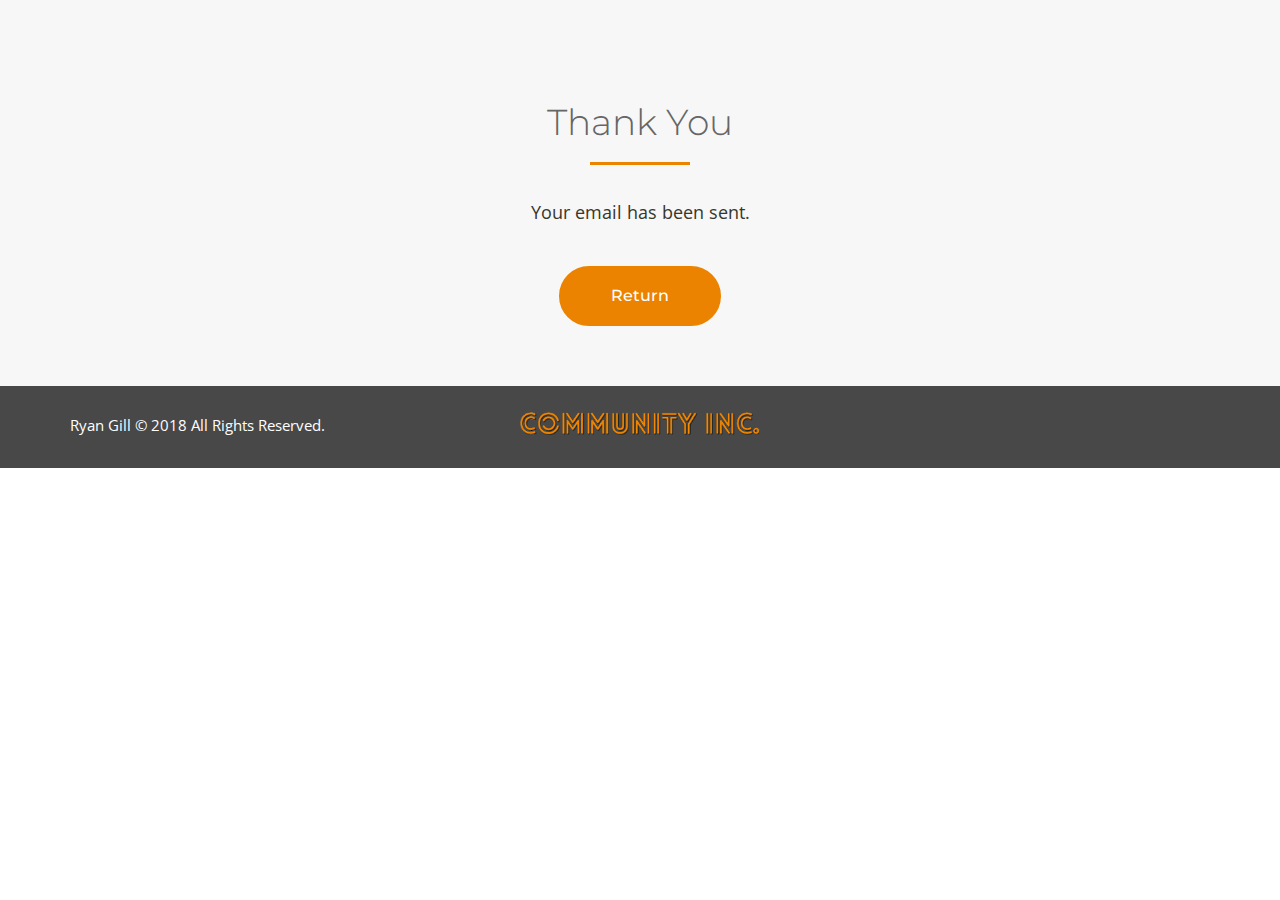
<file: HTML/thank-you.html>
<!doctype html>
<!--[if lt IE 7]>		<html class="no-js lt-ie9 lt-ie8 lt-ie7" lang=""> <![endif]-->
<!--[if IE 7]>			<html class="no-js lt-ie9 lt-ie8" lang=""> <![endif]-->
<!--[if IE 8]>			<html class="no-js lt-ie9" lang=""> <![endif]-->
<!--[if gt IE 8]><!-->	<html class="no-js" lang="zxx"> <!--<![endif]-->
<head>
	<meta charset="utf-8">
	<meta http-equiv="X-UA-Compatible" content="IE=edge">
	<title>Community Inc. by Ryan Gill</title>
	<meta name="description" content="">
	<meta name="viewport" content="width=device-width, initial-scale=1">
	<link rel="apple-touch-icon" href="apple-touch-icon.png">
	<link rel="stylesheet" href="css/bootstrap.min.css">
	<link rel="stylesheet" href="css/normalize.css">
	<link rel="stylesheet" href="css/font-awesome.min.css">
	<link rel="stylesheet" href="css/icomoon.css">
	<link rel="stylesheet" href="css/pogoslider.css">
	<link rel="stylesheet" href="css/scrollbar.css">
	<link rel="stylesheet" href="css/prettyPhoto.css">
	<link rel="stylesheet" href="css/owl.carousel.css">
	<link rel="stylesheet" href="css/transitions.css">
	<link rel="stylesheet" href="css/main.css">
	<link rel="stylesheet" href="css/color.css">
	<link rel="stylesheet" href="css/responsive.css">
	<script src="js/vendor/modernizr-2.8.3-respond-1.4.2.min.js"></script>
</head>
<body id="tg-body" class="tg-home">
	<!--[if lt IE 8]>
		<p class="browserupgrade">You are using an <strong>outdated</strong> browser. Please <a href="http://browsehappy.com/">upgrade your browser</a> to improve your experience.</p>
	<![endif]-->
	<!--************************************
			Wrapper Start
	*************************************-->
	<!--************************************
			Navigation Start
	*************************************-->
	
	<!--************************************
			Navigation End
	*************************************-->
	<div id="tg-wrapper" class="tg-wrapper tg-haslayout">
		<!--************************************
				Header Start
		*************************************-->
		
		<!--************************************
				Header End
		*************************************-->
		<!--************************************
				Home Slider Start
		*************************************-->
		
		<!--************************************
				Home Slider End
		*************************************-->
		<!--************************************
				Main Start
		*************************************-->
		<main id="tg-main" class="tg-main tg-haslayout">
		<!--************************************
				Statistics Start
		*************************************-->
		<!--************************************
				Statistics End
		*************************************-->
		<!--************************************
				Sticky Book Info Start
		*************************************-->
			
		<!--************************************
				Sticky Book Info End
		*************************************-->
		<!--************************************
				About Us Start
		*************************************-->

		<!--************************************
				About Us End
		*************************************-->
		<!--************************************
				Newsletter Start
		*************************************-->

		<!--************************************
				Newsletter End
		*************************************-->
		<!--************************************
				Services Start
		*************************************-->
		<!--************************************
				Services End
		*************************************-->
		<!--************************************
				Feedback Start
		*************************************-->

		<!--************************************
				Feedback End
		*************************************-->
		<!--************************************
				F.A.Q.s Start
		*************************************-->

		<!--************************************
				F.A.Q.s End
		*************************************-->
		<!--************************************
				Read On Device Start
		*************************************-->
			<section class="tg-haslayout tg-bglight" style="">
				<div class="container">
					<div class="row">
						<div class="tg-readondevice">
							<div class="col-xs-12 col-sm-12 col-md-8 col-md-push-2 col-lg-8 col-lg-push-2">
								<div class="tg-sectionhead">
									<div class="tg-sectiontitle">
										<h2>Thank You</h2>
									</div>
									<div class="tg-description">
										<p>Your email has been sent.</p>
									</div>
								</div>
								<div class="tg-btnarea">
									<a class="tg-btn tg-active" href="javascript:history.back()">Return</a>
								</div>
							</div>
						</div>
					</div>
				</div>
			</section>
		<!--************************************
				Read On Device End
		*************************************-->
		<!--************************************
				Pages From Book Start
		*************************************-->
		
		<!--************************************
				Pages From Book End
		*************************************-->
		<!--************************************
				Testimonials Start
		*************************************-->
		
		<!--************************************
				Testimonials End
		*************************************-->
		<!--************************************
				Author Start
		*************************************-->
		
		<!--************************************
				Author End
		*************************************-->
		<!--************************************
				Brands Start
		*************************************-->
	
		<!--************************************
				Brands End
		*************************************-->
		<!--************************************
				Our Other Books Start
		*************************************-->
			
		<!--************************************
				Our Other Books End
		*************************************-->
		<!--************************************
				Contact Us Start
		**
		<!--************************************
				Contact Us End
		*************************************-->
		</main>
		<!--************************************
				Main End
		*************************************-->
		<!--************************************
				Footer Start
		*************************************-->
		<footer id="tg-footer" class="tg-footer tg-haslayout">
			<div class="container">
				<div class="row">
					<div class="col-xs-12 col-sm-12 col-md-12 col-lg-12">
						<nav class="tg-addnav" style="display:none;">
							<ul>
								<li><a href="javascript:void(0);">Terms &amp; Condition</a></li>
								<li><a href="javascript:void(0);">Privacy Policy</a></li>
								<li><a href="javascript:void(0);">Publications</a></li>
							</ul>
						</nav>
						<p class="tg-copyrights">Ryan Gill © 2018 All Rights Reserved.</p>
						<strong class="tg-logo"><a href="index.html"><img src="images/slider/community-inc-sm.png" alt="company logo here"></a></strong>
					</div>
				</div>
			</div>
		</footer>
		<!--************************************
				Footer End
		*************************************-->
	</div>
	<!--************************************
			Wrapper End
	*************************************-->

	<script src="js/vendor/jquery-library.js"></script>
	<script src="js/vendor/bootstrap.min.js"></script>
	<script src="js/jquery.singlePageNav.min.js"></script>
	<script src="js/owl.carousel.min.js"></script>
	<script src="js/jquery.vide.min.js"></script>
	<script src="js/scrollbar.min.js"></script>
	<script src="js/prettyPhoto.js"></script>
	<script src="js/pogoslider.js"></script>
	<script src="js/parallax.js"></script>
	<script src="js/countTo.js"></script>
	<script src="js/appear.js"></script>
	<script src="js/main.js"></script>
</body>
</html>
</file>
<file: HTML/css/icomoon.css>
@font-face {
	font-family: 'icomoon';
	src: url('../fonts/icomoon.eot?hc836c');
	src: url('../fonts/icomoon.eot?hc836c#iefix') format('embedded-opentype'),
		 url('../fonts/icomoon.ttf?hc836c') format('truetype'),
		 url('../fonts/icomoon.woff?hc836c') format('woff'),
		 url('../fonts/icomoon.svg?hc836c#icomoon') format('svg');
	font-weight: normal;
	font-style: normal;
}
[class^="icon-"],
[class*=" icon-"] {
	font-family: 'icomoon' !important;
	speak: none;
	font-style: normal;
	font-weight: normal;
	font-variant: normal;
	text-transform: none;
	line-height: 1;
	-webkit-font-smoothing: antialiased;
	-moz-osx-font-smoothing: grayscale;
}
.icon-apartment:before { content: "\e900"; }
.icon-arrow-down-circle:before { content: "\e901"; }
.icon-arrow-left-circle:before { content: "\e902"; }
.icon-arrow-right-circle:before { content: "\e903"; }
.icon-arrow-up-circle:before { content: "\e904"; }
.icon-bicycle:before { content: "\e905"; }
.icon-bus:before { content: "\e906"; }
.icon-calendar-full:before { content: "\e907"; }
.icon-camera-video:before { content: "\e908"; }
.icon-car:before { content: "\e909"; }
.icon-chart-bars:before { content: "\e90a"; }
.icon-checkmark-circle:before { content: "\e90b"; }
.icon-chevron-down:before { content: "\e90c"; }
.icon-chevron-down-circle:before { content: "\e90d"; }
.icon-chevron-left:before { content: "\e90e"; }
.icon-chevron-left-circle:before { content: "\e90f"; }
.icon-chevron-right:before { content: "\e910"; }
.icon-chevron-right-circle:before { content: "\e911"; }
.icon-chevron-up:before { content: "\e912"; }
.icon-chevron-up-circle:before { content: "\e913"; }
.icon-circle-minus:before { content: "\e914"; }
.icon-cloud-sync:before { content: "\e915"; }
.icon-code:before { content: "\e916"; }
.icon-coffee-cup:before { content: "\e917"; }
.icon-construction:before { content: "\e918"; }
.icon-cross-circle:before { content: "\e919"; }
.icon-diamond:before { content: "\e91a"; }
.icon-dinner:before { content: "\e91b"; }
.icon-direction-ltr:before { content: "\e91c"; }
.icon-direction-rtl:before { content: "\e91d"; }
.icon-drop:before { content: "\e91e"; }
.icon-enter-down:before { content: "\e91f"; }
.icon-envelope:before { content: "\e920"; }
.icon-exit-up:before { content: "\e921"; }
.icon-file-add:before { content: "\e922"; }
.icon-film-play:before { content: "\e923"; }
.icon-frame-contract:before { content: "\e924"; }
.icon-frame-expand:before { content: "\e925"; }
.icon-funnel:before { content: "\e926"; }
.icon-graduation-hat:before { content: "\e927"; }
.icon-hand:before { content: "\e928"; }
.icon-heart-pulse:before { content: "\e929"; }
.icon-highlight:before { content: "\e92a"; }
.icon-hourglass:before { content: "\e92b"; }
.icon-inbox:before { content: "\e92c"; }
.icon-laptop-phone:before { content: "\e92d"; }
.icon-layers:before { content: "\e92e"; }
.icon-license:before { content: "\e92f"; }
.icon-lighter:before { content: "\e930"; }
.icon-linearicons:before { content: "\e931"; }
.icon-line-spacing:before { content: "\e932"; }
.icon-magnifier:before { content: "\e933"; }
.icon-map-marker:before { content: "\e934"; }
.icon-menu-circle:before { content: "\e935"; }
.icon-moon:before { content: "\e936"; }
.icon-move:before { content: "\e937"; }
.icon-music-note:before { content: "\e938"; }
.icon-mustache:before { content: "\e939"; }
.icon-paperclip:before { content: "\e93a"; }
.icon-paw:before { content: "\e93b"; }
.icon-phone-handset:before { content: "\e93c"; }
.icon-picture:before { content: "\e93d"; }
.icon-plus-circle:before { content: "\e93e"; }
.icon-pointer-down:before { content: "\e93f"; }
.icon-pointer-left:before { content: "\e940"; }
.icon-pointer-right:before { content: "\e941"; }
.icon-pointer-up:before { content: "\e942"; }
.icon-poop:before { content: "\e943"; }
.icon-power-switch:before { content: "\e944"; }
.icon-question-circle:before { content: "\e945"; }
.icon-screen:before { content: "\e946"; }
.icon-select:before { content: "\e947"; }
.icon-shirt:before { content: "\e948"; }
.icon-smartphone:before { content: "\e949"; }
.icon-star:before { content: "\e94a"; }
.icon-store:before { content: "\e94b"; }
.icon-sync:before { content: "\e94c"; }
.icon-tag:before { content: "\e94d"; }
.icon-text-align-center:before { content: "\e94e"; }
.icon-text-align-justify:before { content: "\e94f"; }
.icon-text-align-left:before { content: "\e950"; }
.icon-text-align-right:before { content: "\e951"; }
.icon-text-format:before { content: "\e952"; }
.icon-text-format-remove:before { content: "\e953"; }
.icon-text-size:before { content: "\e954"; }
.icon-thumbs-down:before { content: "\e955"; }
.icon-thumbs-up:before { content: "\e956"; }
.icon-train:before { content: "\e957"; }
.icon-trash:before { content: "\e958"; }
.icon-unlink:before { content: "\e959"; }
.icon-volume:before { content: "\e95a"; }
.icon-wheelchair:before { content: "\e95b"; }
.icon-home:before { content: "\e95c"; }
.icon-home2:before { content: "\e95d"; }
.icon-home3:before { content: "\e95e"; }
.icon-office:before { content: "\e95f"; }
.icon-newspaper:before { content: "\e960"; }
.icon-pencil:before { content: "\e961"; }
.icon-pencil2:before { content: "\e962"; }
.icon-quill:before { content: "\e963"; }
.icon-pen:before { content: "\e964"; }
.icon-blog:before { content: "\e965"; }
.icon-eyedropper:before { content: "\e966"; }
.icon-droplet:before { content: "\e967"; }
.icon-paint-format:before { content: "\e968"; }
.icon-image:before { content: "\e969"; }
.icon-images:before { content: "\e96a"; }
.icon-camera:before { content: "\e96b"; }
.icon-headphones:before { content: "\e96c"; }
.icon-music:before { content: "\e96d"; }
.icon-play:before { content: "\e96e"; }
.icon-film:before { content: "\e96f"; }
.icon-video-camera:before { content: "\e970"; }
.icon-dice:before { content: "\e971"; }
.icon-pacman:before { content: "\e972"; }
.icon-spades:before { content: "\e973"; }
.icon-clubs:before { content: "\e974"; }
.icon-diamonds:before { content: "\e975"; }
.icon-bullhorn:before { content: "\e976"; }
.icon-connection:before { content: "\e977"; }
.icon-podcast:before { content: "\e978"; }
.icon-feed:before { content: "\e979"; }
.icon-mic:before { content: "\e97a"; }
.icon-book:before { content: "\e97b"; }
.icon-books:before { content: "\e97c"; }
.icon-library:before { content: "\e97d"; }
.icon-file-text:before { content: "\e97e"; }
.icon-profile:before { content: "\e97f"; }
.icon-file-empty:before { content: "\e980"; }
.icon-files-empty:before { content: "\e981"; }
.icon-file-text2:before { content: "\e982"; }
.icon-file-picture:before { content: "\e983"; }
.icon-file-music:before { content: "\e984"; }
.icon-file-play:before { content: "\e985"; }
.icon-file-video:before { content: "\e986"; }
.icon-file-zip:before { content: "\e987"; }
.icon-copy:before { content: "\e988"; }
.icon-paste:before { content: "\e989"; }
.icon-stack:before { content: "\e98a"; }
.icon-folder:before { content: "\e98b"; }
.icon-folder-open:before { content: "\e98c"; }
.icon-folder-plus:before { content: "\e98d"; }
.icon-folder-minus:before { content: "\e98e"; }
.icon-folder-download:before { content: "\e98f"; }
.icon-folder-upload:before { content: "\e990"; }
.icon-price-tag:before { content: "\e991"; }
.icon-price-tags:before { content: "\e992"; }
.icon-barcode:before { content: "\e993"; }
.icon-qrcode:before { content: "\e994"; }
.icon-ticket:before { content: "\e995"; }
.icon-cart:before { content: "\e996"; }
.icon-coin-dollar:before { content: "\e997"; }
.icon-coin-euro:before { content: "\e998"; }
.icon-coin-pound:before { content: "\e999"; }
.icon-coin-yen:before { content: "\e99a"; }
.icon-credit-card:before { content: "\e99b"; }
.icon-calculator:before { content: "\e99c"; }
.icon-lifebuoy:before { content: "\e99d"; }
.icon-phone:before { content: "\e99e"; }
.icon-phone-hang-up:before { content: "\e99f"; }
.icon-address-book:before { content: "\e9a0"; }
.icon-envelop:before { content: "\e9a1"; }
.icon-pushpin:before { content: "\e9a2"; }
.icon-location:before { content: "\e9a3"; }
.icon-location2:before { content: "\e9a4"; }
.icon-compass:before { content: "\e9a5"; }
.icon-compass2:before { content: "\e9a6"; }
.icon-map:before { content: "\e9a7"; }
.icon-map2:before { content: "\e9a8"; }
.icon-history:before { content: "\e9a9"; }
.icon-clock:before { content: "\e9aa"; }
.icon-clock2:before { content: "\e9ab"; }
.icon-alarm:before { content: "\e9ac"; }
.icon-bell:before { content: "\e9ad"; }
.icon-stopwatch:before { content: "\e9ae"; }
.icon-calendar:before { content: "\e9af"; }
.icon-printer:before { content: "\e9b0"; }
.icon-keyboard:before { content: "\e9b1"; }
.icon-display:before { content: "\e9b2"; }
.icon-laptop:before { content: "\e9b3"; }
.icon-mobile:before { content: "\e9b4"; }
.icon-mobile2:before { content: "\e9b5"; }
.icon-tablet:before { content: "\e9b6"; }
.icon-tv:before { content: "\e9b7"; }
.icon-drawer:before { content: "\e9b8"; }
.icon-drawer2:before { content: "\e9b9"; }
.icon-box-add:before { content: "\e9ba"; }
.icon-box-remove:before { content: "\e9bb"; }
.icon-download:before { content: "\e9bc"; }
.icon-upload:before { content: "\e9bd"; }
.icon-floppy-disk:before { content: "\e9be"; }
.icon-drive:before { content: "\e9bf"; }
.icon-database:before { content: "\e9c0"; }
.icon-undo:before { content: "\e9c1"; }
.icon-redo:before { content: "\e9c2"; }
.icon-undo2:before { content: "\e9c3"; }
.icon-redo2:before { content: "\e9c4"; }
.icon-forward:before { content: "\e9c5"; }
.icon-reply:before { content: "\e9c6"; }
.icon-bubble:before { content: "\e9c7"; }
.icon-bubbles:before { content: "\e9c8"; }
.icon-bubbles2:before { content: "\e9c9"; }
.icon-bubble2:before { content: "\e9ca"; }
.icon-bubbles3:before { content: "\e9cb"; }
.icon-bubbles4:before { content: "\e9cc"; }
.icon-user:before { content: "\e9cd"; }
.icon-users:before { content: "\e9ce"; }
.icon-user-plus:before { content: "\e9cf"; }
.icon-user-minus:before { content: "\e9d0"; }
.icon-user-check:before { content: "\e9d1"; }
.icon-user-tie:before { content: "\e9d2"; }
.icon-quotes-left:before { content: "\e9d3"; }
.icon-quotes-right:before { content: "\e9d4"; }
.icon-hour-glass:before { content: "\e9d5"; }
.icon-spinner:before { content: "\e9d6"; }
.icon-spinner2:before { content: "\e9d7"; }
.icon-spinner3:before { content: "\e9d8"; }
.icon-spinner4:before { content: "\e9d9"; }
.icon-spinner5:before { content: "\e9da"; }
.icon-spinner6:before { content: "\e9db"; }
.icon-spinner7:before { content: "\e9dc"; }
.icon-spinner8:before { content: "\e9dd"; }
.icon-spinner9:before { content: "\e9de"; }
.icon-spinner10:before { content: "\e9df"; }
.icon-spinner11:before { content: "\e9e0"; }
.icon-binoculars:before { content: "\e9e1"; }
.icon-search:before { content: "\e9e2"; }
.icon-zoom-in:before { content: "\e9e3"; }
.icon-zoom-out:before { content: "\e9e4"; }
.icon-enlarge:before { content: "\e9e5"; }
.icon-shrink:before { content: "\e9e6"; }
.icon-enlarge2:before { content: "\e9e7"; }
.icon-shrink2:before { content: "\e9e8"; }
.icon-key:before { content: "\e9e9"; }
.icon-key2:before { content: "\e9ea"; }
.icon-lock:before { content: "\e9eb"; }
.icon-unlocked:before { content: "\e9ec"; }
.icon-wrench:before { content: "\e9ed"; }
.icon-equalizer:before { content: "\e9ee"; }
.icon-equalizer2:before { content: "\e9ef"; }
.icon-cog:before { content: "\e9f0"; }
.icon-cogs:before { content: "\e9f1"; }
.icon-hammer:before { content: "\e9f2"; }
.icon-magic-wand:before { content: "\e9f3"; }
.icon-aid-kit:before { content: "\e9f4"; }
.icon-bug:before { content: "\e9f5"; }
.icon-pie-chart:before { content: "\e9f6"; }
.icon-stats-dots:before { content: "\e9f7"; }
.icon-stats-bars:before { content: "\e9f8"; }
.icon-stats-bars2:before { content: "\e9f9"; }
.icon-trophy:before { content: "\e9fa"; }
.icon-gift:before { content: "\e9fb"; }
.icon-glass:before { content: "\e9fc"; }
.icon-glass2:before { content: "\e9fd"; }
.icon-mug:before { content: "\e9fe"; }
.icon-spoon-knife:before { content: "\e9ff"; }
.icon-leaf:before { content: "\ea00"; }
.icon-rocket:before { content: "\ea01"; }
.icon-meter:before { content: "\ea02"; }
.icon-meter2:before { content: "\ea03"; }
.icon-hammer2:before { content: "\ea04"; }
.icon-fire:before { content: "\ea05"; }
.icon-lab:before { content: "\ea06"; }
.icon-magnet:before { content: "\ea07"; }
.icon-bin:before { content: "\ea08"; }
.icon-bin2:before { content: "\ea09"; }
.icon-briefcase:before { content: "\ea0a"; }
.icon-airplane:before { content: "\ea0b"; }
.icon-truck:before { content: "\ea0c"; }
.icon-road:before { content: "\ea0d"; }
.icon-accessibility:before { content: "\ea0e"; }
.icon-target:before { content: "\ea0f"; }
.icon-shield:before { content: "\ea10"; }
.icon-power:before { content: "\ea11"; }
.icon-switch:before { content: "\ea12"; }
.icon-power-cord:before { content: "\ea13"; }
.icon-clipboard:before { content: "\ea14"; }
.icon-list-numbered:before { content: "\ea15"; }
.icon-list:before { content: "\ea16"; }
.icon-list2:before { content: "\ea17"; }
.icon-tree:before { content: "\ea18"; }
.icon-menu:before { content: "\ea19"; }
.icon-menu2:before { content: "\ea1a"; }
.icon-menu3:before { content: "\ea1b"; }
.icon-menu4:before { content: "\ea1c"; }
.icon-cloud:before { content: "\ea1d"; }
.icon-cloud-download:before { content: "\ea1e"; }
.icon-cloud-upload:before { content: "\ea1f"; }
.icon-cloud-check:before { content: "\ea20"; }
.icon-download2:before { content: "\ea21"; }
.icon-upload2:before { content: "\ea22"; }
.icon-download3:before { content: "\ea23"; }
.icon-upload3:before { content: "\ea24"; }
.icon-sphere:before { content: "\ea25"; }
.icon-earth:before { content: "\ea26"; }
.icon-link:before { content: "\ea27"; }
.icon-flag:before { content: "\ea28"; }
.icon-attachment:before { content: "\ea29"; }
.icon-eye:before { content: "\ea2a"; }
.icon-eye-plus:before { content: "\ea2b"; }
.icon-eye-minus:before { content: "\ea2c"; }
.icon-eye-blocked:before { content: "\ea2d"; }
.icon-bookmark:before { content: "\ea2e"; }
.icon-bookmarks:before { content: "\ea2f"; }
.icon-sun:before { content: "\ea30"; }
.icon-contrast:before { content: "\ea31"; }
.icon-brightness-contrast:before { content: "\ea32"; }
.icon-star-empty:before { content: "\ea33"; }
.icon-star-half:before { content: "\ea34"; }
.icon-star-full:before { content: "\ea35"; }
.icon-heart:before { content: "\ea36"; }
.icon-heart-broken:before { content: "\ea37"; }
.icon-man:before { content: "\ea38"; }
.icon-woman:before { content: "\ea39"; }
.icon-man-woman:before { content: "\ea3a"; }
.icon-happy:before { content: "\ea3b"; }
.icon-happy2:before { content: "\ea3c"; }
.icon-smile:before { content: "\ea3d"; }
.icon-smile2:before { content: "\ea3e"; }
.icon-tongue:before { content: "\ea3f"; }
.icon-tongue2:before { content: "\ea40"; }
.icon-sad:before { content: "\ea41"; }
.icon-sad2:before { content: "\ea42"; }
.icon-wink:before { content: "\ea43"; }
.icon-wink2:before { content: "\ea44"; }
.icon-grin:before { content: "\ea45"; }
.icon-grin2:before { content: "\ea46"; }
.icon-cool:before { content: "\ea47"; }
.icon-cool2:before { content: "\ea48"; }
.icon-angry:before { content: "\ea49"; }
.icon-angry2:before { content: "\ea4a"; }
.icon-evil:before { content: "\ea4b"; }
.icon-evil2:before { content: "\ea4c"; }
.icon-shocked:before { content: "\ea4d"; }
.icon-shocked2:before { content: "\ea4e"; }
.icon-baffled:before { content: "\ea4f"; }
.icon-baffled2:before { content: "\ea50"; }
.icon-confused:before { content: "\ea51"; }
.icon-confused2:before { content: "\ea52"; }
.icon-neutral:before { content: "\ea53"; }
.icon-neutral2:before { content: "\ea54"; }
.icon-hipster:before { content: "\ea55"; }
.icon-hipster2:before { content: "\ea56"; }
.icon-wondering:before { content: "\ea57"; }
.icon-wondering2:before { content: "\ea58"; }
.icon-sleepy:before { content: "\ea59"; }
.icon-sleepy2:before { content: "\ea5a"; }
.icon-frustrated:before { content: "\ea5b"; }
.icon-frustrated2:before { content: "\ea5c"; }
.icon-crying:before { content: "\ea5d"; }
.icon-crying2:before { content: "\ea5e"; }
.icon-point-up:before { content: "\ea5f"; }
.icon-point-right:before { content: "\ea60"; }
.icon-point-down:before { content: "\ea61"; }
.icon-point-left:before { content: "\ea62"; }
.icon-warning:before { content: "\ea63"; }
.icon-notification:before { content: "\ea64"; }
.icon-question:before { content: "\ea65"; }
.icon-plus:before { content: "\ea66"; }
.icon-minus:before { content: "\ea67"; }
.icon-info:before { content: "\ea68"; }
.icon-cancel-circle:before { content: "\ea69"; }
.icon-blocked:before { content: "\ea6a"; }
.icon-cross:before { content: "\ea6b"; }
.icon-checkmark:before { content: "\ea6c"; }
.icon-checkmark2:before { content: "\ea6d"; }
.icon-spell-check:before { content: "\ea6e"; }
.icon-enter:before { content: "\ea6f"; }
.icon-exit:before { content: "\ea70"; }
.icon-play2:before { content: "\ea71"; }
.icon-pause:before { content: "\ea72"; }
.icon-stop:before { content: "\ea73"; }
.icon-previous:before { content: "\ea74"; }
.icon-next:before { content: "\ea75"; }
.icon-backward:before { content: "\ea76"; }
.icon-forward2:before { content: "\ea77"; }
.icon-play3:before { content: "\ea78"; }
.icon-pause2:before { content: "\ea79"; }
.icon-stop2:before { content: "\ea7a"; }
.icon-backward2:before { content: "\ea7b"; }
.icon-forward3:before { content: "\ea7c"; }
.icon-first:before { content: "\ea7d"; }
.icon-last:before { content: "\ea7e"; }
.icon-previous2:before { content: "\ea7f"; }
.icon-next2:before { content: "\ea80"; }
.icon-eject:before { content: "\ea81"; }
.icon-volume-high:before { content: "\ea82"; }
.icon-volume-medium:before { content: "\ea83"; }
.icon-volume-low:before { content: "\ea84"; }
.icon-volume-mute:before { content: "\ea85"; }
.icon-volume-mute2:before { content: "\ea86"; }
.icon-volume-increase:before { content: "\ea87"; }
.icon-volume-decrease:before { content: "\ea88"; }
.icon-loop:before { content: "\ea89"; }
.icon-loop2:before { content: "\ea8a"; }
.icon-infinite:before { content: "\ea8b"; }
.icon-shuffle:before { content: "\ea8c"; }
.icon-arrow-up-left:before { content: "\ea8d"; }
.icon-arrow-up:before { content: "\ea8e"; }
.icon-arrow-up-right:before { content: "\ea8f"; }
.icon-arrow-right:before { content: "\ea90"; }
.icon-arrow-down-right:before { content: "\ea91"; }
.icon-arrow-down:before { content: "\ea92"; }
.icon-arrow-down-left:before { content: "\ea93"; }
.icon-arrow-left:before { content: "\ea94"; }
.icon-arrow-up-left2:before { content: "\ea95"; }
.icon-arrow-up2:before { content: "\ea96"; }
.icon-arrow-up-right2:before { content: "\ea97"; }
.icon-arrow-right2:before { content: "\ea98"; }
.icon-arrow-down-right2:before { content: "\ea99"; }
.icon-arrow-down2:before { content: "\ea9a"; }
.icon-arrow-down-left2:before { content: "\ea9b"; }
.icon-arrow-left2:before { content: "\ea9c"; }
.icon-circle-up:before { content: "\ea9d"; }
.icon-circle-right:before { content: "\ea9e"; }
.icon-circle-down:before { content: "\ea9f"; }
.icon-circle-left:before { content: "\eaa0"; }
.icon-tab:before { content: "\eaa1"; }
.icon-move-up:before { content: "\eaa2"; }
.icon-move-down:before { content: "\eaa3"; }
.icon-sort-alpha-asc:before { content: "\eaa4"; }
.icon-sort-alpha-desc:before { content: "\eaa5"; }
.icon-sort-numeric-asc:before { content: "\eaa6"; }
.icon-sort-numberic-desc:before { content: "\eaa7"; }
.icon-sort-amount-asc:before { content: "\eaa8"; }
.icon-sort-amount-desc:before { content: "\eaa9"; }
.icon-command:before { content: "\eaaa"; }
.icon-shift:before { content: "\eaab"; }
.icon-ctrl:before { content: "\eaac"; }
.icon-opt:before { content: "\eaad"; }
.icon-checkbox-checked:before { content: "\eaae"; }
.icon-checkbox-unchecked:before { content: "\eaaf"; }
.icon-radio-checked:before { content: "\eab0"; }
.icon-radio-checked2:before { content: "\eab1"; }
.icon-radio-unchecked:before { content: "\eab2"; }
.icon-crop:before { content: "\eab3"; }
.icon-make-group:before { content: "\eab4"; }
.icon-ungroup:before { content: "\eab5"; }
.icon-scissors:before { content: "\eab6"; }
.icon-filter:before { content: "\eab7"; }
.icon-font:before { content: "\eab8"; }
.icon-ligature:before { content: "\eab9"; }
.icon-ligature2:before { content: "\eaba"; }
.icon-text-height:before { content: "\eabb"; }
.icon-text-width:before { content: "\eabc"; }
.icon-font-size:before { content: "\eabd"; }
.icon-bold:before { content: "\eabe"; }
.icon-underline:before { content: "\eabf"; }
.icon-italic:before { content: "\eac0"; }
.icon-strikethrough:before { content: "\eac1"; }
.icon-omega:before { content: "\eac2"; }
.icon-sigma:before { content: "\eac3"; }
.icon-page-break:before { content: "\eac4"; }
.icon-superscript:before { content: "\eac5"; }
.icon-subscript:before { content: "\eac6"; }
.icon-superscript2:before { content: "\eac7"; }
.icon-subscript2:before { content: "\eac8"; }
.icon-text-color:before { content: "\eac9"; }
.icon-pagebreak:before { content: "\eaca"; }
.icon-clear-formatting:before { content: "\eacb"; }
.icon-table:before { content: "\eacc"; }
.icon-table2:before { content: "\eacd"; }
.icon-insert-template:before { content: "\eace"; }
.icon-pilcrow:before { content: "\eacf"; }
.icon-ltr:before { content: "\ead0"; }
.icon-rtl:before { content: "\ead1"; }
.icon-section:before { content: "\ead2"; }
.icon-paragraph-left:before { content: "\ead3"; }
.icon-paragraph-center:before { content: "\ead4"; }
.icon-paragraph-right:before { content: "\ead5"; }
.icon-paragraph-justify:before { content: "\ead6"; }
.icon-indent-increase:before { content: "\ead7"; }
.icon-indent-decrease:before { content: "\ead8"; }
.icon-share:before { content: "\ead9"; }
.icon-new-tab:before { content: "\eada"; }
.icon-embed:before { content: "\eadb"; }
.icon-embed2:before { content: "\eadc"; }
.icon-terminal:before { content: "\eadd"; }
.icon-share2:before { content: "\eade"; }
.icon-mail:before { content: "\eadf"; }
.icon-mail2:before { content: "\eae0"; }
.icon-mail3:before { content: "\eae1"; }
.icon-mail4:before { content: "\eae2"; }
.icon-amazon:before { content: "\eae3"; }
.icon-google:before { content: "\eae4"; }
.icon-google2:before { content: "\eae5"; }
.icon-google3:before { content: "\eae6"; }
.icon-google-plus:before { content: "\eae7"; }
.icon-google-plus2:before { content: "\eae8"; }
.icon-google-plus3:before { content: "\eae9"; }
.icon-hangouts:before { content: "\eaea"; }
.icon-google-drive:before { content: "\eaeb"; }
.icon-facebook:before { content: "\eaec"; }
.icon-facebook2:before { content: "\eaed"; }
.icon-instagram:before { content: "\eaee"; }
.icon-whatsapp:before { content: "\eaef"; }
.icon-spotify:before { content: "\eaf0"; }
.icon-telegram:before { content: "\eaf1"; }
.icon-twitter:before { content: "\eaf2"; }
.icon-vine:before { content: "\eaf3"; }
.icon-vk:before { content: "\eaf4"; }
.icon-renren:before { content: "\eaf5"; }
.icon-sina-weibo:before { content: "\eaf6"; }
.icon-rss:before { content: "\eaf7"; }
.icon-rss2:before { content: "\eaf8"; }
.icon-youtube:before { content: "\eaf9"; }
.icon-youtube2:before { content: "\eafa"; }
.icon-twitch:before { content: "\eafb"; }
.icon-vimeo:before { content: "\eafc"; }
.icon-vimeo2:before { content: "\eafd"; }
.icon-lanyrd:before { content: "\eafe"; }
.icon-flickr:before { content: "\eaff"; }
.icon-flickr2:before { content: "\eb00"; }
.icon-flickr3:before { content: "\eb01"; }
.icon-flickr4:before { content: "\eb02"; }
.icon-dribbble:before { content: "\eb03"; }
.icon-behance:before { content: "\eb04"; }
.icon-behance2:before { content: "\eb05"; }
.icon-deviantart:before { content: "\eb06"; }
.icon-500px:before { content: "\eb07"; }
.icon-steam:before { content: "\eb08"; }
.icon-steam2:before { content: "\eb09"; }
.icon-dropbox:before { content: "\eb0a"; }
.icon-onedrive:before { content: "\eb0b"; }
.icon-github:before { content: "\eb0c"; }
.icon-npm:before { content: "\eb0d"; }
.icon-basecamp:before { content: "\eb0e"; }
.icon-trello:before { content: "\eb0f"; }
.icon-wordpress:before { content: "\eb10"; }
.icon-joomla:before { content: "\eb11"; }
.icon-ello:before { content: "\eb12"; }
.icon-blogger:before { content: "\eb13"; }
.icon-blogger2:before { content: "\eb14"; }
.icon-tumblr:before { content: "\eb15"; }
.icon-tumblr2:before { content: "\eb16"; }
.icon-yahoo:before { content: "\eb17"; }
.icon-yahoo2:before { content: "\eb18"; }
.icon-tux:before { content: "\eb19"; }
.icon-appleinc:before { content: "\eb1a"; }
.icon-finder:before { content: "\eb1b"; }
.icon-android:before { content: "\eb1c"; }
.icon-windows:before { content: "\eb1d"; }
.icon-windows8:before { content: "\eb1e"; }
.icon-soundcloud:before { content: "\eb1f"; }
.icon-soundcloud2:before { content: "\eb20"; }
.icon-skype:before { content: "\eb21"; }
.icon-reddit:before { content: "\eb22"; }
.icon-hackernews:before { content: "\eb23"; }
.icon-wikipedia:before { content: "\eb24"; }
.icon-linkedin:before { content: "\eb25"; }
.icon-linkedin2:before { content: "\eb26"; }
.icon-lastfm:before { content: "\eb27"; }
.icon-lastfm2:before { content: "\eb28"; }
.icon-delicious:before { content: "\eb29"; }
.icon-stumbleupon:before { content: "\eb2a"; }
.icon-stumbleupon2:before { content: "\eb2b"; }
.icon-stackoverflow:before { content: "\eb2c"; }
.icon-pinterest:before { content: "\eb2d"; }
.icon-pinterest2:before { content: "\eb2e"; }
.icon-xing:before { content: "\eb2f"; }
.icon-xing2:before { content: "\eb30"; }
.icon-flattr:before { content: "\eb31"; }
.icon-foursquare:before { content: "\eb32"; }
.icon-yelp:before { content: "\eb33"; }
.icon-paypal:before { content: "\eb34"; }
.icon-chrome:before { content: "\eb35"; }
.icon-firefox:before { content: "\eb36"; }
.icon-IE:before { content: "\eb37"; }
.icon-edge:before { content: "\eb38"; }
.icon-safari:before { content: "\eb39"; }
.icon-opera:before { content: "\eb3a"; }
.icon-file-pdf:before { content: "\eb3b"; }
.icon-file-openoffice:before { content: "\eb3c"; }
.icon-file-word:before { content: "\eb3d"; }
.icon-file-excel:before { content: "\eb3e"; }
.icon-libreoffice:before { content: "\eb3f"; }
.icon-html-five:before { content: "\eb40"; }
.icon-html-five2:before { content: "\eb41"; }
.icon-css3:before { content: "\eb42"; }
.icon-git:before { content: "\eb43"; }
.icon-codepen:before { content: "\eb44"; }
.icon-svg:before { content: "\eb45"; }
.icon-IcoMoon:before { content: "\eb46"; }
</file>
<file: HTML/css/pogoslider.css>
/**
 * === z-index ===
 *
 * pogoSlider-progressBar =    6
 * pogoSlider-dir-btn     =   10
 * pogoSlider-nav         =   10
 * pogoSlider-loading     =   11
 * 
 */

.pogoSlider {
	width: 100%;
	height: 0;
	padding-bottom: 48%;
	position: relative;
	overflow: hidden;
}

#column-left .pogoSlider,
#column-right .pogoSlider,
#content .pogoSlider {
	margin-bottom: 20px;
}

.pogoSlider--banner .pogoSlider-slide {
	ms-filter: "progid:DXImageTransform.Microsoft.Alpha(Opacity=100)";
	filter: alpha(opacity=100);
	opacity: 1;
}

.pogoSlider-slide {
	width: 100%;
	height: 100%;
	position: absolute;
	background-size: cover;
	-ms-filter: "progid:DXImageTransform.Microsoft.Alpha(Opacity=0)";
	filter: alpha(opacity=0);
	opacity: 0;
	perspective: 1300px;
	overflow: hidden;
}

.pogoSlider-loading {
	position: absolute;
	top: 0;
	left: 0;
	width: 100%;
	height: 100%;
	background: #eaeaea;
	z-index: 11;
}

.pogoSlider-loading-icon {
	position: absolute;
	top: 50%;
	margin-top: -18px;
	left: 50%;
	margin-left: -18px;
	width: 36px;
	height: 36px;
	background-image: url([data-uri]);
}

.pogoSlider-slide-element {
	animation-fill-mode: both;
}

.m-pogoSlider .pogoSlider-slide-element {
	position: absolute;
	margin: 0;
	box-sizing: border-box;
}

.pogoSlider-progressBar {
	position: absolute;
	width: 100%;
	height: 5px;
	top: 0;
	left: 0%;
	background: #fff; /* fallback */
	-ms-filter: "progid:DXImageTransform.Microsoft.Alpha(Opacity=20)";
	filter: alpha(opacity=20);
	background: rgba(255,255,255,0.2);
	z-index: 6;
}

.pogoSlider-progressBar-duration {
	position: absolute;
	height: 100%;
	left: 0;
	width: 0%;
	background: #fff; /* fallback */
	-ms-filter: "progid:DXImageTransform.Microsoft.Alpha(Opacity=40)";
	filter: alpha(opacity=40);
	background: rgba(255,255,255,0.4);
}

.pogoSlider-dir-btn {
	position: absolute;
	z-index: 3;
	background: none;
	width: 20px;
	height: 20px;
	border-color: #eaeaea;
	border-color: rgba(255,255,255,0.7);
	border-style: solid;
	transform: rotate(45deg);
	cursor: pointer;
}

.pogoSlider-dir-btn:hover {
	border-color: #fff;
}

.pogoSlider-dir-btn:focus {
	outline: none;
}

.pogoSlider--dirTopLeft .pogoSlider-dir-btn--prev,
.pogoSlider--dirTopRight .pogoSlider-dir-btn--prev,
.pogoSlider--dirBottomLeft .pogoSlider-dir-btn--prev,
.pogoSlider--dirBottomRight .pogoSlider-dir-btn--prev,
.pogoSlider--dirCenterHorizontal .pogoSlider-dir-btn--prev {
	border-width: 0 0 3px 3px;
}

.pogoSlider--dirTopLeft .pogoSlider-dir-btn--next,
.pogoSlider--dirTopRight .pogoSlider-dir-btn--next,
.pogoSlider--dirBottomLeft .pogoSlider-dir-btn--next,
.pogoSlider--dirBottomRight .pogoSlider-dir-btn--next,
.pogoSlider--dirCenterHorizontal .pogoSlider-dir-btn--next {
	border-width: 3px 3px 0 0;
	
}

.pogoSlider--dirCenterVertical .pogoSlider-dir-btn--next {
	border-width: 3px 0 0 3px;
}

.pogoSlider--dirCenterVertical .pogoSlider-dir-btn--prev {
	border-width: 0 3px 3px 0;
}

.pogoSlider--dirTopLeft .pogoSlider-dir-btn,
.pogoSlider--dirTopRight .pogoSlider-dir-btn,
.pogoSlider--dirCenterVertical .pogoSlider-dir-btn--next {
	top: 14px;
}

.pogoSlider--dirTopLeft .pogoSlider-dir-btn--prev,
.pogoSlider--dirBottomLeft .pogoSlider-dir-btn--prev,
.pogoSlider--dirCenterHorizontal .pogoSlider-dir-btn--prev   {
	left: 40px;
}

.pogoSlider--dirTopLeft .pogoSlider-dir-btn--next,
.pogoSlider--dirBottomLeft .pogoSlider-dir-btn--next {
	left: 50px;
}

.pogoSlider--dirTopRight .pogoSlider-dir-btn--prev,
.pogoSlider--dirBottomRight .pogoSlider-dir-btn--prev {
	right: 50px;
}

.pogoSlider--dirTopRight .pogoSlider-dir-btn--next,
.pogoSlider--dirBottomRight .pogoSlider-dir-btn--next,
.pogoSlider--dirCenterHorizontal .pogoSlider-dir-btn--next {
	right: 40px;
}

.pogoSlider--dirBottomLeft .pogoSlider-dir-btn,
.pogoSlider--dirBottomRight .pogoSlider-dir-btn,
.pogoSlider--dirCenterVertical .pogoSlider-dir-btn--prev {
	bottom: 14px;
}

.pogoSlider--dirCenterVertical .pogoSlider-dir-btn {
	left: 50%;
	margin-left: -10px
}

.pogoSlider--dirCenterHorizontal .pogoSlider-dir-btn {
	top: 50%;
	margin-top: -10px;
}

.pogoSlider-nav {
	position: absolute;
	padding: 0;
	margin: 0;
	z-index: 10;
}

.pogoSlider--navTop .pogoSlider-nav,
.pogoSlider--navBottom .pogoSlider-nav {
	left: 50%;
	transform: translateX(-50%);
}

.pogoSlider--navTop .pogoSlider-nav {
	top: 10px;
}

.pogoSlider--navBottom .pogoSlider-nav {
	bottom: 10px;
}

.pogoSlider--navTop .pogoSlider-nav li,
.pogoSlider--navBottom .pogoSlider-nav li {
	display: inline;
	margin: 0 6px;
}

.pogoSlider--navLeft .pogoSlider-nav,
.pogoSlider--navRight .pogoSlider-nav {
	top: 50%;
	transform: translateY(-50%);
}

.pogoSlider--navLeft .pogoSlider-nav {
	left: 10px;
}

.pogoSlider--navRight .pogoSlider-nav {
	right: 10px;
}

.pogoSlider--navLeft .pogoSlider-nav li,
.pogoSlider--navRight .pogoSlider-nav li {
	display: block;
	margin: 6px 0;
}

.pogoSlider-nav-btn {
	background: #cccccc;
	background: rgba(255,255,255,0.5);
	border: none;
	border-radius: 50%;
	width: 20px;
	height: 20px;
	box-shadow: 0 1px 1px rgba(0,0,0,0.1);
	cursor: pointer;
}

.pogoSlider-nav-btn:focus {
	outline: none;
}

.pogoSlider-nav-btn--selected {
	background: #fff;
	box-shadow: 0 1px 1px rgba(0,0,0,0.3);
}

.pogoSlider-slide-slice {
	overflow: hidden;
	position: absolute;
	background-size: cover;
}

.pogoSlider-slide-slice-inner {
	position: absolute;
	overflow: hidden;
}

/**
 * Element Animations
 */

/* Slide Down */

.pogoSlider-animation-slideDownIn {
	animation-name: slideDownIn;
}

@keyframes slideDownIn {
	0% {
		transform: translateY(-50px);
		opacity: 0;
	}

	100% {
		transform: translateY(0);
		opacity: 1;
	}
}

.pogoSlider-animation-slideDownOut {
	animation-name: slideDownOut;
}

@keyframes slideDownOut {
	0% {
		transform: translateY(0);
		opacity: 1;
	}

	100% {
		transform: translateY(50px);
		opacity: 0;
	}
}

/* Slide Up */

.pogoSlider-animation-slideUpIn {
	animation-name: slideUpIn;
}

@keyframes slideUpIn {
	0% {
		transform: translateY(50px);
		opacity: 0;
	}

	100% {
		transform: translateY(0);
		opacity: 1;
	}
}

.pogoSlider-animation-slideUpOut {
	animation-name: slideUpOut;
}

@keyframes slideUpOut {
	0% {
		transform: translateY(0);
		opacity: 1;
	}

	100% {
		transform: translateY(50px);
		opacity: 0;
	}
}

/* Slide Right */

.pogoSlider-animation-slideRightIn {
	animation-name: slideRightIn;
}

.pogoSlider-animation-slideRightOut {
	animation-name: slideRightOut;
}

@keyframes slideRightIn {
	0% {
		transform: translateX(-50px);
		opacity: 0;
	}

	100% {
		transform: translateX(0);
		opacity: 1;
	}
}

@keyframes slideRightOut {
	0% {
		transform: translateX(0);
		opacity: 1;	
	}

	100% {
		transform: translateX(50px);
		opacity: 0;
	}
}

/* Slide Left */

.pogoSlider-animation-slideLeftIn {
	animation-name: slideLeftIn;
}

.pogoSlider-animation-slideLeftOut {
	animation-name: slideLeftOut;
}

@keyframes slideLeftIn {
	0% {
		transform: translateX(50px);
		opacity: 0;
	}

	100% {
		transform: translateX(0);
		opacity: 1;
	}
}

@keyframes slideLeftOut {
	0% {
		transform: translateX(0);
		opacity: 1;
	}

	100% {
		transform: translateX(-50px);
		opacity: 0;
	}
}

/* Expand */

.pogoSlider-animation-expandIn {
	animation-name: expandIn;
}

.pogoSlider-animation-expandOut {
	animation-name: expandOut;
}

@keyframes expandIn {
	0% {
		transform: scale(0.7);
		opacity: 0;
	}

	100% {
		transform: scale(1);
		opacity: 1;
	}
}

@keyframes expandOut {
	0% {
		transform: scale(1);
		opacity: 1;
	}

	100% {
		transform: scale(1.5);
		opacity: 0;
	}
}

/* Contract */

.pogoSlider-animation-contractIn {
	animation-name: contractIn;
}

.pogoSlider-animation-contractOut {
	animation-name: contractOut;
}

@keyframes contractIn {
	0% {
		transform: scale(2);
		opacity: 0;
	}

	100% {
		transform: scale(1);
		opacity: 1;
	}
}

@keyframes contractOut {
	0% {
		transform: scale(1);
		opacity: 1;
	}

	100% {
		transform: scale(0.5);
		opacity: 0;
	}
}

/* Spin In */

.pogoSlider-animation-spinIn {
	animation-name: spinIn;
}

.pogoSlider-animation-spinOut {
	animation-name: spinOut;
}

@keyframes spinIn {
	0% {
		backface-visibility: hidden;
		transform: scale(0) rotate(720deg);
	}

	100% {
		backface-visibility: hidden;
		transform: scale(1) rotate(0);
	}
}

@keyframes spinOut {
	0% {
		backface-visibility: hidden;
		transform: scale(1) rotate(0);
	}

	100% {
		backface-visibility: hidden;
		transform: scale(0) rotate(720deg);
	}
}
	
/* Side Fall */

.pogoSlider-animation-sideFallIn {
	transform-style: preserve-3d;
	animation-name: sideFallIn;
}

.pogoSlider-animation-sideFallOut {
	transform-style: preserve-3d;
	animation-name: sideFallOut;
}

@keyframes sideFallIn {
	0% {
		transform: translate(30%) translateZ(600px) rotate(10deg); 
		opacity: 0;
	}

	100% {
		transform: translate(0) translateZ(0) rotate(0); 
		opacity: 1;
	}
}

@keyframes sideFallOut {
	0% {
		transform: translate(0) translateZ(0) rotate(0); 
		opacity: 1;
	}

	100% {
		transform: translate(30%) translateZ(600px) rotate(10deg); 
		opacity: 0;
	}
}

/* 3D Horizontal Flip */

.pogoSlider-animation-horizontal3DFlipIn {
	transform-style: preserve-3d;
	animation-name: horizontal3DFlipIn;
}

.pogoSlider-animation-horizontal3DFlipOut {
	transform-style: preserve-3d;
	animation-name: horizontal3DFlipOut;
}

@keyframes horizontal3DFlipIn {
	0% {
		transform: rotateY(-70deg);
		opacity: 0;
	}

	100% {
		transform: rotateY(0deg);
		opacity: 1;
	}
}

@keyframes horizontal3DFlipOut {
	0% {
		transform: rotateY(0deg);
		opacity: 1;
	}

	100% {
		transform: rotateY(-70deg);
		opacity: 0;
	}
}

/* 3D Vertical Flip */

.pogoSlider-animation-vertical3DFlipIn {
	transform-style: preserve-3d;
	animation-name: vertical3DFlipIn;
}

.pogoSlider-animation-vertical3DFlipOut {
	transform-style: preserve-3d;
	animation-name: vertical3DFlipOut;
}

@keyframes vertical3DFlipIn {
	0% {
		transform: rotateX(-70deg);
		opacity: 0;
	}

	100% {
		transform: rotateX(0);
		opacity: 1;
	}
}

@keyframes vertical3DFlipOut {
	0% {
		transform: rotateX(0);
		opacity: 1;
	}

	100% {
		transform: rotateX(-70deg);
		opacity: 0;
	}
}

/* 3d Pivot */

.pogoSlider-animation-3DPivotIn {
	transform-style: preserve-3d;
	animation-name: pivotIn;
}

.pogoSlider-animation-3DPivotOut {
	transform-style: preserve-3d;
	animation-name: pivotOut;
}

@keyframes pivotIn {
	0% {
		transform: rotateX(-60deg);
		transform-origin: 50% 0;
		opacity: 0;
	}

	100% {
		transform: rotateX(0);
		transform-origin: 0 0;
		opacity: 1;
	}
}

@keyframes pivotOut {
	0% {
		transform: rotateX(0);
		transform-origin: 0 0;
		opacity: 1;
	}

	100% {
		transform: rotateX(-60deg);
		transform-origin: 50% 0;
		opacity: 0;
	}
}

/* Roll Left */

.pogoSlider-animation-rollLeftIn {
	animation-name: rollLeftIn;
}

.pogoSlider-animation-rollLeftOut {
	animation-name: rollLeftOut;
}

@keyframes rollLeftIn {
	0% {
		opacity: 0;
		transform: translateX(100%) rotate(120deg);
	}

	100% {
		opacity: 1;
		transform: translateX(0px) rotate(0deg);
	}
}

@keyframes rollLeftOut {
	0% {
		opacity: 1;
		transform: translateX(0px) rotate(0deg);
	}

	100% {
		opacity: 0;
		transform: translateX(-100%) rotate(-120deg);
	}
}


/* Roll Right */

.pogoSlider-animation-rollRightIn {
	animation-name: rollRightIn;
}

.pogoSlider-animation-rollRightOut {
	animation-name: rollRightOut;
}

@keyframes rollRightIn {
	0% {
		opacity: 0;
		transform: translateX(-100%) rotate(-120deg);
	}

	100% {
		opacity: 1;
		transform: translateX(0px) rotate(0deg);
	}
}

@keyframes rollRightOut {
	0% {
		opacity: 1;
		transform: translateX(0px) rotate(0deg);
	}

	100% {
		opacity: 0;
		transform: translateX(100%) rotate(120deg);
	}
}

/* Glide Left */

.pogoSlider-animation-glideLeftIn {
	animation-name: glideLeftIn;
	animation-timing-function: ease-out;
}

.pogoSlider-animation-glideLeftOut {
	animation-name: glideLeftOut;
	animation-timing-function: ease-in;
}

@keyframes glideLeftIn {
	0% {
		transform: translateX(100%) skewX(-30deg);
		opacity: 0;
	}

	60% {
		transform: translateX(-20%) skewX(30deg);
		opacity: 1;
	}

	80% {
		transform: translateX(0%) skewX(-15deg);
		opacity: 1;
	}

	100% {
		transform: translateX(0%) skewX(0deg);
		opacity: 1;
	}
}

@keyframes glideLeftOut {
	0% {
		transform: translateX(0%) skewX(0deg);
		opacity: 1;
	}

	100% {
		transform: translateX(-100%) skewX(30deg);
		opacity: 0;
	}
}


/* Glide Right */

.pogoSlider-animation-glideRightIn {
	animation-name: glideRightIn;
	animation-timing-function: ease-out;
}

.pogoSlider-animation-glideRightOut {
	animation-name: glideRightOut;
	animation-timing-function: ease-in;
}

@keyframes glideRightIn {
	0% {
		transform: translateX(-100%) skewX(30deg);
		opacity: 0;
	}

	60% {
		transform: translateX(20%) skewX(-30deg);
		opacity: 1;
	}

	80% {
		transform: translateX(0%) skewX(15deg);
		opacity: 1;
	}

	100% {
		transform: translateX(0%) skewX(0deg);
		opacity: 1;
	}
}

@keyframes glideRightOut {
	0% {
		transform: translateX(0%) skewX(0deg);
		opacity: 1;
	}

	100% {
		transform: translateX(100%) skewX(-30deg);
		opacity: 0;
	}
}

/* FlipX */

.pogoSlider-animation-flipXIn {
	backface-visibility: visible !important;
	animation-name: flipXIn;
}

.pogoSlider-animation-flipXOut {
	animation-name: flipXOut;
	backface-visibility: visible !important;
}

@keyframes flipXIn {
	0% {
		transform: perspective(400px) rotateX(90deg);
		opacity: 0;
	}

	40% {
		transform: perspective(400px) rotateX(-10deg);
	}

	70% {
		transform: perspective(400px) rotateX(10deg);
	}

	100% {
		transform: perspective(400px) rotateX(0deg);
		opacity: 1;
	}
}

@keyframes flipXOut {
	0% {
		transform: perspective(400px) rotateX(0deg);
		opacity: 1;
	}

	100% {
		transform: perspective(400px) rotateX(90deg);
		opacity: 0;
	}
}

/* FlipY */

.pogoSlider-animation-flipYIn {
	backface-visibility: visible !important;
	animation-name: flipYIn;
}

.pogoSlider-animation-flipYOut {
	backface-visibility: visible !important;
	animation-name: flipYOut;
}

@keyframes flipYIn {
	0% {
		transform: perspective(400px) rotateY(90deg);
		opacity: 0;
	}

	40% {
		transform: perspective(400px) rotateY(-10deg);
	}

	70% {
		transform: perspective(400px) rotateY(10deg);
	}

	100% {
		transform: perspective(400px) rotateY(0deg);
		opacity: 1;
	}
}

@keyframes flipYOut {
	0% {
		transform: perspective(400px) rotateY(0deg);
		opacity: 1;
	}

	100% {
		transform: perspective(400px) rotateY(90deg);
		opacity: 0;
	}
}

/**
 * Slide Animations
 */

/* Fold Left */

.pogoSlider-animation-foldInLeft {
	animation-name: foldInLeft;
	animation-fill-mode: forwards;
	backface-visibility: hidden;
	transform-origin: 0% 0% 0;
	transform-style: preserve-3d;
}

@keyframes foldInLeft {
	0% {
		transform: rotateY(0deg);
	}

	100% {
		transform: rotateY(-180deg);
	}
}

.pogoSlider-animation-foldOutLeft {
	animation-name: foldOutLeft;
	animation-fill-mode: forwards;
	backface-visibility: hidden;
	transform-origin: 100% 100% 0;
	transform-style: preserve-3d;
}

@keyframes foldOutLeft {
	0% {
		transform: rotateY(180deg);
	}

	100% {
		transform: rotateY(0deg);
	}
}

/* Fold Right */

.pogoSlider-animation-foldInRight {
	animation-name: foldInRight;
	animation-fill-mode: forwards;
	backface-visibility: hidden;
	transform-origin: 100% 100% 0;
	transform-style: preserve-3d;
}

@keyframes foldInRight {
	0% {
		transform: rotateY(0deg);
	}

	100% {
		transform: rotateY(180deg);
	}
}

.pogoSlider-animation-foldOutRight {
	animation-name: foldOutRight;
	animation-fill-mode: forwards;
	backface-visibility: hidden;
	transform-origin: 0% 0% 0;
	transform-style: preserve-3d;
}

@keyframes foldOutRight {
	0% {
		transform: rotateY(-180deg);
	}

	100% {
		transform: rotateY(0deg);
	}
}

/* Expand Reveal */

.pogoSlider-animation-expandReveal {
	animation-name: expandReveal;
	animation-fill-mode: forwards;
}

@keyframes expandReveal {
	0% {
		transform: scale(1);
		opacity: 1;
	}

	100% {
		transform: scale(1.3);
		opacity: 0;
	}
}

/* Shrink Reveal */

.pogoSlider-animation-shrinkReveal {
	animation-name: shrinkReveal;
	animation-fill-mode: forwards;
}

@keyframes shrinkReveal {
	0% {
		transform: scale(1);
		opacity: 1;
	}

	100% {
		transform: scale(0.5);
		opacity: 0;
	}
}

/* Blocks Reveal */

.pogoSlider-animation-blocksReveal {
	animation-name: blocksReveal;
	animation-fill-mode: forwards;
}

@keyframes blocksReveal {
	0% {
		transform: scale(1);
		opacity: 1;
	}

	100% {
		transform: scale(0.8);
		opacity: 0;
	}
}

/* Down */

.pogoSlider-animation-downIn {
	animation-name: downIn;
	animation-fill-mode: forwards;
}

@keyframes downIn {
	0% {
		transform: translateY(-100%);
	}

	100% {
		transform: translateY(0);
	}
}

.pogoSlider-animation-downOut {
	animation-name: downOut;
	animation-fill-mode: forwards;
}

@keyframes downOut {
	0% {
		transform: translateY(0);
	}

	100% {
		transform: translateY(100%);
	}
}

/* Up */

.pogoSlider-animation-upIn {
	animation-name: upIn;
	animation-fill-mode: forwards;
}

@keyframes upIn {
	0% {
		transform: translateY(100%);
	}

	100% {
		transform: translateY(0);
	}
}

.pogoSlider-animation-upOut {
	animation-name: upOut;
	animation-fill-mode: forwards;
}

@keyframes upOut {
	0% {
		transform: translateY(0);
	}

	100% {
		transform: translateY(-100%);
	}
}

/* Right */

.pogoSlider-animation-rightIn {
	animation-name: rightIn;
	animation-fill-mode: forwards;
}

@keyframes rightIn {
	0% {
		transform: translateX(-100%);
	}

	100% {
		transform: translateX(0);
	}
}

.pogoSlider-animation-rightOut {
	animation-name: rightOut;
	animation-fill-mode: forwards;
}

@keyframes rightOut {
	0% {
		transform: translateX(0);
	}

	100% {
		transform: translateX(100%);
	}
}

/* Left */

.pogoSlider-animation-leftIn {
	animation-name: leftIn;
	animation-fill-mode: forwards;
}

@keyframes leftIn {
	0% {
		transform: translateX(100%);
	}

	100% {
		transform: translateX(0);
	}
}

.pogoSlider-animation-leftOut {
	animation-name: leftOut;
	animation-fill-mode: forwards;
}

@keyframes leftOut {
	0% {
		transform: translateX(0);
	}

	100% {
		transform: translateX(-100%);
	}
}
</file>
<file: HTML/css/prettyPhoto.css>
div.pp_default .pp_top,div.pp_default .pp_top .pp_middle,div.pp_default .pp_top .pp_left,div.pp_default .pp_top .pp_right,div.pp_default .pp_bottom,div.pp_default .pp_bottom .pp_left,div.pp_default .pp_bottom .pp_middle,div.pp_default .pp_bottom .pp_right{height:13px}
div.pp_default .pp_top .pp_left{background:url(../images/prettyPhoto/default/sprite.png) -78px -93px no-repeat}
div.pp_default .pp_top .pp_middle{background:url(../images/prettyPhoto/default/sprite_x.png) top left repeat-x}
div.pp_default .pp_top .pp_right{background:url(../images/prettyPhoto/default/sprite.png) -112px -93px no-repeat}
div.pp_default .pp_content .ppt{color:#f8f8f8}
div.pp_default .pp_content_container .pp_left{background:url(../images/prettyPhoto/default/sprite_y.png) -7px 0 repeat-y;padding-left:13px}
div.pp_default .pp_content_container .pp_right{background:url(../images/prettyPhoto/default/sprite_y.png) top right repeat-y;padding-right:13px}
div.pp_default .pp_next:hover{background:url(../images/prettyPhoto/default/sprite_next.png) center right no-repeat;cursor:pointer}
div.pp_default .pp_previous:hover{background:url(../images/prettyPhoto/default/sprite_prev.png) center left no-repeat;cursor:pointer}
div.pp_default .pp_expand{background:url(../images/prettyPhoto/default/sprite.png) 0 -29px no-repeat;cursor:pointer;width:28px;height:28px}
div.pp_default .pp_expand:hover{background:url(../images/prettyPhoto/default/sprite.png) 0 -56px no-repeat;cursor:pointer}
div.pp_default .pp_contract{background:url(../images/prettyPhoto/default/sprite.png) 0 -84px no-repeat;cursor:pointer;width:28px;height:28px}
div.pp_default .pp_contract:hover{background:url(../images/prettyPhoto/default/sprite.png) 0 -113px no-repeat;cursor:pointer}
div.pp_default .pp_close{width:30px;height:30px;background:url(../images/prettyPhoto/default/sprite.png) 2px 1px no-repeat;cursor:pointer}
div.pp_default .pp_gallery ul li a{background:url(../images/prettyPhoto/default/default_thumb.png) center center #f8f8f8;border:1px solid #aaa}
div.pp_default .pp_social{margin-top:7px}
div.pp_default .pp_gallery a.pp_arrow_previous,div.pp_default .pp_gallery a.pp_arrow_next{position:static;left:auto}
div.pp_default .pp_nav .pp_play,div.pp_default .pp_nav .pp_pause{background:url(../images/prettyPhoto/default/sprite.png) -51px 1px no-repeat;height:30px;width:30px}
div.pp_default .pp_nav .pp_pause{background-position:-51px -29px}
div.pp_default a.pp_arrow_previous,div.pp_default a.pp_arrow_next{background:url(../images/prettyPhoto/default/sprite.png) -31px -3px no-repeat;height:20px;width:20px;margin:4px 0 0}
div.pp_default a.pp_arrow_next{left:52px;background-position:-82px -3px}
div.pp_default .pp_content_container .pp_details{margin-top:5px}
div.pp_default .pp_nav{clear:none;height:30px;width:110px;position:relative}
div.pp_default .pp_nav .currentTextHolder{font-family:Georgia;font-style:italic;color:#999;font-size:11px;left:75px;line-height:25px;position:absolute;top:2px;margin:0;padding:0 0 0 10px}
div.pp_default .pp_close:hover,div.pp_default .pp_nav .pp_play:hover,div.pp_default .pp_nav .pp_pause:hover,div.pp_default .pp_arrow_next:hover,div.pp_default .pp_arrow_previous:hover{opacity:0.7}
div.pp_default .pp_description{font-size:11px;font-weight:700;line-height:14px;margin:5px 50px 5px 0}
div.pp_default .pp_bottom .pp_left{background:url(../images/prettyPhoto/default/sprite.png) -78px -127px no-repeat}
div.pp_default .pp_bottom .pp_middle{background:url(../images/prettyPhoto/default/sprite_x.png) bottom left repeat-x}
div.pp_default .pp_bottom .pp_right{background:url(../images/prettyPhoto/default/sprite.png) -112px -127px no-repeat}
div.pp_default .pp_loaderIcon{background:url(../images/prettyPhoto/default/loader.gif) center center no-repeat}
div.light_rounded .pp_top .pp_left{background:url(../images/prettyPhoto/light_rounded/sprite.png) -88px -53px no-repeat}
div.light_rounded .pp_top .pp_right{background:url(../images/prettyPhoto/light_rounded/sprite.png) -110px -53px no-repeat}
div.light_rounded .pp_next:hover{background:url(../images/prettyPhoto/light_rounded/btnNext.png) center right no-repeat;cursor:pointer}
div.light_rounded .pp_previous:hover{background:url(../images/prettyPhoto/light_rounded/btnPrevious.png) center left no-repeat;cursor:pointer}
div.light_rounded .pp_expand{background:url(../images/prettyPhoto/light_rounded/sprite.png) -31px -26px no-repeat;cursor:pointer}
div.light_rounded .pp_expand:hover{background:url(../images/prettyPhoto/light_rounded/sprite.png) -31px -47px no-repeat;cursor:pointer}
div.light_rounded .pp_contract{background:url(../images/prettyPhoto/light_rounded/sprite.png) 0 -26px no-repeat;cursor:pointer}
div.light_rounded .pp_contract:hover{background:url(../images/prettyPhoto/light_rounded/sprite.png) 0 -47px no-repeat;cursor:pointer}
div.light_rounded .pp_close{width:75px;height:22px;background:url(../images/prettyPhoto/light_rounded/sprite.png) -1px -1px no-repeat;cursor:pointer}
div.light_rounded .pp_nav .pp_play{background:url(../images/prettyPhoto/light_rounded/sprite.png) -1px -100px no-repeat;height:15px;width:14px}
div.light_rounded .pp_nav .pp_pause{background:url(../images/prettyPhoto/light_rounded/sprite.png) -24px -100px no-repeat;height:15px;width:14px}
div.light_rounded .pp_arrow_previous{background:url(../images/prettyPhoto/light_rounded/sprite.png) 0 -71px no-repeat}
div.light_rounded .pp_arrow_next{background:url(../images/prettyPhoto/light_rounded/sprite.png) -22px -71px no-repeat}
div.light_rounded .pp_bottom .pp_left{background:url(../images/prettyPhoto/light_rounded/sprite.png) -88px -80px no-repeat}
div.light_rounded .pp_bottom .pp_right{background:url(../images/prettyPhoto/light_rounded/sprite.png) -110px -80px no-repeat}
div.dark_rounded .pp_top .pp_left{background:url(../images/prettyPhoto/dark_rounded/sprite.png) -88px -53px no-repeat}
div.dark_rounded .pp_top .pp_right{background:url(../images/prettyPhoto/dark_rounded/sprite.png) -110px -53px no-repeat}
div.dark_rounded .pp_content_container .pp_left{background:url(../images/prettyPhoto/dark_rounded/contentPattern.png) top left repeat-y}
div.dark_rounded .pp_content_container .pp_right{background:url(../images/prettyPhoto/dark_rounded/contentPattern.png) top right repeat-y}
div.dark_rounded .pp_next:hover{background:url(../images/prettyPhoto/dark_rounded/btnNext.png) center right no-repeat;cursor:pointer}
div.dark_rounded .pp_previous:hover{background:url(../images/prettyPhoto/dark_rounded/btnPrevious.png) center left no-repeat;cursor:pointer}
div.dark_rounded .pp_expand{background:url(../images/prettyPhoto/dark_rounded/sprite.png) -31px -26px no-repeat;cursor:pointer}
div.dark_rounded .pp_expand:hover{background:url(../images/prettyPhoto/dark_rounded/sprite.png) -31px -47px no-repeat;cursor:pointer}
div.dark_rounded .pp_contract{background:url(../images/prettyPhoto/dark_rounded/sprite.png) 0 -26px no-repeat;cursor:pointer}
div.dark_rounded .pp_contract:hover{background:url(../images/prettyPhoto/dark_rounded/sprite.png) 0 -47px no-repeat;cursor:pointer}
div.dark_rounded .pp_close{width:75px;height:22px;background:url(../images/prettyPhoto/dark_rounded/sprite.png) -1px -1px no-repeat;cursor:pointer}
div.dark_rounded .pp_description{margin-right:85px;color:#fff}
div.dark_rounded .pp_nav .pp_play{background:url(../images/prettyPhoto/dark_rounded/sprite.png) -1px -100px no-repeat;height:15px;width:14px}
div.dark_rounded .pp_nav .pp_pause{background:url(../images/prettyPhoto/dark_rounded/sprite.png) -24px -100px no-repeat;height:15px;width:14px}
div.dark_rounded .pp_arrow_previous{background:url(../images/prettyPhoto/dark_rounded/sprite.png) 0 -71px no-repeat}
div.dark_rounded .pp_arrow_next{background:url(../images/prettyPhoto/dark_rounded/sprite.png) -22px -71px no-repeat}
div.dark_rounded .pp_bottom .pp_left{background:url(../images/prettyPhoto/dark_rounded/sprite.png) -88px -80px no-repeat}
div.dark_rounded .pp_bottom .pp_right{background:url(../images/prettyPhoto/dark_rounded/sprite.png) -110px -80px no-repeat}
div.dark_rounded .pp_loaderIcon{background:url(../images/prettyPhoto/dark_rounded/loader.gif) center center no-repeat}
div.dark_square .pp_left,div.dark_square .pp_middle,div.dark_square .pp_right,div.dark_square .pp_content{background:#000}
div.dark_square .pp_description{color:#fff;margin:0 85px 0 0}
div.dark_square .pp_loaderIcon{background:url(../images/prettyPhoto/dark_square/loader.gif) center center no-repeat}
div.dark_square .pp_expand{background:url(../images/prettyPhoto/dark_square/sprite.png) -31px -26px no-repeat;cursor:pointer}
div.dark_square .pp_expand:hover{background:url(../images/prettyPhoto/dark_square/sprite.png) -31px -47px no-repeat;cursor:pointer}
div.dark_square .pp_contract{background:url(../images/prettyPhoto/dark_square/sprite.png) 0 -26px no-repeat;cursor:pointer}
div.dark_square .pp_contract:hover{background:url(../images/prettyPhoto/dark_square/sprite.png) 0 -47px no-repeat;cursor:pointer}
div.dark_square .pp_close{width:75px;height:22px;background:url(../images/prettyPhoto/dark_square/sprite.png) -1px -1px no-repeat;cursor:pointer}
div.dark_square .pp_nav{clear:none}
div.dark_square .pp_nav .pp_play{background:url(../images/prettyPhoto/dark_square/sprite.png) -1px -100px no-repeat;height:15px;width:14px}
div.dark_square .pp_nav .pp_pause{background:url(../images/prettyPhoto/dark_square/sprite.png) -24px -100px no-repeat;height:15px;width:14px}
div.dark_square .pp_arrow_previous{background:url(../images/prettyPhoto/dark_square/sprite.png) 0 -71px no-repeat}
div.dark_square .pp_arrow_next{background:url(../images/prettyPhoto/dark_square/sprite.png) -22px -71px no-repeat}
div.dark_square .pp_next:hover{background:url(../images/prettyPhoto/dark_square/btnNext.png) center right no-repeat;cursor:pointer}
div.dark_square .pp_previous:hover{background:url(../images/prettyPhoto/dark_square/btnPrevious.png) center left no-repeat;cursor:pointer}
div.light_square .pp_expand{background:url(../images/prettyPhoto/light_square/sprite.png) -31px -26px no-repeat;cursor:pointer}
div.light_square .pp_expand:hover{background:url(../images/prettyPhoto/light_square/sprite.png) -31px -47px no-repeat;cursor:pointer}
div.light_square .pp_contract{background:url(../images/prettyPhoto/light_square/sprite.png) 0 -26px no-repeat;cursor:pointer}
div.light_square .pp_contract:hover{background:url(../images/prettyPhoto/light_square/sprite.png) 0 -47px no-repeat;cursor:pointer}
div.light_square .pp_close{width:75px;height:22px;background:url(../images/prettyPhoto/light_square/sprite.png) -1px -1px no-repeat;cursor:pointer}
div.light_square .pp_nav .pp_play{background:url(../images/prettyPhoto/light_square/sprite.png) -1px -100px no-repeat;height:15px;width:14px}
div.light_square .pp_nav .pp_pause{background:url(../images/prettyPhoto/light_square/sprite.png) -24px -100px no-repeat;height:15px;width:14px}
div.light_square .pp_arrow_previous{background:url(../images/prettyPhoto/light_square/sprite.png) 0 -71px no-repeat}
div.light_square .pp_arrow_next{background:url(../images/prettyPhoto/light_square/sprite.png) -22px -71px no-repeat}
div.light_square .pp_next:hover{background:url(../images/prettyPhoto/light_square/btnNext.png) center right no-repeat;cursor:pointer}
div.light_square .pp_previous:hover{background:url(../images/prettyPhoto/light_square/btnPrevious.png) center left no-repeat;cursor:pointer}
div.facebook .pp_top .pp_left{background:url(../images/prettyPhoto/facebook/sprite.png) -88px -53px no-repeat}
div.facebook .pp_top .pp_middle{background:url(../images/prettyPhoto/facebook/contentPatternTop.png) top left repeat-x}
div.facebook .pp_top .pp_right{background:url(../images/prettyPhoto/facebook/sprite.png) -110px -53px no-repeat}
div.facebook .pp_content_container .pp_left{background:url(../images/prettyPhoto/facebook/contentPatternLeft.png) top left repeat-y}
div.facebook .pp_content_container .pp_right{background:url(../images/prettyPhoto/facebook/contentPatternRight.png) top right repeat-y}
div.facebook .pp_expand{background:url(../images/prettyPhoto/facebook/sprite.png) -31px -26px no-repeat;cursor:pointer}
div.facebook .pp_expand:hover{background:url(../images/prettyPhoto/facebook/sprite.png) -31px -47px no-repeat;cursor:pointer}
div.facebook .pp_contract{background:url(../images/prettyPhoto/facebook/sprite.png) 0 -26px no-repeat;cursor:pointer}
div.facebook .pp_contract:hover{background:url(../images/prettyPhoto/facebook/sprite.png) 0 -47px no-repeat;cursor:pointer}
div.facebook .pp_close{width:22px;height:22px;background:url(../images/prettyPhoto/facebook/sprite.png) -1px -1px no-repeat;cursor:pointer}
div.facebook .pp_description{margin:0 37px 0 0}
div.facebook .pp_loaderIcon{background:url(../images/prettyPhoto/facebook/loader.gif) center center no-repeat}
div.facebook .pp_arrow_previous{background:url(../images/prettyPhoto/facebook/sprite.png) 0 -71px no-repeat;height:22px;margin-top:0;width:22px}
div.facebook .pp_arrow_previous.disabled{background-position:0 -96px;cursor:default}
div.facebook .pp_arrow_next{background:url(../images/prettyPhoto/facebook/sprite.png) -32px -71px no-repeat;height:22px;margin-top:0;width:22px}
div.facebook .pp_arrow_next.disabled{background-position:-32px -96px;cursor:default}
div.facebook .pp_nav{margin-top:0}
div.facebook .pp_nav p{font-size:15px;padding:0 3px 0 4px}
div.facebook .pp_nav .pp_play{background:url(../images/prettyPhoto/facebook/sprite.png) -1px -123px no-repeat;height:22px;width:22px}
div.facebook .pp_nav .pp_pause{background:url(../images/prettyPhoto/facebook/sprite.png) -32px -123px no-repeat;height:22px;width:22px}
div.facebook .pp_next:hover{background:url(../images/prettyPhoto/facebook/btnNext.png) center right no-repeat;cursor:pointer}
div.facebook .pp_previous:hover{background:url(../images/prettyPhoto/facebook/btnPrevious.png) center left no-repeat;cursor:pointer}
div.facebook .pp_bottom .pp_left{background:url(../images/prettyPhoto/facebook/sprite.png) -88px -80px no-repeat}
div.facebook .pp_bottom .pp_middle{background:url(../images/prettyPhoto/facebook/contentPatternBottom.png) top left repeat-x}
div.facebook .pp_bottom .pp_right{background:url(../images/prettyPhoto/facebook/sprite.png) -110px -80px no-repeat}
div.pp_pic_holder a:focus{outline:none}
div.pp_overlay{background:#000;display:none;left:0;position:absolute;top:0;width:100%;z-index:9500}
div.pp_pic_holder{display:none;position:absolute;width:100px;z-index:10000}
.pp_content{height:40px;min-width:40px}
* html .pp_content{width:40px}
.pp_content_container{position:relative;text-align:left;width:100%}
.pp_content_container .pp_left{padding-left:20px}
.pp_content_container .pp_right{padding-right:20px}
.pp_content_container .pp_details{float:left;margin:10px 0 2px}
.pp_description{display:none;margin:0}
.pp_social{float:left;margin:0}
.pp_social .facebook{float:left;margin-left:5px;width:55px;overflow:hidden}
.pp_social .twitter{float:left}
.pp_nav{clear:right;float:left;margin:3px 10px 0 0}
.pp_nav p{float:left;white-space:nowrap;margin:2px 4px}
.pp_nav .pp_play,.pp_nav .pp_pause{float:left;margin-right:4px;text-indent:-10000px}
a.pp_arrow_previous,a.pp_arrow_next{display:block;float:left;height:15px;margin-top:3px;overflow:hidden;text-indent:-10000px;width:14px}
.pp_hoverContainer{position:absolute;top:0;width:100%;z-index:2000}
.pp_gallery{display:none;left:50%;margin-top:-50px;position:absolute;z-index:10000}
.pp_gallery div{float:left;overflow:hidden;position:relative}
.pp_gallery ul{float:left;height:35px;position:relative;white-space:nowrap;margin:0 0 0 5px;padding:0}
.pp_gallery ul a{border:1px rgba(0,0,0,0.5) solid;display:block;float:left;height:33px;overflow:hidden}
.pp_gallery ul a img{border:0}
.pp_gallery li{display:block;float:left;margin:0 5px 0 0;padding:0}
.pp_gallery li.default a{background:url(../images/prettyPhoto/facebook/default_thumbnail.gif) 0 0 no-repeat;display:block;height:33px;width:50px}
.pp_gallery .pp_arrow_previous,.pp_gallery .pp_arrow_next{margin-top:7px!important}
a.pp_next{background:url(../images/prettyPhoto/light_rounded/btnNext.png) 10000px 10000px no-repeat;display:block;float:right;height:100%;text-indent:-10000px;width:49%}
a.pp_previous{background:url(../images/prettyPhoto/light_rounded/btnNext.png) 10000px 10000px no-repeat;display:block;float:left;height:100%;text-indent:-10000px;width:49%}
a.pp_expand,a.pp_contract{cursor:pointer;display:none;height:20px;position:absolute;right:30px;text-indent:-10000px;top:10px;width:20px;z-index:20000}
a.pp_close{position:absolute;right:0;top:0;display:block;line-height:22px;text-indent:-10000px}
.pp_loaderIcon{display:block;height:24px;left:50%;position:absolute;top:50%;width:24px;margin:-12px 0 0 -12px}
#pp_full_res{line-height:1!important}
#pp_full_res .pp_inline{text-align:left}
#pp_full_res .pp_inline p{margin:0 0 15px}
div.ppt{color:#fff;display:none;font-size:17px;z-index:9999;margin:0 0 5px 15px}
div.pp_default .pp_content,div.light_rounded .pp_content{background-color:#fff}
div.pp_default #pp_full_res .pp_inline,div.light_rounded .pp_content .ppt,div.light_rounded #pp_full_res .pp_inline,div.light_square .pp_content .ppt,div.light_square #pp_full_res .pp_inline,div.facebook .pp_content .ppt,div.facebook #pp_full_res .pp_inline{color:#000}
div.pp_default .pp_gallery ul li a:hover,div.pp_default .pp_gallery ul li.selected a,.pp_gallery ul a:hover,.pp_gallery li.selected a{border-color:#fff}
div.pp_default .pp_details,div.light_rounded .pp_details,div.dark_rounded .pp_details,div.dark_square .pp_details,div.light_square .pp_details,div.facebook .pp_details{position:relative}
div.light_rounded .pp_top .pp_middle,div.light_rounded .pp_content_container .pp_left,div.light_rounded .pp_content_container .pp_right,div.light_rounded .pp_bottom .pp_middle,div.light_square .pp_left,div.light_square .pp_middle,div.light_square .pp_right,div.light_square .pp_content,div.facebook .pp_content{background:#fff}
div.light_rounded .pp_description,div.light_square .pp_description{margin-right:85px}
div.light_rounded .pp_gallery a.pp_arrow_previous,div.light_rounded .pp_gallery a.pp_arrow_next,div.dark_rounded .pp_gallery a.pp_arrow_previous,div.dark_rounded .pp_gallery a.pp_arrow_next,div.dark_square .pp_gallery a.pp_arrow_previous,div.dark_square .pp_gallery a.pp_arrow_next,div.light_square .pp_gallery a.pp_arrow_previous,div.light_square .pp_gallery a.pp_arrow_next{margin-top:12px!important}
div.light_rounded .pp_arrow_previous.disabled,div.dark_rounded .pp_arrow_previous.disabled,div.dark_square .pp_arrow_previous.disabled,div.light_square .pp_arrow_previous.disabled{background-position:0 -87px;cursor:default}
div.light_rounded .pp_arrow_next.disabled,div.dark_rounded .pp_arrow_next.disabled,div.dark_square .pp_arrow_next.disabled,div.light_square .pp_arrow_next.disabled{background-position:-22px -87px;cursor:default}
div.light_rounded .pp_loaderIcon,div.light_square .pp_loaderIcon{background:url(../images/prettyPhoto/light_rounded/loader.gif) center center no-repeat}
div.dark_rounded .pp_top .pp_middle,div.dark_rounded .pp_content,div.dark_rounded .pp_bottom .pp_middle{background:url(../images/prettyPhoto/dark_rounded/contentPattern.png) top left repeat}
div.dark_rounded .currentTextHolder,div.dark_square .currentTextHolder{color:#c4c4c4}
div.dark_rounded #pp_full_res .pp_inline,div.dark_square #pp_full_res .pp_inline{color:#fff}
.pp_top,.pp_bottom{height:20px;position:relative}
* html .pp_top,* html .pp_bottom{padding:0 20px}
.pp_top .pp_left,.pp_bottom .pp_left{height:20px;left:0;position:absolute;width:20px}
.pp_top .pp_middle,.pp_bottom .pp_middle{height:20px;left:20px;position:absolute;right:20px}
* html .pp_top .pp_middle,* html .pp_bottom .pp_middle{left:0;position:static}
.pp_top .pp_right,.pp_bottom .pp_right{height:20px;left:auto;position:absolute;right:0;top:0;width:20px}
.pp_fade,.pp_gallery li.default a img{display:none}
</file>
<file: HTML/css/transitions.css>
*:after,
*:before,
p a,
a,
.tg-socialicons li a,
.tg-roundicontext,
.tg-roundicontext .tg-usericonholder,
.sub-menu,
.mega-menu,
.tg-btn,
.tg-page figcaption,
.tg-contributor,
.tg-otherbook figure img,
.tg-prev,
.tg-next,
.tg-prev span,
.tg-next span,
.tg-navigation ul li,
.tg-thumb,
.tg-thumb figure,
.tg-thumb figure img,
.tg-btn span,
.tg-buynow



{
	-webkit-transition: all 300ms ease-in-out;
	-moz-transition: all 300ms ease-in-out;
	-ms-transition: all 300ms ease-in-out;
	-o-transition: all 300ms ease-in-out;
	transition: all 300ms ease-in-out;
}
.tg-topic,
.tg-topic i,
.tg-topiccontent,
.tg-bottomicon,
.tg-description,
.tg-sidenavigation,
.tg-sidenavholder{
	-webkit-transition: all 600ms ease-in-out;
	-moz-transition: all 600ms ease-in-out;
	-ms-transition: all 600ms ease-in-out;
	-o-transition: all 600ms ease-in-out;
	transition: all 600ms ease-in-out;
}
.tg-buynow{
	-webkit-transition: all 1000ms ease-in-out;
	-moz-transition: all 1000ms ease-in-out;
	-ms-transition: all 1000ms ease-in-out;
	-o-transition: all 1000ms ease-in-out;
	transition: all 1000ms ease-in-out;
}
</file>
<file: HTML/css/main.css>
/*
 @Author: Company Name
 @URL: http://companyname.com
 This file contains the styling for the actual theme, this
 is the file you need to edit to change the look of the
 theme.
 However we used Less script to make things easy to maintain, this is the compressed ourput, we recommend to edit the less files and then recombile the files and add the result here, if you don't like to use less you can edit this file here.
 
 This files contents are outlined below.
 01.	Theme Reset Style
 02.	Global Elements
 03.	Theme Styling
 04.	Header Styling
 05.	Banner Styling
 06.	Sticky Buy Now Styling
 07.	Statistics(Counter) Styling
 08.	About Us Styling
 09.	Newsletter Styling
 10.	Feedback Video Styling
 11.	FAQs Styling
 12.	Read On Device Styling
 13.	Pages From Books Styling
 14.	Testimonials Styling
 15.	Author Styling
 16.	Brands Styling
 17.	Other Books Styling
 18.	Contact Us Styling
 19.	Footer Styling
*/

/* =============================================
			Theme Reset Style					
============================================= */
@import url(https://fonts.googleapis.com/css?family=Montserrat:300,400,500|Open+Sans);
* {
	margin: 0px;
	padding: 0px;
}
body {
	color: #37382c;
	background: #fff;
	font:400 18px/28px 'Open Sans', Arial, Helvetica, sans-serif;
}
body h1,
body h2,
body h3,
body h4,
body h5,
body h6 {
	color: #666;
	margin: 0 0 8px;
	font-weight: 400;
	line-height: 1.5;
	font-style: normal;
	text-transform:capitalize;
	font-family: 'Montserrat', Arial, Helvetica, sans-serif;
}
h1 { font-size: 48px;}
h2 { font-size: 36px;}
h3 { font-size: 24px;}
h4 { font-size: 18px;}
h5 { font-size: 16px;}
h6 { font-size: 14px;}
h1 a,
h2 a,
h3 a,
h4 a,
h5 a,
h6 a { color: #484848;}
p a,
p a:hover { text-decoration:underline; }
p {
	margin: 0 0 20px;
	line-height: 28px;
	letter-spacing: normal;
}
a { text-decoration: none; }
a:hover, a:focus, a:active {
	outline: none;
	text-decoration: none;
}
ul { margin: 0; }
figure {
	margin-bottom: 6px;
	position: relative;
}
img {
	height: auto;
	max-width: 100%;
}
strong { color: #414141; }
iframe {
	width: 100%;
	float: left;
	border: none;
}
.wp-caption,
.wp-caption-text,
.gallery-caption,
.bypostauthor {}
.wp-caption.alignleft,
.wp-caption.alignnone { width: 100%; }
button { border: none; }
textarea,
select,
.tg-select select,
.form-control,
input[type="text"],
input[type="password"],
input[type="datetime"],
input[type="datetime-local"],
input[type="date"],
input[type="month"],
input[type="time"],
input[type="week"],
input[type="number"],
input[type="email"],
input[type="url"],
input[type="search"],
input[type="tel"],
input[type="color"],
.uneditable-input {
	color: #666;
	height: 60px;
	outline: none;
	background:#fff;
	font-size: 16px;
	box-shadow: none;
	line-height: 18px;
	padding: 10px 30px;
	border-radius: 100px;
	display: inline-block;
	vertical-align: middle;
	border: 1px solid #ddd;
	text-transform: capitalize;
	-webkit-box-sizing: border-box;
	-moz-box-sizing: border-box;
	box-sizing: border-box;
}
textarea,input[type="email"]{
	text-transform: lowercase;
}
textarea.form-control{
	resize: none;
	height: 210px;
}
.form-control::-webkit-input-placeholder { color: #666; } /* WebKit, Blink, Edge */
.form-control:-moz-placeholder { color: #666; } /* Mozilla Firefox 4 to 18 */
.form-control::-moz-placeholder { color: #666; } /* Mozilla Firefox 19+ */
.form-control:-ms-input-placeholder { color: #666; } /* Internet Explorer 10-11 */
.form-control::-ms-input-placeholder { color:#666; } /* Microsoft Edge */
input:focus,
.select select:focus,
.form-control:focus {
	color: #666;
	border-color: #666;
	box-shadow:none !important;
}
.form-group {
	width: 100%;
	float: left;
	margin:0 0 20px;
}
label {
	color: #666;
	display: block;
	font-weight: 400;
	margin-bottom: 10px;
}
form p {
	float: left;
	position: relative;
	width: 100%;
}
form p span i {
	top: 13px;
	left: 16px;
	color: #474747;
	position: absolute;
}
option { padding: 5px 15px; }
li {
	line-height: 28px;
	list-style: disc inside none;
}
ul ul { margin-left: 20px; }
ol {
	float: none;
	list-style: decimal;
	padding-left: 15px;
}
ol ol { margin-left: 20px; }
ol li {
	list-style: decimal;
	width: 100%;
}
table {
	background-color: transparent;
	max-width: 100%;
}
th { text-align: left; }
table {
	width: 100%;
	margin-bottom: 15px;
}
table > thead > tr > th,
table > tbody > tr > th,
table > tfoot > tr > th,
table > thead > tr > td,
table > tbody > tr > td,
table > tfoot > tr > td {
	border-top: 1px solid #dbdbdb;
	border: 1px solid #dbdbdb;
	line-height: 2.5;
	padding-left: 3px;
	text-align: center;
	vertical-align: top;
}
table thead tr th {
	border-top: 1px solid #dbdbdb;
	text-align: center;
	text-transform: capitalize;
}
.table > caption + thead > tr:first-child > th,
.table > colgroup + thead > tr:first-child > th,
.table > thead:first-child > tr:first-child > th,
.table > caption + thead > tr:first-child > td,
.table > colgroup + thead > tr:first-child > td,
.table > thead:first-child > tr:first-child > td { border-top: 1px solid #dbdbdb; }
table > thead > tr > th {
	border-bottom: 2px solid #dbdbdb;
	vertical-align: bottom;
}
table > caption + thead > tr:first-child > th,
table > colgroup + thead > tr:first-child > th,
table > thead:first-child > tr:first-child > th,
table > caption + thead > tr:first-child > td,
table > colgroup + thead > tr:first-child > td,
table > thead:first-child > tr:first-child > td { border-bottom: 0; }
table > tbody + tbody { border-top: 2px solid #dbdbdb; }
.table > thead > tr > th,
.table > tbody > tr > th,
.table > tfoot > tr > th,
.table > thead > tr > td,
.table > tbody > tr > td,
.table > tfoot > tr > td { padding: 6px 10px; }
p ins { color: #666; }
dl dd { margin-left: 20px; }
address { font-style: italic; }
/* =============================================
			Theme Custom Select					
============================================= */
.tg-select {
	color:#666;
	float:left;
	width: 100%;
	position: relative;
	text-transform:uppercase;
}
.tg-select:after {
	top: 0;
	right: 15px;
	z-index: 2;
	color: #666;
	display: block;
	content: '\f107';
	position: absolute;
	text-align: center;
	font-size: inherit;
	line-height: 40px;
	font-family: 'FontAwesome';
}
.tg-select select {
	z-index: 1;
	width: 100%;
	position: relative;
	appearance: none;
	-moz-appearance: none;
	-webkit-appearance: none;
}
.tg-select select option { color:#666; }
/* =============================================
		Theme Custom CheckBox Radio				
============================================= */
.tg-radio,
.tg-radio label,
.tg-checkbox,
.tg-checkbox label {
	margin:0;
	width: 100%;
	float: left;
	position: relative;
}
.tg-radio label,
.tg-checkbox label {
	cursor:pointer;
	display:block;
	padding:0 0 0 20px;
}
.tg-radio input[type=radio],
.tg-checkbox input[type=checkbox] { display:none; }
.tg-radio input[type=radio] + label:before,
.tg-checkbox input[type=checkbox] + label:before {
	top: 4px;
	left: 0;
	color: #373542;
	font-size: 14px;
	line-height: 14px;
	content: '\f096';
	position: absolute;
	font-family: 'FontAwesome';
}
.tg-radio input[type=radio] + label:before { content:'';}
.tg-radio input[type=radio]:checked + label:before,
.tg-checkbox input[type=checkbox]:checked + label:before {content:'\f046';}
/* =============================================
			Theme Global Elements				
============================================= */
.tg-haslayout {
	width:100%;
	float:left;
}
.tg-sectionspace {padding: 100px 0;}
.tg-locationmap {
	width: 100%;
	float: left;
	height: 500px;
}
.tg-btn-sm {
	padding: 0 20px;
	line-height: 30px;
}
.tg-btn {
	z-index:3;
	color: #fff;
	padding: 0 50px;
	background: #fff;
	overflow:hidden;
	background:#fff;
	position:relative;
	text-align:center;
	border-radius:100px;
	border:2px solid #ddd;
	display: inline-block;
	vertical-align: middle;
	text-transform: capitalize;
	font:500 16px/56px 'Montserrat', Arial, Helvetica, sans-serif;
}
.tg-btn:hover,
.tg-btn.tg-active{color:#fff;}
.tg-btn-lg { width: 100%;}
.tg-socialicons {
	overflow: hidden;
	list-style: none;
	text-align:center;
	line-height: 30px;
}
.tg-socialicons li {
	float: left;
	padding: 0 4px;
	line-height: inherit;
	list-style-type: none;
}
.tg-socialicons li a {
	width:30px;
	height:30px;
	color: #fff;
	display:block;
	background:#000;
	overflow:hidden;
	line-height: 30px;
	position:relative;
	text-align: center;
	border-radius: 30px;
	text-transform:capitalize;
}
.tg-inputwithicon.tg-facebook .tg-icon,
.tg-checkbox.tg-facebook,
li.tg-facebook a { background:#3b5999; }
.tg-inputwithicon.tg-twitter .tg-icon,
.tg-checkbox.tg-twitter,
li.tg-twitter a { background:#55acee; }
.tg-inputwithicon.tg-linkedin .tg-icon,
.tg-checkbox.tg-linkedin,
li.tg-linkedin a { background:#0077B5; }
.tg-inputwithicon.tg-skype .tg-icon,
.tg-checkbox.tg-skype,
li.tg-skype a { background:#00aff0; }
.tg-checkbox.tg-dropbox,
li.tg-dropbox a { background:#007ee5; }
.tg-checkbox.tg-vimeo,
li.tg-vimeo a { background:#1ab7ea; }
.tg-checkbox.tg-tumblr,
li.tg-tumblr a { background:#34465d; }
.tg-checkbox.tg-yahoo,
li.tg-yahoo a { background:#410093; }
.tg-inputwithicon.tg-googleplus .tg-icon,
.tg-checkbox.tg-googleplus,
li.tg-googleplus a { background:#dd4b39; }
.tg-inputwithicon.tg-pinterestp .tg-icon,
.tg-checkbox.tg-pinterestp,
li.tg-pinterestp a { background:#bd081c; }
.tg-checkbox.tg-youtube,
li.tg-youtube a { background:#cd201f; }
.tg-checkbox.tg-stumbleupon,
li.tg-stumbleupon a { background:#eb4924; }
.tg-checkbox.tg-reddit,
li.tg-reddit a { background:#ff5700; }
.tg-checkbox.tg-quora,
li.tg-quora a { background:#b92b27; }
.tg-checkbox.tg-yelp,
li.tg-yelp a { background:#af0606; }
.tg-checkbox.tg-soundcloud,
li.tg-soundcloud a { background:#ff3300; }
.tg-checkbox.tg-whatsapp,
li.tg-whatsapp a { background:#25d366; }
.tg-checkbox.tg-wechat,
li.tg-wechat a { background:#09b83e; }
.tg-checkbox.tg-instagram,
li.tg-instagram a { background:#e4405f; }
.tg-checkbox.tg-dribbble,
li.tg-dribbble a { background:#ea4c89; }
.tg-checkbox.tg-flickr,
li.tg-flickr a { background:#ff0084; }
.tg-checkbox.tg-rss,
li.tg-rss a { background:#ff6600; }
.tg-socialicons li a i {
	color: #fff;
	width: 30px;
	display:block;
	font-size:13px;
	line-height:30px;
	text-align:center;
}
.tg-socialicons li a:hover { color: #fff; }
.tg-roundicontext .tg-usericonholder {
	width: 250px;
	display: block;
	overflow: hidden;
	font-style: normal;
}
.tg-roundicontext i,
.tg-roundicontext span {
	float:left;
	font-size: 13px;
	line-height: 30px;
}
.tg-roundicontext span { padding: 0 15px 0 0; }
.tg-roundicontext:focus,
.tg-roundicontext:hover {
	color: #fff;
	width: 100%;
}
.tg-roundicontext:hover .tg-usericonholder { width: 100%; }
.tg-verticalmiddle {
	margin: 0 -1px;
	float: none !important;
	display: inline-block;
	vertical-align: middle;
}
.tg-description {
	width: 100%;
	float: left;
}
.tg-bglight { background:#f7f7f7; }
.tg-bgdark { background:#373542; }
.tg-stars span,
.tg-stars {
	width:100px;
	height: 16px;
	float: left;
	line-height:16px;
	position:relative;
}
.tg-stars span:after,
.tg-stars:before {
	top: 0;
	left: 0;
	font-size: 16px;
	line-height: 16px;
	position: absolute;
	letter-spacing: 4px;
	font-family: 'FontAwesome';
	color: rgba(218, 218, 218, .8);
	content: '\f005 \f005 \f005 \f005 \f005';
}
.tg-stars span {
	width:75%;
	overflow: hidden;
}
.tg-stars span:after {color:#000;}
.row.no-gutters {
	margin-right: 0;
	margin-left: 0;
}
.no-gutters > [class^="col-"],
.no-gutters > [class*="col-"],
.row.no-gutters > [class^="col-"],
.row.no-gutters > [class*="col-"] {
	padding-right: 0;
	padding-left: 0;
}
.tg-dropdowarrow{
	top:9px;
	right:15px;
	color:#fff;
	width:20px;
	height:20px;
	display:none;
	cursor:pointer;
	font-size:16px;
	line-height:20px;
	position:absolute;
	text-align:center;
}
.tg-dropdowarrow i{
	display: block;
	font-size: inherit;
	line-height: inherit;
}
.tg-open .tg-dropdowarrow i:before{content: '\f106';}
.menu-item-has-children,
.menu-item-has-mega-menu{ position: relative; }

.mega-menu-row{
	width: 100%;
	float: left;
	display: table;
	table-layout: fixed;
}
.mega-menu-col{
	display: table-cell;
	vertical-align: top;
}
.navbar-toggle {
	border: 0;
	margin: 3px 0;
	border-radius: 0;
	padding: 10px 12px;
}
.navbar-toggle .icon-bar{
	margin:0 auto;
	background: #fff;
}
.tg-formtheme{
	width:100%;
	float:left;
}
.tg-formtheme fieldset{
	border:0;
	margin:0;
	padding:0;
	width:100%;
	float:left;
	position:relative;
}
.tg-inputwithicon{position:relative;}
.tg-inputwithicon i{
	top:0;
	right:0;
	z-index:2;
	width:40px;
	height:40px;
	line-height:40px;
	position:absolute;
	text-align: center;
}
.tg-inputwithicon .form-control{
	z-index:1;
	position:relative;
}
/* =============================================
			Theme Pagination Style				
============================================= */
.tg-pagination {
	width:100%;
	float: left;
	font:14px/24px 'Work Sans', Arial, Helvetica, sans-serif;
}
.tg-pagination ul {
	margin:0;
	padding:0;
	float:right;
	list-style:none;
	text-align: center;
	line-height: inherit;
}
.tg-pagination ul li {
	float:left;
	margin:0 6px;
	line-height: inherit;
	list-style-type:none;
}
.tg-pagination ul li.tg-prevpage { margin-left:0; }
.tg-pagination ul li.tg-nextpage { margin-right:0; }
.tg-pagination ul li a{
	width:20px;
	display:block;
	color:#373542;
	text-align:center;
	position:relative;
	line-height: inherit;
}
.tg-pagination ul li.tg-nextpage a,
.tg-pagination ul li.tg-prevpage a {
	width:auto;
	font-size: 20px;
	overflow:hidden;
	position:relative;
}
.tg-pagination ul li.tg-nextpage a { padding:0 0 0 25px; }
.tg-pagination ul li.tg-prevpage a { padding:0 25px 0 0; }
.tg-pagination ul li.tg-nextpage a:after,
.tg-pagination ul li.tg-prevpage a:after {
	top:50%;
	opacity:0;
	content:'';
	width:15px;
	height:1px;
	background:#373542;
	position:absolute;
	visibility:hidden;
}
.tg-pagination ul li.tg-nextpage a:after { right:50px; }
.tg-pagination ul li.tg-prevpage a:after { left:50px; }
.tg-pagination ul li.tg-nextpage a:hover:after,
.tg-pagination ul li.tg-prevpage a:hover:after {
	opacity:1;
	visibility:visible;
}
.tg-pagination ul li.tg-nextpage a:hover:after { right:2px; }
.tg-pagination ul li.tg-prevpage a:hover:after { left:2px; }
/* =============================================
			Theme BreadCrumb Style				
============================================= */
.tg-breadcrumb {
	padding: 0;
	margin:0;
	color: #fff;
	float: right;
	list-style: none;
	text-align: right;
	text-transform: uppercase;
	font:14px/44px 'Work Sans', Arial, Helvetica, sans-serif;
}
.tg-breadcrumb li {
	width:auto;
	list-style-type:none;
	display: inline-block;
	vertical-align: middle;
	line-height:inherit;
	padding:0 15px;
	position:relative;
}
.tg-breadcrumb li:after {
	content:'-';
	position:absolute;
	top:0;
	left:-3px;
}
.tg-breadcrumb li:last-child { padding: 0 0 0 15px;}
.tg-breadcrumb li:first-child:after { display: none; }
.tg-breadcrumb li a {
	display:block;
	color:#fff;
}
.tg-sectionhead{
	width:100%;
	float:left;
	padding:0 0 40px;
	text-align:center;
}
.tg-sectiontitle{
	width:100%;
	float:left;
}
.tg-sectiontitle h2{
	margin:0;
	font-size:36px;
	font-weight:300;
	line-height:45px;
	padding:0 0 20px;
	position:relative;
}
.tg-sectiontitle h2:before{
	left:50%;
	bottom:0;
	content:'';
	height:3px;
	width:100px;
	position:absolute;
	margin:0 0 0 -50px;
}
.tg-textalignleft .tg-sectiontitle h2{text-align:left;}
.tg-textalignleft .tg-sectiontitle h2:before{
	left:0;
	margin:0;
}
.tg-sectionhead .tg-description{padding:33px 0 0;}
.tg-sectionhead .tg-description p{
	margin:0;
	line-height:28px;
}
/* =============================================
			Theme Styling						
============================================= */
.tg-home {}
.tg-wrapper {overflow:hidden;}
.tg-main {}
.tg-footer {
	padding: 21px 0;
	margin:0 0 140px;
	background: #484848;
}
/* =============================================
			Header Style					
============================================= */
.tg-header {
	top: 0;
	left: 0;
	z-index: 9;
	width: 100%;
	background-color:#fff;
	position: fixed;
}
.tg-nav{
	right:0;
	top:100%;
	z-index:2;
	margin:1px 0 0;
	position:absolute;
	text-transform: capitalize;
	background:rgba(0, 0, 0, 0.20);
	font:400 14px/18px 'Work Sans', Arial, Helvetica, sans-serif;
}
.tg-nav .navbar-toggle{
	margin:0;
	width:70px;
	height:70px;
	display: block;
	border-radius: 0;
	line-height: 50px;
	text-align: center;
}
.tg-navigation{
	padding: 0;
	width: 100%;
	float: left;
}
.tg-navigation ul{
	width: 100%;
	float: left;
	font-size:16px;
	font-weight:600;
	line-height:50px;
	list-style: none;
}
.tg-navigation ul li{
	width:100%;
	float:left;
	position:relative;
	line-height: inherit;
	list-style-type: none;
}
.tg-navigation ul li a{
	color:#484848;
	display: block;
	padding:0 30px;
	position:relative;
}
.tg-navigation ul li a:hover,
.tg-navigation ul li a.current,
.tg-navigation ul li.tg-active a{color:#fff;}
.sub-menu,
.mega-menu{
	top: 150px;
	left: 0;
	opacity: 0;
	background: #fff;
	visibility: hidden;
	position: absolute;
}
.sub-menu{
	margin: 0;
	width: 230px;
}
.tg-navigation > ul > li:hover .sub-menu,
.tg-navigation > ul > li:hover .mega-menu{
	top: 100%;
	opacity: 1;
	visibility: visible;
}
.mega-menu-row{
	margin: 0;
	display: table;
	table-layout: fixed;
}
.tg-logoarea{
	width:100%;
	float:left;
	padding:17px 0;
}
.tg-logo{
	float:left;
	height:35px;
}
.tg-logo a,
.tg-logo a img{display:block;}
.tg-logo a img{
	width:100%;
	height:auto;
}
.tg-socialiconsarea{
	float:right;
	padding:3px 0 0;
}
.tg-socialiconsarea span{
	color: #37382c;
	float: left;
	font-size: 14px;
	line-height: 34px;
	margin: 0 5px 0 0;
}
.tg-socialiconsarea .tg-socialicons{float:right;}
.tg-socialiconsarea .tg-socialicons li a{
	color:#fff;
	width:34px;
	height:34px;
	background:none;
	border:1px solid #37382c;
}
.tg-socialiconsarea .tg-socialicons li a i{
	color:#37382c;
	width:34px;
	font-size:12px;
	line-height:34px;
}
.tg-navscrollbar{
	float: left;
	width: 100%;
	height: 100%;
	overflow: hidden;
	position: relative;
}
.spread-overlay .tg-sidenavholder{
	width:100%;
	height:100%;
	z-index:999;
	position:fixed;
	background:
		-moz-linear-gradient(-45deg,
		rgba(0,0,0,0.6) 0%,
		rgba(0,0,0,0.6) 100%);
	background:
		-webkit-linear-gradient(-45deg,
		rgba(0,0,0,0.6) 0%,
		rgba(0,0,0,0.6) 100%);
	background:
		linear-gradient(135deg,
		rgba(0,0,0,0.6) 0%,
		rgba(0,0,0,0.6) 100%);
	filter: progid:DXImageTransform.Microsoft.gradient( startColorstr='#99000000', endColorstr='#99000000',GradientType=1 );
}
.tg-sidenavigation {
	top: 0;
	right: -150%;
	width: 320px;
	z-index: 9998;
	display: block;
	position: fixed;
	background: #fff;
	height: 100% !important;
	border-bottom:3px solid;
}
.tg-sidenavigation.in{right:0;}
.tg-sidenavigation .tg-logoarea{
	margin:0 0 40px;
	padding:30px 30px 0 30px;
}
.tg-sidenavigation .tg-logoarea .tg-logo{
	width:260px;
	height:100%;
	padding:0 0 30px;
	border-bottom:1px solid #ddd;
}
.tg-sidenavigation .tg-logoarea .tg-logo a img{
	width:auto;
	display:block;
	margin:0 auto;
}
.tg-navscrollbar .mCSB_scrollTools{width: 0;}
.tg-navscrollbar .mCSB_inside > .mCSB_container{margin-right: 0;}
.tg-navscrollbar .mCSB_scrollTools .mCSB_draggerRail{width: 0;}
.tg-socialcopyrights{
	float:left;
	width:100%;
	text-align:center;
	padding:345px 30px 20px 30px;
}
.tg-socialcopyrights .tg-socialicons{
	padding:20px 0 0;
	border-top:1px solid #ddd;
}
.tg-socialcopyrights .tg-socialicons li{
	float:none;
	display:inline-block;
	vertical-align:middle;
}
.tg-socialcopyrights .tg-socialicons li a{
	width:34px;
	height:34px;
	background:none;
	line-height:32px;
	border:1px solid #ddd;
}
.tg-socialcopyrights .tg-socialicons li a i{
	width:100%;
	color:#666;
	line-height:34px;
}
.tg-socialcopyrights .tg-socialicons li.tg-facebook a{border-color:#3b5999;}
.tg-socialcopyrights .tg-socialicons li.tg-facebook a i{color:#3b5999;}
.tg-socialcopyrights .tg-socialicons li.tg-twitter a{border-color:#55acee;}
.tg-socialcopyrights .tg-socialicons li.tg-twitter a i{color:#55acee;}
.tg-socialcopyrights .tg-socialicons li.tg-linkedin a{border-color:#007bb5;}
.tg-socialcopyrights .tg-socialicons li.tg-linkedin a i{color:#007bb5;}
.tg-socialcopyrights .tg-socialicons li.tg-googleplus a{border-color:#dd4b39;}
.tg-socialcopyrights .tg-socialicons li.tg-googleplus a i{color:#dd4b39}
.tg-socialcopyrights .tg-socialicons li.tg-rss a{border-color:#ff6600;}
.tg-socialcopyrights .tg-socialicons li.tg-rss a i{color:#ff6600;}
.tg-socialcopyrights .tg-copyrights{
	margin:0;
	color:#666;
	font-size:13px;
	line-height:13px;
	padding:20px 0 0;
}
.tg-btnclosenav{
	top:72px;
	margin:0;
	padding:0;
	color:#fff;
	width:70px;
	height:70px;
	right:320px;
	display:block;
	font-size:30px;
	line-height:70px;
	text-align:center;
	position:absolute;
}
.tg-btnclosenav:hover{color:#fff;}
.tg-fixedheader .tg-logo a{
	width: 263px;
	margin-top: 5px;
	position: relative;
}
.tg-fixedheader .tg-logo a img{
	top: 0;
	left: 0;
	z-index: 1;
	position: absolute;
	-webkit-transition: all 300ms ease-in-out;
	-moz-transition: all 300ms ease-in-out;
	-ms-transition: all 300ms ease-in-out;
	-o-transition: all 300ms ease-in-out;
	transition: all 300ms ease-in-out;
}
.tg-fixedheader .tg-logo a img + img{
	z-index: 2;
	opacity: 0;
	visibility: hidden;
}
.tg-fixedheader.tg-darkheader .tg-logo a img + img{
	opacity: 1;
	visibility: visible;
}
.tg-fixedheader:before{
	top: 0;
	left: 0;
	content: '';
	width: 100%;
	height: 100%;
	background: #fff;
	position: absolute;
	-webkit-transition: all 500ms ease-in-out;
	-moz-transition: all 500ms ease-in-out;
	-ms-transition: all 500ms ease-in-out;
	-o-transition: all 500ms ease-in-out;
	transition: all 500ms ease-in-out;
	-webkit-transform: translateY(-100%);
	-moz-transform: translateY(-100%);
	-ms-transform: translateY(-100%);
	-o-transform: translateY(-100%);
	transform: translateY(-100%);
}
.tg-fixedheader.tg-darkheader:before {
	-webkit-transform: translateY(0);
	-moz-transform: translateY(0);
	-ms-transform: translateY(0);
	-o-transform: translateY(0);
	transform: translateY(0);
}
.tg-darkheader .tg-socialiconsarea .tg-socialicons li a{border-color:#666;}
.tg-darkheader .tg-socialiconsarea span,
.tg-darkheader .tg-socialiconsarea .tg-socialicons li a i{color:#666;}
.tg-socialiconsarea .tg-socialicons li:hover a{background:#fff;}
.tg-socialiconsarea .tg-socialicons li.tg-facebook:hover a i{color:#3b5999;}
.tg-socialiconsarea .tg-socialicons li.tg-twitter:hover a i{color:#55acee;}
.tg-socialiconsarea .tg-socialicons li.tg-linkedin:hover a i{color:#007bb5;}
.tg-socialiconsarea .tg-socialicons li.tg-googleplus:hover a i{color:#dd4b39}
.tg-socialiconsarea .tg-socialicons li.tg-rss:hover a i{color:#ff6600;}
.tg-darkheader .tg-socialiconsarea .tg-socialicons li.tg-facebook:hover a{border-color:#3b5999;}
.tg-darkheader .tg-socialiconsarea .tg-socialicons li.tg-facebook:hover a i{color:#3b5999;}
.tg-darkheader .tg-socialiconsarea .tg-socialicons li.tg-twitter:hover a{border-color:#55acee;}
.tg-darkheader .tg-socialiconsarea .tg-socialicons li.tg-twitter:hover a i{color:#55acee;}
.tg-darkheader .tg-socialiconsarea .tg-socialicons li.tg-linkedin:hover a{border-color:#007bb5;}
.tg-darkheader .tg-socialiconsarea .tg-socialicons li.tg-linkedin:hover a i{color:#007bb5;}
.tg-darkheader .tg-socialiconsarea .tg-socialicons li.tg-googleplus:hover a{border-color:#dd4b39;}
.tg-darkheader .tg-socialiconsarea .tg-socialicons li.tg-googleplus:hover a i{color:#dd4b39}
.tg-darkheader .tg-socialiconsarea .tg-socialicons li.tg-rss:hover a{border-color:#ff6600;}
.tg-darkheader .tg-socialiconsarea .tg-socialicons li.tg-rss:hover a i{color:#ff6600;}
/* =============================================
			Banner Style						
============================================= */
.tg-bannerimg{
	margin:0;
	width:100%;
	float:left;
	position:relative;
}
.tg-bannerimg .tg-bannercontentholder{
	width: 100%;
	float: left;
	text-align: left;
	min-height: 850px;
	padding: 170px 0 0;
	-webkit-box-align: center;
	-ms-flex-align: center;
	align-items: center;
	display: -webkit-box;
	display: -ms-flexbox;
	display: flex;
	-webkit-box-orient: vertical;
	justify-content: center;
	-webkit-box-pack: center;
	-ms-flex-pack: center;
	-webkit-box-direction: normal;
	-ms-flex-direction: column;
	flex-direction: column;
	
	filter: progid:DXImageTransform.Microsoft.gradient( startColorstr='#99000000', endColorstr='#99000000',GradientType=1 );
}
.tg-bannercontent{
	width:100%;
	float:left;
	padding:40px 0 0;
}
.tg-bookby{
	color:#fff;
	float:left;
	padding:0 20px;
	font-size:20px;
	margin:0 0 9px;
	line-height:50px;
	border-radius:100px;
	font-family: 'Montserrat', Arial, Helvetica, sans-serif;
}
.tg-bannercontent h1{
	color:#fff;
	float:left;
	font-size:70px;
	font-weight:500;
	margin:0 0 22px;
	line-height:70px;
}
.tg-bannercontent h1 span{
	display:block;
	padding:10px 0 0;
}
.tg-bannercontent .tg-description p{
	margin:0;
	color:#37382c;
	font-size:24px;
	line-height:34px;
}
.tg-btnarea{
	width:100%;
	float:left;
	padding:32px 0 0;
}
.tg-bannercontent .tg-btnarea .tg-btn{
	border:0;
	float:left;
	font-size:20px;
	padding:0 45px;
	font-weight:500;
	line-height:70px;
}
.tg-bannercontent .tg-btnarea .tg-btn:hover:before{display:none;}
.tg-bannercontent .tg-btnarea .tg-btn:hover{color:#fff;}
.tg-readsample{
	color:#37382c;
	float:left;
	font-size:16px;
	font-weight:500;
	line-height:70px;
	margin:0 0 0 30px;
	font-family: 'Montserrat', Arial, Helvetica, sans-serif;
}
.tg-inlucdebooks{
	color:#fff;
	float:left;
	display:block;
	font-size:14px;
	margin:18px 0 0;
	line-height:14px;
	font-style:normal;
}
.tg-btnarea .tg-btn + .tg-btn{margin:0 0 0 25px;}
.tg-postbook {
	width: 100%;
	float: left;
	position:relative;
	margin:0 0 -70px;
}
.tg-featureimg {
	margin: 0;
	width: 100%;
	float: left;
	overflow: hidden;
	position: relative;
	padding: 20px 80px 20px 0;
}
.tg-bookimg{
	width: 100%;
	float: left;
	position: relative;
	-webkit-transform-style: preserve-3d;
	-moz-transform-style: preserve-3d;
	-ms-transform-style: preserve-3d;
	-o-transform-style: preserve-3d;
	transform-style: preserve-3d;
	-webkit-transform: perspective(1000px) rotateY(-12deg) rotateZ(0deg);
	-moz-transform: perspective(1000px) rotateY(-12deg) rotateZ(0deg);
	-ms-transform: perspective(1000px) rotateY(-12deg) rotateZ(0deg);
	-o-transform: perspective(1000px) rotateY(-12deg) rotateZ(0deg);
	transform: perspective(1000px) rotateY(-12deg) rotateZ(0deg);
}
.tg-postbook:before{
	left: 30px;
	bottom: 10px;
	content: '';
	width: 85%;
	height: 15px;
	background: rgba(0, 0, 0, 0.5);
	position: absolute;
	filter: blur(15px);
	-webkit-transform-style: preserve-3d;
	-moz-transform-style: preserve-3d;
	-ms-transform-style: preserve-3d;
	-o-transform-style: preserve-3d;
	transform-style: preserve-3d;
	-webkit-transform: perspective(1000px) rotateY(9deg) rotateZ(5deg);
	-moz-transform: perspective(1000px) rotateY(9deg) rotateZ(5deg);
	-ms-transform: perspective(1000px) rotateY(9deg) rotateZ(5deg);
	-o-transform: perspective(1000px) rotateY(9deg) rotateZ(5deg);
	transform: perspective(1000px) rotateY(9deg) rotateZ(5deg);
}
.tg-frontcover {
	z-index: 2;
	width: 100%;
	float: left;
	overflow:hidden;
	position: relative;
	border-radius: 0 20px 20px 0;
}
.tg-frontcover:before{
	top:0;
	left:0;
	width: 0;
	height: 0;
	content:'';
	position:absolute;
	border-right: 470px solid transparent !important;
}
.tg-backcover {
	top: 2%;
	left: 50px;
	z-index: 1;
	width: 100%;
	height: 96%;
	overflow: hidden;
	background: #000;
	position: absolute;
	border-radius: 0 20px 20px 0;
}
.tg-backcover img {
	opacity: 0.60;
	display: block;
}
.tg-backcover:after {
	top: 0;
	right: 8px;
	z-index: 2;
	width: 50px;
	height: 100%;
	content: '';
	position: absolute;
	background: url('../images/slider/book-pages.jpg') no-repeat;
	-webkit-background-size: 100% 100%;
	-moz-background-size: 100% 100%;
	-ms-background-size: 100% 100%;
	-o-background-size: 100% 100%;
	background-size: 100% 100%;
}
.tg-bookimg img {
	width: 100%;
	height: auto;
	display: block;
}
/* =============================================
			Sticky Buy Now Style				
============================================= */
.tg-buynow{
	left: 0;
	width:100%;
	float:left;
	z-index: 100;
	bottom: -100%;
	padding:20px 0;
	position: fixed;
	background:#484848;
	border-top:3px solid;
}
.tg-buynow.tg-show{bottom:0;}
.tg-buynow .tg-postbook{width:75px;}
.tg-buynow .tg-postbook .tg-featureimg{padding:0 15px 0 0;}
.tg-buynow .tg-postbook .tg-frontcover{border-radius: 0;}
.tg-buynow .tg-postbook .tg-frontcover:before{
	border-top:100px solid rgba(255, 255, 255, 0.20);
	border-right:60px solid transparent !important;
}
.tg-buynow .tg-postbook .tg-backcover{border-radius: 0 10px 10px 0;}
.tg-buynow .tg-postbook .tg-backcover:after {
	top: 0;
	right: 40px;
	z-index: 2;
	width: 14px;
}
.tg-buynow .tg-bannercontent{
	width:auto;
	overflow:hidden;
	padding:0 0 0 45px;
}
.tg-buynow .tg-bookby{
	padding:0 12px;
	font-size:12px;
	line-height:32px;
}
.tg-buynow .tg-bannercontent h1{
	margin:0;
	clear:both;
	font-size:30px;
	line-height:25px;
}
.tg-buynow .tg-bannercontent h1 span{
	padding:0;
	margin:0 0 0 10px;
	display:inline-block;
}
.tg-buynow .tg-inlucdebooks{clear:both;}
.tg-buynow .tg-btnarea{
	width:auto;
	float:right;
	padding:20px 0;
}
.tg-buynow .tg-btnarea .tg-btn{
	border:0;
	float:left;
	padding:0 25px;
	line-height:60px;
}
.tg-buynow .tg-btnarea .tg-readsample{line-height:60px;}
.tg-buynow .tg-btnarea .tg-btn:hover,
.tg-buynow .tg-btnarea .tg-btn.tg-active span{color:#fff;}
.tg-buynow .tg-btnarea .tg-btn.tg-active:before{width:100%;}
/* =============================================
			Statistics Style					
============================================= */
.tg-statistics{
	width:100%;
	float:left;
	background:#f7f7f7;
	padding:130px 0 60px;
}
.tg-collectioncounters{
	width: 100%;
	float: left;
}
.tg-collectioncounter{
	width: 25%;
	float: left;
	padding: 0 15px;
	position: relative;
}
.tg-collectioncounter:first-child{padding-left:0;}
.tg-collectioncountericon{
	float:left;
	width: 80px;
	height: 80px;
	font-size: 30px;
	line-height: 80px;
	text-align:center;
	border-radius: 50%;
	border:1px solid #ddd;
}
.tg-collectioncountericon i{
	display: block;
	line-height: inherit;
}
.tg-titlepluscounter{
	overflow:hidden;
	padding: 7px 0 7px 20px;
}
.tg-titlepluscounter h2{
	font-size: 19px;
	font-weight: 300;
	margin: 0 0 10px;
	line-height: 15px;
}
.tg-titlepluscounter h3{
	margin: 0;
	font-size:40px;
	font-weight:300;
	line-height:40px;
}
.tg-copies i{color:#ec407a;}
.tg-coffeecups i{color:#42a5f5;}
.tg-copiesreleased i{color:#66bb6a;}
.tg-readers i{color:#ffa726;}
/* =============================================
			About Us Style						
============================================= */
.tg-aboutus{
	width:100%;
	float:left;
	display: flex;
	justify-content: center;
	align-items: center;
	align-content: center;
}
.tg-aboutusimg{
	margin:0;
	width:100%;
	float:left;
}
.tg-imgshadow{
	position:relative;
	padding:0 30px 30px 0;
}
.tg-imgshadow img{
	width:100%;
	height:auto;
	display:block;
}
.tg-imgshadow:after{
	right:0;
	bottom:0;
	width:95%;
	content:'';
	height:90%;
	z-index:-1;
	position:absolute;
	background:#f7f7f7;
}
.tg-aboutusshortcode,
.tg-textshortcode{
	width:100%;
	float:left;
}
.tg-sectionheadvtwo .tg-sectiontitle h2{
	padding:0;
	font-size:45px;
	line-height:40px;
}
.tg-sectionheadvtwo .tg-sectiontitle h2:before{display:none;}
.tg-sectiontitle span{
	display:block;
	margin:0 0 6px;
	font-size:18px;
	text-align:left;
	line-height:18px;
	font-family: 'Montserrat', Arial, Helvetica, sans-serif;
}
.tg-textshortcode .tg-sectionhead{padding:0 0 30px;}
.tg-textshortcode .tg-description p{
	margin:0;
	line-height:28px;
}
.tg-firstletter{
	width:60px;
	float:left;
	height:60px;
	display:block;
	font-size:45px;
	padding:0 14px;
	line-height:56px;
	margin:10px 13px 0 0;
	border:2px solid #ddd;
}
/* =============================================
			Newsletter Style					
============================================= */
.tg-newsletter{
	width:100%;
	float:left;
	padding-top: 100px;
}
.tg-formnewsletter fieldset{
	position:relative;
	padding:0 195px 0 0;
}
.tg-formnewsletter fieldset .form-group{
	margin:0;
	width:33.3%;
	padding:0 10px;
}
.tg-formnewsletter fieldset .tg-btn{
	top:0;
	right:0;
	padding:0 65px;
	position:absolute;
}
/* =============================================
			Topics Style						
============================================= */
.tg-topics{
	width:100%;
	float:left;
	margin:-15px 0;
}
.tg-topic{
	width:100%;
	float:left;
	margin:15px 0;
	overflow:hidden;
	background:#fff;
	padding:55px 40px;
	text-align:center;
	position:relative;
	border:1px solid #ddd;
	display: flex;
	flex-direction: column;
	justify-content: center;
	align-items: center;
	align-content: center;
	height: 260px;
}
.tg-topicon,
.tg-bottomicon{
	display:block;
	font-size:60px;
	line-height:60px;
	position:absolute;
}
.tg-topicon{top:65px;}
.tg-bottomicon{bottom:-100px;}
.tg-title{
	width:100%;
	float:left;
	text-align:center;
	padding:35px 0 8px;
}
.tg-title h3{
	margin:0;
	font-size:20px;
	padding:0 0 20px;
	line-height:26px;
	position:relative;
}
.tg-title h3:before{
	bottom:0;
	left:50%;
	content:'';
	width:70px;
	height:2px;
	position:absolute;
	margin:0 0 0 -35px;
}
.tg-topiccontent{
	width: 100%;
	float: left;
	height: 150px;
	padding:100px 0 0;
}
.tg-topic .tg-description{
	opacity:0;
	visibility:hidden;
}
.tg-topic .tg-description p{
	margin:0;
	width:100%;
	font-size:16px;
	overflow:hidden;
	text-overflow: ellipsis;
	display: -webkit-box;
	-webkit-line-clamp: 3;
	-webkit-box-orient: vertical;
}
.tg-topic:hover{
	-webkit-box-shadow: 0 0 10px 0 rgba(0,0,0,0.20);
	box-shadow: 0 0 10px 0 rgba(0,0,0,0.20);
}
.tg-topic:hover .tg-topicon{top:-100px;}
.tg-topic:hover .tg-bottomicon{bottom:-30px;}
.tg-topic:hover .tg-topiccontent{
	padding:0;
	height:150px;
}
.tg-topic:hover .tg-description{
	opacity:1;
	visibility:visible;
}
/* =============================================
			Feedback Video Style				
============================================= */
.tg-parallax {
	width: 100%;
	float: left;
}
.tg-parallax .tg-sectionspace{background:rgba(255, 255, 255, 0.60);}
.tg-overviewshortcode .tg-sectiontitle h2 span{
	font-size: 36px;
	font-weight: 300;
	margin: 15px 0 0;
	line-height: 30px;
}
.tg-overviewshortcode .tg-description p{
	overflow: hidden;
	text-overflow: ellipsis;
	display: -webkit-box;
	-webkit-line-clamp: 3;
	-webkit-box-orient: vertical;
}
.tg-videooverview{
	width:100%;
	float:left;
	display: flex;
	flex-direction: row;
	justify-content: center;
	align-items: center;
	align-content: center;
}
.tg-video{
	width:100%;
	float:left;
	position:relative;
}
.tg-video figure{
	margin:0;
	width:100%;
	float:left;
	background:#000;
	position:relative;
	-webkit-box-shadow: 0 0 10px 0 rgba(0,0,0,0.20);
	box-shadow: 0 0 10px 0 rgba(0,0,0,0.20);
}
.tg-video figure img{
	width:100%;
	height:auto;
	opacity:0.90;
	display:block;
}
.tg-video figure figcaption{
	top:0;
	left:0;
	width:100%;
	height:100%;
	position:absolute;
}
.tg-btnplay{
	top:50%;
	left:50%;
	width:70px;
	height:70px;
	padding:6px;
	display:block;
	background:#fff;
	position:absolute;
	text-align:center;
	border-radius:50%;
	margin:-35px 0 0 -35px;
}
.tg-btnplay i{
	top: 4px;
	left: 5px;
	color:#666;
	width: 60px;
	display: block;
	line-height: 60px;
	border-radius: 50%;
	position: absolute;
	border: 1px solid #ddd;
}
/* =============================================
			F.A.Q.s Style						
============================================= */
.tg-faqs{
	width:100%;
	float:left;
}
.tg-faqsimg{
	margin:0;
	width:100%;
	float:left;
}
.tg-faqsimg img{
	width:auto;
	margin:0 auto;
	display:block;
}
.tg-accordion{
	width:100%;
	float:left;
}
.tg-panel{
	width:100%;
	float:left;
	padding: 0 30px;
	border-radius:30px;
	border: 1px solid #ddd;
}
.tg-panel + .tg-panel{margin:10px 0 0;}
.tg-panel h4{
	margin:0;
	width:100%;
	float:left;
	cursor:pointer;
	font-size:18px;
	line-height: 20px;
	position:relative;
	padding:19px 40px 19px 0;
	text-transform: capitalize;
}
.tg-bookingdetail .tg-panel h4 span{margin:5px 0 0;}
.tg-panel h4 span{
	color:#676767;
	display:block;
	font-size:13px;
	line-height:17px;
}
.tg-panel h4:after{
	top:50%;
	right:0;
	color:#666;
	width: 30px;
	height: 30px;
	display:block;
	font-size:14px;
	content:'\f105';
	margin:-15px 0 0;
	line-height:28px;
	position:absolute;
	text-align:center;
	border-radius: 50%;
	background:#f7f7f7;
	font-family:'FontAwesome';
}
.tg-panel h4:hover,
.tg-panel h4.active{}
.tg-panel h4:hover:after,
.tg-panel h4.active:after{
	color:#fff;
	content:'\f107';
}
.tg-panelcontent{
	width:100%;
	float:left;
	padding: 30px 0 0;
}
.tg-panelcontent .tg-description p{
	margin:0;
	font-size:16px;
	line-height:28px;
}
/* =============================================
			Read On Device Style				
============================================= */
.tg-readondevice{
	width:100%;
	float:left;
	padding:100px 0 0;
}
.tg-readondevice .tg-btnarea{
	padding:0 0 60px;
	text-align:center;
}
.tg-readondeviceimg{
	margin:0;
	width:100%;
	float:left;
}
.tg-readondeviceimg img{
	width:auto;
	margin:0 auto;
	display:block;
}
/* =============================================
			Pages From Books Style				
============================================= */
.tg-pages{
	width:100%;
	float:left;
}
.tg-page{
	margin:0;
	width:100%;
	float:left;
	overflow:hidden;
	position:relative;
}
.tg-page img{
	width:100%;
	height:auto;
	display:block;
}
.tg-page figcaption{
	left:0;
	top:100%;
	width:100%;
	height:100%;
	position:absolute;
	background:
		-moz-linear-gradient(left,
		rgba(0,0,0,0.6) 0%,
		rgba(0,0,0,0.6) 94%,
		rgba(0,0,0,0.6) 100%);
	background:
		-webkit-linear-gradient(left,
		rgba(0,0,0,0.6) 0%,
		rgba(0,0,0,0.6) 94%,
		rgba(0,0,0,0.6) 100%);
	background:
		linear-gradient(to right,
		rgba(0,0,0,0.6) 0%,
		rgba(0,0,0,0.6) 94%,
		rgba(0,0,0,0.6) 100%);
	filter: progid:DXImageTransform.Microsoft.gradient( startColorstr='#99000000', endColorstr='#99000000',GradientType=1 );
}
.tg-btnview{
	right:20px;
	width:50px;
	height:50px;
	bottom:20px;
	display:block;
	font-size:22px;
	background:#fff;
	line-height:50px;
	position:absolute;
	text-align:center;
	border-radius:50%;
}
.tg-page:hover figcaption{top:0;}
.tg-pages .tg-prev,
.tg-pages .tg-next{margin:-25px 0 0;}
/* =============================================
			Testominails Style					
============================================= */

.tg-testimonials{
	width:100%;
	float:left;
	display: flex;
	flex-direction: row;
	justify-content: center;
	align-items: center;
	align-content: center;
}
.tg-testimonial,
.tg-testimonialslider{
	width:100%;
	float:left;
}
.tg-testimonial{
	padding:0 0 40px;
	position:relative;
}
.tg-testimonial:before{
	width: 0;
	height: 0;
	left:80px;
	content:'';
	bottom:20px;
	position:absolute;
	border-left: 15px solid transparent !important;
	border-right: 15px solid transparent !important;
	border-top: 30px solid #fff;
	-moz-transform: rotate(-25deg);
	-webkit-transform: rotate(-25deg);
	-o-transform: rotate(-25deg);
	-ms-transform: rotate(-25deg);
	transform: rotate(-25deg);
}
.tg-testimonialcontent{
	width:100%;
	float:left;
	overflow:hidden;
	background:#fff;
	padding:50px 30px;
	position:relative;
	border-radius:25px 25px 25px 0;
}
.tg-testimonialcontent i{
	top:-15px;
	right:-15px;
	color:#f7f7f7;
	font-size:100px;
	line-height:80px;
	position:absolute;
}
.tg-testimonialcontent figure{
	float:left;
	margin:0 20px 0 0;
	border-radius:50%;
}
.tg-testimonialcontent figure img{
	width:100%;
	height:auto;
	display:block;
	border-radius:50%;
}
.tg-clientfeedback{
	padding:10px 0;
	overflow:hidden;
}
.tg-clientfeedback h3{
	font-size:20px;
	line-height:20px;
}
.tg-clientfeedback h3 span{
	color:#666;
	font-size:14px;
	margin:0 0 0 6px;
	line-height:14px;
}
.tg-clientfeedback .tg-description p{
	margin:0;
	font-size:16px;
	line-height:26px;
}
.tg-thumbs{
	width:100%;
	float:left;
	padding:0 80px;
}
.tg-thumb{
	width:100%;
	float:left;
	cursor:pointer;
	background:#fff;
	border-radius:50%;
}
.tg-thumb figure{
	margin:0;
	width:100%;
	float:left;
	border-radius:50%;
}
.tg-thumb figure img{
	width:100%;
	height:auto;
	display:block;
	border-radius:50%;
}
.tg-thumbs .owl-item:hover figure img,
.tg-thumbs .owl-item.current figure img{padding:5px;}
/* =============================================
			Author Style						
============================================= */
.tg-aboutauthor{
	width:100%;
	float:left;
	display: flex;
	padding:0 0 100px;
	flex-direction: row;
	justify-content: center;
	align-items: center;
	align-content: center;
}
.tg-authorimg{
	margin:0;
	width:100%;
	float:left;
}
.tg-authorimg img{
	width:100%;
	height:auto;
	display:block;
}
.tg-aboutauthorshortcode .tg-description p{margin:0 0 30px;}
.tg-followauthor{
	width:100%;
	float:left;
}
.tg-followauthor .tg-socialicons li a{
	background:none;
	border:1px solid #ddd;
}
.tg-followauthor .tg-socialicons li.tg-facebook a{
	color:#3b5999;
	border-color:#3b5999;
}
.tg-followauthor .tg-socialicons li.tg-twitter a{
	color:#55acee;
	border-color:#55acee;
}
.tg-followauthor .tg-socialicons li.tg-linkedin a{
	color:#007bb5;
	border-color:#007bb5;
}
.tg-followauthor .tg-socialicons li.tg-googleplus a{
	color:#dd4b39;
	border-color:#dd4b39;
}
.tg-followauthor .tg-socialicons li.tg-rss a{
	color:#ff6600;
	border-color:#ff6600;
}
.tg-followauthor .tg-socialicons li.tg-facebook a i{color:#3b5999;}
.tg-followauthor .tg-socialicons li.tg-twitter a i{color:#55acee;}
.tg-followauthor .tg-socialicons li.tg-linkedin a i{color:#007bb5;}
.tg-followauthor .tg-socialicons li.tg-googleplus a i{color:#dd4b39;}
.tg-followauthor .tg-socialicons li.tg-rss a i{color:#ff6600;}
.tg-followauthor span{
	color:#666;
	float:left;
	font-size:14px;
	line-height:30px;
	margin:0 10px 0 0;
}
.tg-contributorholder{
	width:50%;
	float:left;
	padding:15px;
}
.tg-contributorholder:first-child{
	border-right:1px dashed #ddd;
	border-bottom:1px dashed #ddd;
}
.tg-contributorholder:nth-child(2){border-bottom:1px dashed #ddd;}
.tg-contributorholder:nth-child(3){border-right:1px dashed #ddd;}
.tg-contributors{
	width:100%;
	float:left;
}
.tg-contributor{
	width:100%;
	float:left;
	padding:15px;
	background:#fff;
}
.tg-contributor figure{
	float:left;
	overflow:hidden;
	margin:0 20px 0 0;
	border-radius:50%;
}
.tg-contributor figure img{
	width:100%;
	height:auto;
	display:block;
}
.tg-content{overflow:hidden;}
.tg-contributorname{
	width:100%;
	float:left;
}
.tg-contributorname h2{
	margin:0;
	font-size:20px;
	line-height:20px;
}
.tg-contributorname h2 a{display:block;}
.tg-content .tg-description p{
	margin:0;
	color:#666;
	font-size:16px;
	line-height:28px;
}
.tg-content .tg-description p a{
	color:#55acee;
	display:block;
	line-height:normal;
	text-decoration:none;
}
/* =============================================
			Brands Style						
============================================= */
.tg-brands{
	width:100%;
	float:left;
	list-style:none;
}
.tg-brands li{
	width:20%;
	float:left;
	background:#fff;
	list-style-type:none;
}
.tg-brands li:nth-child(odd){background:#f2f1f1;}
.tg-brands li figure{
	margin:0;
	width:100%;
	float:left;
	min-height:135px;
	display: flex;
	justify-content: center;
	align-items: center;
	align-content: center;
}
.tg-brands li figure a,
.tg-brands li figure a img{display:block;}
/* =============================================
			Other Books Style					
============================================= */
.tg-otherbooks,
.tg-otherbook{
	width:100%;
	float:left;
}
.tg-otherbook figure{
	margin:0;
	width:100%;
	float:left;
	background:#000;
	position:relative;
}
.tg-otherbook figure img{
	width:100%;
	height:auto;
	display:block;
}
.tg-otherbook figure:hover img{opacity:0.60;}
.tg-othercontent{
	width:100%;
	float:left;
	padding:20px 0 0;
}
.tg-booktitle{
	width:100%;
	float:left;
	padding:0 0 9px;
}
.tg-booktitle time{
	color:#666;
	display:block;
	font-size:14px;
	margin:0 0 5px;
	line-height:14px;
}
.tg-booktitle h3{
	margin:0;
	font-size:20px;
	line-height:20px;
}
.tg-booktitle h3 a{display:block;}
.tg-othercontent .tg-description p{
	margin:0;
	font-size:16px;
	line-height:28px;
}
.tg-prev,
.tg-next{
	top:50%;
	width:50px;
	height:50px;
	cursor:pointer;
	line-height:50px;
	margin:-100px 0 0;
	text-align:center;
	position:absolute;
	background:#f7f7f7;
}
.tg-prev{
	left:-50px;
	border-radius:30px 0 0 30px;
}
.tg-next{
	right:-50px;
	border-radius:0 30px 30px 0;
}
.tg-prev span,
.tg-next span{
	color:#666;
	font-size:22px;
	line-height:22px;
}
.tg-prev:hover,
.tg-next:hover,
.tg-prev:hover span,
.tg-next:hover span{color:#fff;}
/* =============================================
			Contact Us Style					
============================================= */
.tg-sectionheadvthree .tg-sectiontitle span{
	font-size:24px;
	line-height:34px;
	text-align:center;
}
.tg-sectionheadvthree .tg-sectiontitle h2{
	padding:0;
	font-size:30px;
	line-height:40px;
}
.tg-sectionheadvthree .tg-sectiontitle h2:before{display:none;}
.tg-formcontactus{
	width:auto;
	float:none;
	clear:both;
	padding:0 -15px;
	overflow:hidden
}
.tg-formcontactus .form-group{
	width:33%;
	padding:0 10px;
}
.tg-formcontactus .form-group:nth-child(5){width:100%;}
.tg-formcontactus .form-group:last-child{margin:0;}
.tg-formcontactus .form-group textarea{
	width:100%;
	float:left;
	resize:none;
	height:200px;
	padding:25px 30px;
	border-radius:25px;
}
/* =============================================
			Footer Style						
============================================= */
.tg-copyrights{
	margin:0;
	float:left;
	color:#fff;
	padding:9px 0;
	font-size:15px;
	line-height:18px;
}
.tg-addnav{
	float:right;
	padding:11px 0;
}
.tg-addnav ul{
	width:100%;
	float:left;
	color:#fff;
	font-size:15px;
	list-style:none;
	line-height:15px;
}
.tg-addnav ul li{
	float:left;
	padding:0 9px;
	line-height:inherit;
	list-style-type:none;
}
.tg-addnav ul li:last-child{padding-right:0;}
.tg-addnav ul li a{
	color:#fff;
	display:block;
}
.tg-footer .tg-logo{
	float:none;
	width:240px;
	margin:0 auto;
	margin-top: 5px;
	display:block;
}
</file>
<file: HTML/css/color.css>
/*==========================================================================================
								Primery Theme Colors										
==========================================================================================*/
/*=============================================
			Theme Text Color
=============================================*/
a,
p a,
p a:hover,
a:hover,
a:focus,
a:active,
.tg-btn,
.tg-stars span:after,
.tg-firstletter,
.tg-topic i,
.tg-addnav ul li:hover a


{ color: #eb8300; }
/*=============================================
			Theme Background Color
=============================================*/
.tg-btn:hover,
.tg-btn.tg-active,
.tg-dropdowarrow,
.tg-bookby,
.tg-sectiontitle h2:before,
.tg-title h3:before,
.tg-panel h4:hover:after,
.tg-panel h4.active:after,
.tg-prev:hover,
.tg-next:hover,
.tg-navigation ul li a:hover,
.tg-navigation ul li.tg-avtive a,
.tg-navigation ul li a.current,
.tg-btnclosenav,
.tg-bannercontent .tg-btnarea .tg-btn


{ background:#eb8300; }
/*=============================================
			Theme Border Color
=============================================*/
input:focus,
.select select:focus,
.form-control:focus,
.tg-sidenavigation,
.tg-buynow,
.tg-btn:hover,
.tg-btn.tg-active


{ border-color: #eb8300; }
</file>
<file: HTML/css/responsive.css>
@media (max-width:1199px){
	.tg-bannerimg .tg-bannercontentholder {
		padding:100px 0 0;
		min-height: 650px;
	}
	.tg-bannercontent h1 {
		font-size: 50px;
		line-height: 50px;
	}
	.tg-bannercontent .tg-description p {
		font-size: 20px;
		line-height: 30px;
	}
	.tg-bannercontent .tg-btnarea .tg-btn {font-size: 15px;}
	.tg-collectioncountericon {
		width: 60px;
		height: 60px;
		font-size: 25px;
		line-height: 60px;
	}
	.tg-thumbs {padding: 0 50px;}
	.tg-titlepluscounter {padding: 3px 0 3px 10px;}
	.tg-titlepluscounter h2 {font-size: 15px;}
	.tg-titlepluscounter h3 {
		margin: 0;
		font-size: 30px;
		font-weight: 300;
		line-height: 30px;
	}
}
@media (max-width:991px){
	.tg-bannerimg .tg-bannercontentholder {
		padding: 70px 0 0;
		min-height: 550px;
	}
	.tg-frontcover:before {
		border-top: 450px solid rgba(255, 255, 255, 0.20);
		border-right: 250px solid transparent !important;
	}
	
	.tg-featureimg {padding: 20px 40px 20px 0;}
	.tg-backcover {left: 40px;}
	.tg-backcover:after {
		right: 12px;
		width: 30px;
	}
	.tg-buynow .tg-btnarea .tg-btn {
		font-size:12px;
		padding: 0 15px;
		line-height: 40px;
	}
	.tg-buynow .tg-btnarea .tg-readsample {line-height: 15px;}
	.tg-buynow .tg-postbook .tg-backcover{
		left: 10px;
		border-radius:0;
	}
	.tg-buynow .tg-bannercontent {padding: 0 0 0 18px;}
	.tg-buynow .tg-bannercontent h1 {
		font-size: 20px;
		line-height: 20px;
	}
	.tg-buynow .tg-bannercontent .tg-bookby {line-height: 30px;}
	.tg-bannercontent .tg-bookby {
		padding: 0 10px;
		font-size: 15px;
		line-height: 40px;
	}
	.tg-bannercontent h1 {
		clear: both;
		margin:0 0 10px;
		font-size: 35px;
		line-height: 30px;
	}
	.tg-bannercontent .tg-description p {
		font-size: 15px;
		line-height: 22px;
	}
	.tg-bannercontent .tg-btnarea {padding: 20px 0 0;}
	.tg-bannercontent .tg-btnarea .tg-btn {
		font-size: 15px;
		padding: 0 25px;
		line-height: 50px;
	}
	.tg-readsample{
		clear: both;
		font-size: 15px;
		line-height: 20px;
		margin: 15px 0 0;
	}
	.tg-inlucdebooks {margin: 10px 0 0;}
	.tg-statistics {padding: 80px 0 60px;}
	.tg-collectioncounter {
		width: 50%;
		padding: 15px;
	}
	.tg-collectioncounter:nth-child(3){padding-left:0;}
	.tg-faqsimg,
	.tg-textshortcode{padding:0 0 40px;}
	.tg-aboutauthorshortcode{padding:0;}
	.tg-aboutus,
	.tg-aboutauthor,
	.tg-videooverview,
	.tg-testimonials{display:block;}
	.tg-imgshadow{margin:0 0 40px;}
	.tg-brands li{width:33.33%;}
	.tg-footer{padding:70px 0 21px;}
	.tg-footer .tg-logo {
		top: -50px;
		left: 50%;
		position: absolute;
		margin: 0 0 0 -85px;
	}
	.tg-contributorname h2 {
		font-size: 18px;
		line-height: 18px;
	}
}
@media (max-width:800px){
	.tg-prev,
	.tg-next{
		-moz-transform: rotate(180deg);
		-webkit-transform: rotate(180deg);
		-o-transform: rotate(180deg);
		-ms-transform: rotate(180deg);
		transform: rotate(180deg);
	}
	.tg-prev{left: 0;}
	.tg-next{right:0;}
}
@media (max-width:767px){
	.tg-dropdowarrow{display: block;}
	.tg-nav{
		width: auto;
		float: right;
	}
	.tg-bannerimg .tg-bannercontentholder {min-height: 510px;}
	.tg-featureimg {padding: 20px 50px 20px 0;}
	.tg-backcover {left: 40px;}
	.tg-sectiontitle h2{
		font-size: 25px;
		line-height: 25px;
	}
	.tg-sectionheadvthree .tg-sectiontitle span{
		font-size:20px;
		line-height:20px;
	}
	.tg-sectionheadvthree .tg-sectiontitle h2 {
		font-size: 35px;
		line-height: 30px;
	}
	.tg-formnewsletter{text-align:center;}
	.tg-formnewsletter fieldset{padding:0;}
	.tg-formcontactus .form-group,
	.tg-formnewsletter fieldset .form-group{width:100%;}
	.tg-formnewsletter fieldset .form-group{margin:0 0 20px;}
	.tg-formnewsletter fieldset .tg-btn{position:static;}
	.tg-addnav,
	.tg-copyrights{
		width:100%;
		text-align:center;
	}
	.tg-addnav ul li{
		float:none;
		display:inline-block;
	}
}
@media (max-width:640px){
	.tg-nav{
		top:0;
		margin:0;
	}
	.tg-logoarea{text-align:center;}
	.tg-postbook,
	.tg-socialiconsarea{display:none;}
	.tg-bannerimg .tg-bannercontentholder {
		min-height: auto;
		padding:140px 0 160px;
	}
	.tg-bannercontent{
		padding:0;	}
	.tg-bannercontent h1 {
		font-size: 25px;
		line-height: 20px;
	}
	.tg-bannercontent h1 span{
		margin:0 0 0 8px;
		display:inline-block;
	}
	.tg-bannercontentholder > div > div >[class^="col-"],
	.tg-bannercontentholder > div > div >[class*="col-"]{width:100%;}
	.tg-socialcopyrights {padding: 180px 30px 20px 30px;}
	.tg-brands li{width:50%;}
	.tg-brands li:nth-child(3),
	.tg-brands li:nth-child(7){background:#fff;}
	.tg-brands li:nth-child(4),
	.tg-brands li:nth-child(5),
	.tg-brands li:nth-child(8){background:#f2f1f1;}
	.tg-sectiontitle h2 {
		font-size: 20px;
		line-height: 20px;
	}
	.tg-sectionheadvtwo .tg-sectiontitle h2 {
		font-size: 30px;
		line-height: 30px;
	}
	.tg-overviewshortcode .tg-sectiontitle h2 span {
		font-size: 25px;
		line-height: 20px;
	}
	.tg-contributorholder{width:100%;}
	.tg-contributorholder:first-child,
	.tg-contributorholder:nth-child(3){border-right:0;}
	.tg-buynow{display:none;}
	.tg-footer{margin:0;}
}
@media (max-width:568px){
	.tg-featureimg {
		float: none;
		margin: 0 auto;
		max-width: 250px;
	}
	.tg-collectioncounter:nth-child(even){padding-left:0;}
	.tg-panel h4{
		width:100%;
		overflow:hidden;
		white-space:nowrap;
		text-overflow:ellipsis;
	}
	
}
@media (max-width:480px){
	.tg-btnclosenav{right: 250px;}
	.tg-sidenavigation{width:250px;}
	.tg-socialcopyrights .tg-socialicons li{padding:0;}
	.tg-btnarea .tg-btn{
		padding:0;
		width:100%;
	}
	
	.tg-clientfeedback h3 span{
		display:block;
		margin:6px 0 0;
	}
	.tg-btnarea .tg-btn + .tg-btn{margin:15px 0 0;}
	.tg-brands li{width:100%;}
	.tg-brands li:nth-child(3),
	.tg-brands li:nth-child(7){background:#f2f1f1;}
	.tg-brands li:nth-child(4),
	.tg-brands li:nth-child(6),
	.tg-brands li:nth-child(8){background:#fff;}
	.tg-addnav ul li{
		width:100%;
		padding:5px 0;
	}
	.tg-contributor figure{margin:0 0 20px;}
	.tg-content,
	.tg-clientfeedback{
		width:100%;
		float:left;
	}
	.tg-testimonialcontent figure{margin:0 0 20px;}
	.tg-collectioncounter{width:100%;}
	.tg-addnav ul li:last-child{padding-bottom:0;}
}
@media (max-width:479px){}
@media (max-width:320px){}
</file>
<file: HTML/css/scrollbar.css>
/*
== malihu jquery custom scrollbar plugin ==
Plugin URI: http://manos.malihu.gr/jquery-custom-content-scroller
*/



/*
CONTENTS: 
	1. BASIC STYLE - Plugin's basic/essential CSS properties (normally, should not be edited). 
	2. VERTICAL SCROLLBAR - Positioning and dimensions of vertical scrollbar. 
	3. HORIZONTAL SCROLLBAR - Positioning and dimensions of horizontal scrollbar.
	4. VERTICAL AND HORIZONTAL SCROLLBARS - Positioning and dimensions of 2-axis scrollbars. 
	5. TRANSITIONS - CSS3 transitions for hover events, auto-expanded and auto-hidden scrollbars. 
	6. SCROLLBAR COLORS, OPACITY AND BACKGROUNDS 
		6.1 THEMES - Scrollbar colors, opacity, dimensions, backgrounds etc. via ready-to-use themes.
*/



/* 
------------------------------------------------------------------------------------------------------------------------
1. BASIC STYLE  
------------------------------------------------------------------------------------------------------------------------
*/

.mCustomScrollbar{ -ms-touch-action: pinch-zoom; touch-action: pinch-zoom; /* direct pointer events to js */ }
.mCustomScrollbar.mCS_no_scrollbar, .mCustomScrollbar.mCS_touch_action{ -ms-touch-action: auto; touch-action: auto; }

.mCustomScrollBox{ /* contains plugin's markup */
	position: relative;
	overflow: hidden;
	height: 100%;
	max-width: 100%;
	outline: none;
	direction: ltr;
}

.mCSB_container{ /* contains the original content */
	overflow: hidden;
	width: auto;
	height: auto;
}
/* 
------------------------------------------------------------------------------------------------------------------------
2. VERTICAL SCROLLBAR 
y-axis
------------------------------------------------------------------------------------------------------------------------
*/
.mCSB_inside > .mCSB_container{ margin-right: 30px; }
.mCSB_container.mCS_no_scrollbar_y.mCS_y_hidden{ margin-right: 0; } /* non-visible scrollbar */
.mCS-dir-rtl > .mCSB_inside > .mCSB_container{ /* RTL direction/left-side scrollbar */
	margin-right: 0;
	margin-left: 30px;
}

.mCS-dir-rtl > .mCSB_inside > .mCSB_container.mCS_no_scrollbar_y.mCS_y_hidden{ margin-left: 0; } /* RTL direction/left-side scrollbar */
.mCSB_scrollTools{ /* contains scrollbar markup (draggable element, dragger rail, buttons etc.) */
	position: absolute;
	width: 16px;
	height: auto;
	left: auto;
	top: 0;
	right: 0;
	bottom: 0;
}
.mCSB_outside + .mCSB_scrollTools{ right: -26px; } /* scrollbar position: outside */
.mCS-dir-rtl > .mCSB_inside > .mCSB_scrollTools, 
.mCS-dir-rtl > .mCSB_outside + .mCSB_scrollTools{ /* RTL direction/left-side scrollbar */
	right: auto;
	left: 0;
}
.mCS-dir-rtl > .mCSB_outside + .mCSB_scrollTools{ left: -26px; } /* RTL direction/left-side scrollbar (scrollbar position: outside) */
.mCSB_scrollTools .mCSB_draggerContainer{ /* contains the draggable element and dragger rail markup */
	position: absolute;
	top: 0;
	left: 0;
	bottom: 0;
	right: 0; 
	height: auto;
}
.mCSB_scrollTools a + .mCSB_draggerContainer{ margin: 20px 0; }
.mCSB_scrollTools .mCSB_draggerRail{
	width: 2px;
	height: 100%;
	margin: 0 auto;
	-webkit-border-radius: 16px; -moz-border-radius: 16px; border-radius: 16px;
}
.mCSB_scrollTools .mCSB_dragger{ /* the draggable element */
	cursor: pointer;
	width: 100%;
	height: 30px; /* minimum dragger height */
	z-index: 1;
}
.mCSB_scrollTools .mCSB_dragger .mCSB_dragger_bar{ /* the dragger element */
	position: relative;
	width: 4px;
	height: 100%;
	margin: 0 auto;
	-webkit-border-radius: 16px; -moz-border-radius: 16px; border-radius: 16px;
	text-align: center;
}
.mCSB_scrollTools_vertical.mCSB_scrollTools_onDrag_expand .mCSB_dragger.mCSB_dragger_onDrag_expanded .mCSB_dragger_bar, 
.mCSB_scrollTools_vertical.mCSB_scrollTools_onDrag_expand .mCSB_draggerContainer:hover .mCSB_dragger .mCSB_dragger_bar{ width: 12px; /* auto-expanded scrollbar */ }
.mCSB_scrollTools_vertical.mCSB_scrollTools_onDrag_expand .mCSB_dragger.mCSB_dragger_onDrag_expanded + .mCSB_draggerRail, 
.mCSB_scrollTools_vertical.mCSB_scrollTools_onDrag_expand .mCSB_draggerContainer:hover .mCSB_draggerRail{ width: 8px; /* auto-expanded scrollbar */ }
.mCSB_scrollTools .mCSB_buttonUp,
.mCSB_scrollTools .mCSB_buttonDown{
	display: block;
	position: absolute;
	height: 20px;
	width: 100%;
	overflow: hidden;
	margin: 0 auto;
	cursor: pointer;
}
.mCSB_scrollTools .mCSB_buttonDown{ bottom: 0; }
/* 
------------------------------------------------------------------------------------------------------------------------
3. HORIZONTAL SCROLLBAR 
x-axis
------------------------------------------------------------------------------------------------------------------------
*/
.mCSB_horizontal.mCSB_inside > .mCSB_container{
	margin-right: 0;
	margin-bottom: 30px;
}
.mCSB_horizontal.mCSB_outside > .mCSB_container{ min-height: 100%; }
.mCSB_horizontal > .mCSB_container.mCS_no_scrollbar_x.mCS_x_hidden{ margin-bottom: 0; } /* non-visible scrollbar */
.mCSB_scrollTools.mCSB_scrollTools_horizontal{
	width: auto;
	height: 16px;
	top: auto;
	right: 0;
	bottom: 0;
	left: 0;
}
.mCustomScrollBox + .mCSB_scrollTools.mCSB_scrollTools_horizontal,
.mCustomScrollBox + .mCSB_scrollTools + .mCSB_scrollTools.mCSB_scrollTools_horizontal{ bottom: -26px; } /* scrollbar position: outside */
.mCSB_scrollTools.mCSB_scrollTools_horizontal a + .mCSB_draggerContainer{ margin: 0 20px; }
.mCSB_scrollTools.mCSB_scrollTools_horizontal .mCSB_draggerRail{
	width: 100%;
	height: 2px;
	margin: 7px 0;
}
.mCSB_scrollTools.mCSB_scrollTools_horizontal .mCSB_dragger{
	width: 30px; /* minimum dragger width */
	height: 100%;
	left: 0;
}
.mCSB_scrollTools.mCSB_scrollTools_horizontal .mCSB_dragger .mCSB_dragger_bar{
	width: 100%;
	height: 4px;
	margin: 6px auto;
}
.mCSB_scrollTools_horizontal.mCSB_scrollTools_onDrag_expand .mCSB_dragger.mCSB_dragger_onDrag_expanded .mCSB_dragger_bar, 
.mCSB_scrollTools_horizontal.mCSB_scrollTools_onDrag_expand .mCSB_draggerContainer:hover .mCSB_dragger .mCSB_dragger_bar{
	height: 12px; /* auto-expanded scrollbar */
	margin: 2px auto;
}
.mCSB_scrollTools_horizontal.mCSB_scrollTools_onDrag_expand .mCSB_dragger.mCSB_dragger_onDrag_expanded + .mCSB_draggerRail, 
.mCSB_scrollTools_horizontal.mCSB_scrollTools_onDrag_expand .mCSB_draggerContainer:hover .mCSB_draggerRail{
	height: 8px; /* auto-expanded scrollbar */
	margin: 4px 0;
}
.mCSB_scrollTools.mCSB_scrollTools_horizontal .mCSB_buttonLeft,
.mCSB_scrollTools.mCSB_scrollTools_horizontal .mCSB_buttonRight{
	display: block;
	position: absolute;
	width: 20px;
	height: 100%;
	overflow: hidden;
	margin: 0 auto;
	cursor: pointer;
}
.mCSB_scrollTools.mCSB_scrollTools_horizontal .mCSB_buttonLeft{ left: 0; }
.mCSB_scrollTools.mCSB_scrollTools_horizontal .mCSB_buttonRight{ right: 0; }
/* 
------------------------------------------------------------------------------------------------------------------------
4. VERTICAL AND HORIZONTAL SCROLLBARS 
yx-axis 
------------------------------------------------------------------------------------------------------------------------
*/
.mCSB_container_wrapper{
	position: absolute;
	height: auto;
	width: auto;
	overflow: hidden;
	top: 0;
	left: 0;
	right: 0;
	bottom: 0;
	margin-right: 30px;
	margin-bottom: 30px;
}
.mCSB_container_wrapper > .mCSB_container{
	padding-right: 30px;
	padding-bottom: 30px;
	-webkit-box-sizing: border-box; -moz-box-sizing: border-box; box-sizing: border-box;
}
.mCSB_vertical_horizontal > .mCSB_scrollTools.mCSB_scrollTools_vertical{ bottom: 20px; }
.mCSB_vertical_horizontal > .mCSB_scrollTools.mCSB_scrollTools_horizontal{ right: 20px; }
/* non-visible horizontal scrollbar */
.mCSB_container_wrapper.mCS_no_scrollbar_x.mCS_x_hidden + .mCSB_scrollTools.mCSB_scrollTools_vertical{ bottom: 0; }
/* non-visible vertical scrollbar/RTL direction/left-side scrollbar */
.mCSB_container_wrapper.mCS_no_scrollbar_y.mCS_y_hidden + .mCSB_scrollTools ~ .mCSB_scrollTools.mCSB_scrollTools_horizontal, 
.mCS-dir-rtl > .mCustomScrollBox.mCSB_vertical_horizontal.mCSB_inside > .mCSB_scrollTools.mCSB_scrollTools_horizontal{ right: 0; }
/* RTL direction/left-side scrollbar */
.mCS-dir-rtl > .mCustomScrollBox.mCSB_vertical_horizontal.mCSB_inside > .mCSB_scrollTools.mCSB_scrollTools_horizontal{ left: 20px; }
/* non-visible scrollbar/RTL direction/left-side scrollbar */
.mCS-dir-rtl > .mCustomScrollBox.mCSB_vertical_horizontal.mCSB_inside > .mCSB_container_wrapper.mCS_no_scrollbar_y.mCS_y_hidden + .mCSB_scrollTools ~ .mCSB_scrollTools.mCSB_scrollTools_horizontal{ left: 0; }
.mCS-dir-rtl > .mCSB_inside > .mCSB_container_wrapper{ /* RTL direction/left-side scrollbar */
	margin-right: 0;
	margin-left: 30px;
}
.mCSB_container_wrapper.mCS_no_scrollbar_y.mCS_y_hidden > .mCSB_container{ padding-right: 0; }
.mCSB_container_wrapper.mCS_no_scrollbar_x.mCS_x_hidden > .mCSB_container{ padding-bottom: 0; }
.mCustomScrollBox.mCSB_vertical_horizontal.mCSB_inside > .mCSB_container_wrapper.mCS_no_scrollbar_y.mCS_y_hidden{
	margin-right: 0; /* non-visible scrollbar */
	margin-left: 0;
}
/* non-visible horizontal scrollbar */
.mCustomScrollBox.mCSB_vertical_horizontal.mCSB_inside > .mCSB_container_wrapper.mCS_no_scrollbar_x.mCS_x_hidden{ margin-bottom: 0; }
/* 
------------------------------------------------------------------------------------------------------------------------
5. TRANSITIONS  
------------------------------------------------------------------------------------------------------------------------
*/
.mCSB_scrollTools, 
.mCSB_scrollTools .mCSB_dragger .mCSB_dragger_bar, 
.mCSB_scrollTools .mCSB_buttonUp,
.mCSB_scrollTools .mCSB_buttonDown,
.mCSB_scrollTools .mCSB_buttonLeft,
.mCSB_scrollTools .mCSB_buttonRight{
	-webkit-transition: opacity .2s ease-in-out, background-color .2s ease-in-out;
	-moz-transition: opacity .2s ease-in-out, background-color .2s ease-in-out;
	-o-transition: opacity .2s ease-in-out, background-color .2s ease-in-out;
	transition: opacity .2s ease-in-out, background-color .2s ease-in-out;
}
.mCSB_scrollTools_vertical.mCSB_scrollTools_onDrag_expand .mCSB_dragger_bar, /* auto-expanded scrollbar */
.mCSB_scrollTools_vertical.mCSB_scrollTools_onDrag_expand .mCSB_draggerRail, 
.mCSB_scrollTools_horizontal.mCSB_scrollTools_onDrag_expand .mCSB_dragger_bar, 
.mCSB_scrollTools_horizontal.mCSB_scrollTools_onDrag_expand .mCSB_draggerRail{
	-webkit-transition: width .2s ease-out .2s, height .2s ease-out .2s, 
				margin-left .2s ease-out .2s, margin-right .2s ease-out .2s, 
				margin-top .2s ease-out .2s, margin-bottom .2s ease-out .2s,
				opacity .2s ease-in-out, background-color .2s ease-in-out; 
	-moz-transition: width .2s ease-out .2s, height .2s ease-out .2s, 
				margin-left .2s ease-out .2s, margin-right .2s ease-out .2s, 
				margin-top .2s ease-out .2s, margin-bottom .2s ease-out .2s,
				opacity .2s ease-in-out, background-color .2s ease-in-out; 
	-o-transition: width .2s ease-out .2s, height .2s ease-out .2s, 
				margin-left .2s ease-out .2s, margin-right .2s ease-out .2s, 
				margin-top .2s ease-out .2s, margin-bottom .2s ease-out .2s,
				opacity .2s ease-in-out, background-color .2s ease-in-out; 
	transition: width .2s ease-out .2s, height .2s ease-out .2s, 
				margin-left .2s ease-out .2s, margin-right .2s ease-out .2s, 
				margin-top .2s ease-out .2s, margin-bottom .2s ease-out .2s,
				opacity .2s ease-in-out, background-color .2s ease-in-out; 
}
/*
------------------------------------------------------------------------------------------------------------------------
6. SCROLLBAR COLORS, OPACITY AND BACKGROUNDS  
------------------------------------------------------------------------------------------------------------------------
*//*
----------------------------------------
6.1 THEMES 
----------------------------------------
*/

/* default theme ("light") */
.mCSB_scrollTools{ opacity: 0.75; filter: "alpha(opacity=75)"; -ms-filter: "alpha(opacity=75)"; }
.mCS-autoHide > .mCustomScrollBox > .mCSB_scrollTools,
.mCS-autoHide > .mCustomScrollBox ~ .mCSB_scrollTools{ opacity: 0; filter: "alpha(opacity=0)"; -ms-filter: "alpha(opacity=0)"; }
.mCustomScrollbar > .mCustomScrollBox > .mCSB_scrollTools.mCSB_scrollTools_onDrag,
.mCustomScrollbar > .mCustomScrollBox ~ .mCSB_scrollTools.mCSB_scrollTools_onDrag,
.mCustomScrollBox:hover > .mCSB_scrollTools,
.mCustomScrollBox:hover ~ .mCSB_scrollTools,
.mCS-autoHide:hover > .mCustomScrollBox > .mCSB_scrollTools,
.mCS-autoHide:hover > .mCustomScrollBox ~ .mCSB_scrollTools{ opacity: 1; filter: "alpha(opacity=100)"; -ms-filter: "alpha(opacity=100)"; }
.mCSB_scrollTools .mCSB_draggerRail{
	background-color: #000; background-color: rgba(0,0,0,0.4);
	filter: "alpha(opacity=40)"; -ms-filter: "alpha(opacity=40)"; 
}
.mCSB_scrollTools .mCSB_dragger .mCSB_dragger_bar{
	background-color: #fff; background-color: rgba(255,255,255,0.75);
	filter: "alpha(opacity=75)"; -ms-filter: "alpha(opacity=75)"; 
}
.mCSB_scrollTools .mCSB_dragger:hover .mCSB_dragger_bar{
	background-color: #fff; background-color: rgba(255,255,255,0.85);
	filter: "alpha(opacity=85)"; -ms-filter: "alpha(opacity=85)"; 
}
.mCSB_scrollTools .mCSB_dragger:active .mCSB_dragger_bar,
.mCSB_scrollTools .mCSB_dragger.mCSB_dragger_onDrag .mCSB_dragger_bar{
	background-color: #fff; background-color: rgba(255,255,255,0.9);
	filter: "alpha(opacity=90)"; -ms-filter: "alpha(opacity=90)"; 
}
.mCSB_scrollTools .mCSB_buttonUp,
.mCSB_scrollTools .mCSB_buttonDown,
.mCSB_scrollTools .mCSB_buttonLeft,
.mCSB_scrollTools .mCSB_buttonRight{
	background-image: url(../images/mCSB_buttons.png); /* css sprites */
	background-repeat: no-repeat;
	opacity: 0.4; filter: "alpha(opacity=40)"; -ms-filter: "alpha(opacity=40)"; 
}
.mCSB_scrollTools .mCSB_buttonUp{
	background-position: 0 0;
	/* 
	sprites locations 
	light: 0 0, -16px 0, -32px 0, -48px 0, 0 -72px, -16px -72px, -32px -72px
	dark: -80px 0, -96px 0, -112px 0, -128px 0, -80px -72px, -96px -72px, -112px -72px
	*/
}
.mCSB_scrollTools .mCSB_buttonDown{
	background-position: 0 -20px;
	/* 
	sprites locations
	light: 0 -20px, -16px -20px, -32px -20px, -48px -20px, 0 -92px, -16px -92px, -32px -92px
	dark: -80px -20px, -96px -20px, -112px -20px, -128px -20px, -80px -92px, -96px -92px, -112 -92px
	*/
}
.mCSB_scrollTools .mCSB_buttonLeft{
	background-position: 0 -40px;
	/* 
	sprites locations 
	light: 0 -40px, -20px -40px, -40px -40px, -60px -40px, 0 -112px, -20px -112px, -40px -112px
	dark: -80px -40px, -100px -40px, -120px -40px, -140px -40px, -80px -112px, -100px -112px, -120px -112px
	*/
}
.mCSB_scrollTools .mCSB_buttonRight{
	background-position: 0 -56px;
	/* 
	sprites locations 
	light: 0 -56px, -20px -56px, -40px -56px, -60px -56px, 0 -128px, -20px -128px, -40px -128px
	dark: -80px -56px, -100px -56px, -120px -56px, -140px -56px, -80px -128px, -100px -128px, -120px -128px
	*/
}
.mCSB_scrollTools .mCSB_buttonUp:hover,
.mCSB_scrollTools .mCSB_buttonDown:hover,
.mCSB_scrollTools .mCSB_buttonLeft:hover,
.mCSB_scrollTools .mCSB_buttonRight:hover{ opacity: 0.75; filter: "alpha(opacity=75)"; -ms-filter: "alpha(opacity=75)"; }
.mCSB_scrollTools .mCSB_buttonUp:active,
.mCSB_scrollTools .mCSB_buttonDown:active,
.mCSB_scrollTools .mCSB_buttonLeft:active,
.mCSB_scrollTools .mCSB_buttonRight:active{ opacity: 0.9; filter: "alpha(opacity=90)"; -ms-filter: "alpha(opacity=90)"; }
/* theme: "dark" */
.mCS-dark.mCSB_scrollTools .mCSB_draggerRail{ background-color: #000; background-color: rgba(0,0,0,0.15); }
.mCS-dark.mCSB_scrollTools .mCSB_dragger .mCSB_dragger_bar{ background-color: #000; background-color: rgba(0,0,0,0.75); }
.mCS-dark.mCSB_scrollTools .mCSB_dragger:hover .mCSB_dragger_bar{ background-color: rgba(0,0,0,0.85); }
.mCS-dark.mCSB_scrollTools .mCSB_dragger:active .mCSB_dragger_bar,
.mCS-dark.mCSB_scrollTools .mCSB_dragger.mCSB_dragger_onDrag .mCSB_dragger_bar{ background-color: rgba(0,0,0,0.9); }
.mCS-dark.mCSB_scrollTools .mCSB_buttonUp{ background-position: -80px 0; }
.mCS-dark.mCSB_scrollTools .mCSB_buttonDown{ background-position: -80px -20px; }
.mCS-dark.mCSB_scrollTools .mCSB_buttonLeft{ background-position: -80px -40px; }
.mCS-dark.mCSB_scrollTools .mCSB_buttonRight{ background-position: -80px -56px; }
/* ---------------------------------------- */
/* theme: "light-2", "dark-2" */
.mCS-light-2.mCSB_scrollTools .mCSB_draggerRail, 
.mCS-dark-2.mCSB_scrollTools .mCSB_draggerRail{
	width: 4px;
	background-color: #fff; background-color: rgba(255,255,255,0.1);
	-webkit-border-radius: 1px; -moz-border-radius: 1px; border-radius: 1px;
}
.mCS-light-2.mCSB_scrollTools .mCSB_dragger .mCSB_dragger_bar, 
.mCS-dark-2.mCSB_scrollTools .mCSB_dragger .mCSB_dragger_bar{
	width: 4px;
	background-color: #fff; background-color: rgba(255,255,255,0.75);
	-webkit-border-radius: 1px; -moz-border-radius: 1px; border-radius: 1px;
}
.mCS-light-2.mCSB_scrollTools_horizontal .mCSB_draggerRail, 
.mCS-dark-2.mCSB_scrollTools_horizontal .mCSB_draggerRail, 
.mCS-light-2.mCSB_scrollTools_horizontal .mCSB_dragger .mCSB_dragger_bar, 
.mCS-dark-2.mCSB_scrollTools_horizontal .mCSB_dragger .mCSB_dragger_bar{
	width: 100%;
	height: 4px;
	margin: 6px auto;
}
.mCS-light-2.mCSB_scrollTools .mCSB_dragger:hover .mCSB_dragger_bar{ background-color: #fff; background-color: rgba(255,255,255,0.85); }
.mCS-light-2.mCSB_scrollTools .mCSB_dragger:active .mCSB_dragger_bar,
.mCS-light-2.mCSB_scrollTools .mCSB_dragger.mCSB_dragger_onDrag .mCSB_dragger_bar{ background-color: #fff; background-color: rgba(255,255,255,0.9); }
.mCS-light-2.mCSB_scrollTools .mCSB_buttonUp{ background-position: -32px 0; }
.mCS-light-2.mCSB_scrollTools .mCSB_buttonDown{	background-position: -32px -20px; }
.mCS-light-2.mCSB_scrollTools .mCSB_buttonLeft{	background-position: -40px -40px; }
.mCS-light-2.mCSB_scrollTools .mCSB_buttonRight{ background-position: -40px -56px; }
/* theme: "dark-2" */
.mCS-dark-2.mCSB_scrollTools .mCSB_draggerRail{
	background-color: #000; background-color: rgba(0,0,0,0.1);
	-webkit-border-radius: 1px; -moz-border-radius: 1px; border-radius: 1px;
}
.mCS-dark-2.mCSB_scrollTools .mCSB_dragger .mCSB_dragger_bar{
	background-color: #000; background-color: rgba(0,0,0,0.75);
	-webkit-border-radius: 1px; -moz-border-radius: 1px; border-radius: 1px;
}
.mCS-dark-2.mCSB_scrollTools .mCSB_dragger:hover .mCSB_dragger_bar{ background-color: #000; background-color: rgba(0,0,0,0.85); }
.mCS-dark-2.mCSB_scrollTools .mCSB_dragger:active .mCSB_dragger_bar,
.mCS-dark-2.mCSB_scrollTools .mCSB_dragger.mCSB_dragger_onDrag .mCSB_dragger_bar{ background-color: #000; background-color: rgba(0,0,0,0.9); }
.mCS-dark-2.mCSB_scrollTools .mCSB_buttonUp{ background-position: -112px 0; }
.mCS-dark-2.mCSB_scrollTools .mCSB_buttonDown{ background-position: -112px -20px; }
.mCS-dark-2.mCSB_scrollTools .mCSB_buttonLeft{ background-position: -120px -40px; }
.mCS-dark-2.mCSB_scrollTools .mCSB_buttonRight{	background-position: -120px -56px; }
/* ---------------------------------------- */
/* theme: "light-thick", "dark-thick" */
.mCS-light-thick.mCSB_scrollTools .mCSB_draggerRail, 
.mCS-dark-thick.mCSB_scrollTools .mCSB_draggerRail{
	width: 4px;
	background-color: #fff; background-color: rgba(255,255,255,0.1);
	-webkit-border-radius: 2px; -moz-border-radius: 2px; border-radius: 2px;
}
.mCS-light-thick.mCSB_scrollTools .mCSB_dragger .mCSB_dragger_bar, 
.mCS-dark-thick.mCSB_scrollTools .mCSB_dragger .mCSB_dragger_bar{
	width: 6px;
	background-color: #fff; background-color: rgba(255,255,255,0.75);
	-webkit-border-radius: 2px; -moz-border-radius: 2px; border-radius: 2px;
}
.mCS-light-thick.mCSB_scrollTools_horizontal .mCSB_draggerRail, 
.mCS-dark-thick.mCSB_scrollTools_horizontal .mCSB_draggerRail{
	width: 100%;
	height: 4px;
	margin: 6px 0;
}
.mCS-light-thick.mCSB_scrollTools_horizontal .mCSB_dragger .mCSB_dragger_bar, 
.mCS-dark-thick.mCSB_scrollTools_horizontal .mCSB_dragger .mCSB_dragger_bar{
	width: 100%;
	height: 6px;
	margin: 5px auto;
}
.mCS-light-thick.mCSB_scrollTools .mCSB_dragger:hover .mCSB_dragger_bar{ background-color: #fff; background-color: rgba(255,255,255,0.85); }
.mCS-light-thick.mCSB_scrollTools .mCSB_dragger:active .mCSB_dragger_bar,
.mCS-light-thick.mCSB_scrollTools .mCSB_dragger.mCSB_dragger_onDrag .mCSB_dragger_bar{ background-color: #fff; background-color: rgba(255,255,255,0.9); }
.mCS-light-thick.mCSB_scrollTools .mCSB_buttonUp{ background-position: -16px 0; }
.mCS-light-thick.mCSB_scrollTools .mCSB_buttonDown{	background-position: -16px -20px; }
.mCS-light-thick.mCSB_scrollTools .mCSB_buttonLeft{	background-position: -20px -40px; }
.mCS-light-thick.mCSB_scrollTools .mCSB_buttonRight{ background-position: -20px -56px; }
/* theme: "dark-thick" */
.mCS-dark-thick.mCSB_scrollTools .mCSB_draggerRail{
	background-color: #000; background-color: rgba(0,0,0,0.1);
	-webkit-border-radius: 2px; -moz-border-radius: 2px; border-radius: 2px;
}
.mCS-dark-thick.mCSB_scrollTools .mCSB_dragger .mCSB_dragger_bar{
	background-color: #000; background-color: rgba(0,0,0,0.75);
	-webkit-border-radius: 2px; -moz-border-radius: 2px; border-radius: 2px;
}
.mCS-dark-thick.mCSB_scrollTools .mCSB_dragger:hover .mCSB_dragger_bar{ background-color: #000; background-color: rgba(0,0,0,0.85); }
.mCS-dark-thick.mCSB_scrollTools .mCSB_dragger:active .mCSB_dragger_bar,
.mCS-dark-thick.mCSB_scrollTools .mCSB_dragger.mCSB_dragger_onDrag .mCSB_dragger_bar{ background-color: #000; background-color: rgba(0,0,0,0.9); }
.mCS-dark-thick.mCSB_scrollTools .mCSB_buttonUp{ background-position: -96px 0; }
.mCS-dark-thick.mCSB_scrollTools .mCSB_buttonDown{ background-position: -96px -20px; }
.mCS-dark-thick.mCSB_scrollTools .mCSB_buttonLeft{ background-position: -100px -40px; }
.mCS-dark-thick.mCSB_scrollTools .mCSB_buttonRight{	background-position: -100px -56px; }
/* ---------------------------------------- */
/* theme: "light-thin", "dark-thin" */
.mCS-light-thin.mCSB_scrollTools .mCSB_draggerRail{ background-color: #fff; background-color: rgba(255,255,255,0.1); }
.mCS-light-thin.mCSB_scrollTools .mCSB_dragger .mCSB_dragger_bar, 
.mCS-dark-thin.mCSB_scrollTools .mCSB_dragger .mCSB_dragger_bar{ width: 2px; }
.mCS-light-thin.mCSB_scrollTools_horizontal .mCSB_draggerRail, 
.mCS-dark-thin.mCSB_scrollTools_horizontal .mCSB_draggerRail{ width: 100%; }
.mCS-light-thin.mCSB_scrollTools_horizontal .mCSB_dragger .mCSB_dragger_bar, 
.mCS-dark-thin.mCSB_scrollTools_horizontal .mCSB_dragger .mCSB_dragger_bar{
	width: 100%;
	height: 2px;
	margin: 7px auto;
}
/* theme "dark-thin" */
.mCS-dark-thin.mCSB_scrollTools .mCSB_draggerRail{ background-color: #000; background-color: rgba(0,0,0,0.15); }
.mCS-dark-thin.mCSB_scrollTools .mCSB_dragger .mCSB_dragger_bar{ background-color: #000; background-color: rgba(0,0,0,0.75); }
.mCS-dark-thin.mCSB_scrollTools .mCSB_dragger:hover .mCSB_dragger_bar{ background-color: #000; background-color: rgba(0,0,0,0.85); }
.mCS-dark-thin.mCSB_scrollTools .mCSB_dragger:active .mCSB_dragger_bar,
.mCS-dark-thin.mCSB_scrollTools .mCSB_dragger.mCSB_dragger_onDrag .mCSB_dragger_bar{ background-color: #000; background-color: rgba(0,0,0,0.9); }
.mCS-dark-thin.mCSB_scrollTools .mCSB_buttonUp{	background-position: -80px 0; }
.mCS-dark-thin.mCSB_scrollTools .mCSB_buttonDown{ background-position: -80px -20px; }
.mCS-dark-thin.mCSB_scrollTools .mCSB_buttonLeft{ background-position: -80px -40px; }
.mCS-dark-thin.mCSB_scrollTools .mCSB_buttonRight{ background-position: -80px -56px; }
/* ---------------------------------------- */
/* theme "rounded", "rounded-dark", "rounded-dots", "rounded-dots-dark" */
.mCS-rounded.mCSB_scrollTools .mCSB_draggerRail{ background-color: #fff; background-color: rgba(255,255,255,0.15); }
.mCS-rounded.mCSB_scrollTools .mCSB_dragger, 
.mCS-rounded-dark.mCSB_scrollTools .mCSB_dragger, 
.mCS-rounded-dots.mCSB_scrollTools .mCSB_dragger, 
.mCS-rounded-dots-dark.mCSB_scrollTools .mCSB_dragger{ height: 14px; }
.mCS-rounded.mCSB_scrollTools .mCSB_dragger .mCSB_dragger_bar, 
.mCS-rounded-dark.mCSB_scrollTools .mCSB_dragger .mCSB_dragger_bar, 
.mCS-rounded-dots.mCSB_scrollTools .mCSB_dragger .mCSB_dragger_bar, 
.mCS-rounded-dots-dark.mCSB_scrollTools .mCSB_dragger .mCSB_dragger_bar{
	width: 14px;
	margin: 0 1px;
}
.mCS-rounded.mCSB_scrollTools_horizontal .mCSB_dragger, 
.mCS-rounded-dark.mCSB_scrollTools_horizontal .mCSB_dragger, 
.mCS-rounded-dots.mCSB_scrollTools_horizontal .mCSB_dragger, 
.mCS-rounded-dots-dark.mCSB_scrollTools_horizontal .mCSB_dragger{ width: 14px; }
.mCS-rounded.mCSB_scrollTools_horizontal .mCSB_dragger .mCSB_dragger_bar, 
.mCS-rounded-dark.mCSB_scrollTools_horizontal .mCSB_dragger .mCSB_dragger_bar, 
.mCS-rounded-dots.mCSB_scrollTools_horizontal .mCSB_dragger .mCSB_dragger_bar, 
.mCS-rounded-dots-dark.mCSB_scrollTools_horizontal .mCSB_dragger .mCSB_dragger_bar{
	height: 14px;
	margin: 1px 0;
}
.mCS-rounded.mCSB_scrollTools_vertical.mCSB_scrollTools_onDrag_expand .mCSB_dragger.mCSB_dragger_onDrag_expanded .mCSB_dragger_bar, 
.mCS-rounded.mCSB_scrollTools_vertical.mCSB_scrollTools_onDrag_expand .mCSB_draggerContainer:hover .mCSB_dragger .mCSB_dragger_bar, 
.mCS-rounded-dark.mCSB_scrollTools_vertical.mCSB_scrollTools_onDrag_expand .mCSB_dragger.mCSB_dragger_onDrag_expanded .mCSB_dragger_bar, 
.mCS-rounded-dark.mCSB_scrollTools_vertical.mCSB_scrollTools_onDrag_expand .mCSB_draggerContainer:hover .mCSB_dragger .mCSB_dragger_bar{
	width: 16px; /* auto-expanded scrollbar */
	height: 16px;
	margin: -1px 0;
}
.mCS-rounded.mCSB_scrollTools_vertical.mCSB_scrollTools_onDrag_expand .mCSB_dragger.mCSB_dragger_onDrag_expanded + .mCSB_draggerRail, 
.mCS-rounded.mCSB_scrollTools_vertical.mCSB_scrollTools_onDrag_expand .mCSB_draggerContainer:hover .mCSB_draggerRail, 
.mCS-rounded-dark.mCSB_scrollTools_vertical.mCSB_scrollTools_onDrag_expand .mCSB_dragger.mCSB_dragger_onDrag_expanded + .mCSB_draggerRail, 
.mCS-rounded-dark.mCSB_scrollTools_vertical.mCSB_scrollTools_onDrag_expand .mCSB_draggerContainer:hover .mCSB_draggerRail{ width: 4px; /* auto-expanded scrollbar */ }
.mCS-rounded.mCSB_scrollTools_horizontal.mCSB_scrollTools_onDrag_expand .mCSB_dragger.mCSB_dragger_onDrag_expanded .mCSB_dragger_bar, 
.mCS-rounded.mCSB_scrollTools_horizontal.mCSB_scrollTools_onDrag_expand .mCSB_draggerContainer:hover .mCSB_dragger .mCSB_dragger_bar, 
.mCS-rounded-dark.mCSB_scrollTools_horizontal.mCSB_scrollTools_onDrag_expand .mCSB_dragger.mCSB_dragger_onDrag_expanded .mCSB_dragger_bar, 
.mCS-rounded-dark.mCSB_scrollTools_horizontal.mCSB_scrollTools_onDrag_expand .mCSB_draggerContainer:hover .mCSB_dragger .mCSB_dragger_bar{
	height: 16px; /* auto-expanded scrollbar */
	width: 16px;
	margin: 0 -1px;
}
.mCS-rounded.mCSB_scrollTools_horizontal.mCSB_scrollTools_onDrag_expand .mCSB_dragger.mCSB_dragger_onDrag_expanded + .mCSB_draggerRail, 
.mCS-rounded.mCSB_scrollTools_horizontal.mCSB_scrollTools_onDrag_expand .mCSB_draggerContainer:hover .mCSB_draggerRail, 
.mCS-rounded-dark.mCSB_scrollTools_horizontal.mCSB_scrollTools_onDrag_expand .mCSB_dragger.mCSB_dragger_onDrag_expanded + .mCSB_draggerRail, 
.mCS-rounded-dark.mCSB_scrollTools_horizontal.mCSB_scrollTools_onDrag_expand .mCSB_draggerContainer:hover .mCSB_draggerRail{
	height: 4px; /* auto-expanded scrollbar */
	margin: 6px 0;
}
.mCS-rounded.mCSB_scrollTools .mCSB_buttonUp{ background-position: 0 -72px; }
.mCS-rounded.mCSB_scrollTools .mCSB_buttonDown{ background-position: 0 -92px; }
.mCS-rounded.mCSB_scrollTools .mCSB_buttonLeft{ background-position: 0 -112px; }
.mCS-rounded.mCSB_scrollTools .mCSB_buttonRight{ background-position: 0 -128px; }
/* theme "rounded-dark", "rounded-dots-dark" */
.mCS-rounded-dark.mCSB_scrollTools .mCSB_dragger .mCSB_dragger_bar, 
.mCS-rounded-dots-dark.mCSB_scrollTools .mCSB_dragger .mCSB_dragger_bar{ background-color: #000; background-color: rgba(0,0,0,0.75); }
.mCS-rounded-dark.mCSB_scrollTools .mCSB_draggerRail{ background-color: #000; background-color: rgba(0,0,0,0.15); }
.mCS-rounded-dark.mCSB_scrollTools .mCSB_dragger:hover .mCSB_dragger_bar, 
.mCS-rounded-dots-dark.mCSB_scrollTools .mCSB_dragger:hover .mCSB_dragger_bar{ background-color: #000; background-color: rgba(0,0,0,0.85); }
.mCS-rounded-dark.mCSB_scrollTools .mCSB_dragger:active .mCSB_dragger_bar,
.mCS-rounded-dark.mCSB_scrollTools .mCSB_dragger.mCSB_dragger_onDrag .mCSB_dragger_bar, 
.mCS-rounded-dots-dark.mCSB_scrollTools .mCSB_dragger:active .mCSB_dragger_bar,
.mCS-rounded-dots-dark.mCSB_scrollTools .mCSB_dragger.mCSB_dragger_onDrag .mCSB_dragger_bar{ background-color: #000; background-color: rgba(0,0,0,0.9); }
.mCS-rounded-dark.mCSB_scrollTools .mCSB_buttonUp{ background-position: -80px -72px; }
.mCS-rounded-dark.mCSB_scrollTools .mCSB_buttonDown{ background-position: -80px -92px; }
.mCS-rounded-dark.mCSB_scrollTools .mCSB_buttonLeft{ background-position: -80px -112px; }
.mCS-rounded-dark.mCSB_scrollTools .mCSB_buttonRight{ background-position: -80px -128px; }
/* theme "rounded-dots", "rounded-dots-dark" */
.mCS-rounded-dots.mCSB_scrollTools_vertical .mCSB_draggerRail, 
.mCS-rounded-dots-dark.mCSB_scrollTools_vertical .mCSB_draggerRail{ width: 4px; }
.mCS-rounded-dots.mCSB_scrollTools .mCSB_draggerRail, 
.mCS-rounded-dots-dark.mCSB_scrollTools .mCSB_draggerRail, 
.mCS-rounded-dots.mCSB_scrollTools_horizontal .mCSB_draggerRail, 
.mCS-rounded-dots-dark.mCSB_scrollTools_horizontal .mCSB_draggerRail{
	background-color: transparent;
	background-position: center;
}
.mCS-rounded-dots.mCSB_scrollTools .mCSB_draggerRail, 
.mCS-rounded-dots-dark.mCSB_scrollTools .mCSB_draggerRail{
	background-image: url("[data-uri]");
	background-repeat: repeat-y;
	opacity: 0.3;
	filter: "alpha(opacity=30)"; -ms-filter: "alpha(opacity=30)"; 
}
.mCS-rounded-dots.mCSB_scrollTools_horizontal .mCSB_draggerRail, 
.mCS-rounded-dots-dark.mCSB_scrollTools_horizontal .mCSB_draggerRail{
	height: 4px;
	margin: 6px 0;
	background-repeat: repeat-x;
}
.mCS-rounded-dots.mCSB_scrollTools .mCSB_buttonUp{ background-position: -16px -72px; }
.mCS-rounded-dots.mCSB_scrollTools .mCSB_buttonDown{ background-position: -16px -92px; }
.mCS-rounded-dots.mCSB_scrollTools .mCSB_buttonLeft{ background-position: -20px -112px; }
.mCS-rounded-dots.mCSB_scrollTools .mCSB_buttonRight{ background-position: -20px -128px; }
/* theme "rounded-dots-dark" */
.mCS-rounded-dots-dark.mCSB_scrollTools .mCSB_draggerRail{
	background-image: url("[data-uri]");
}
.mCS-rounded-dots-dark.mCSB_scrollTools .mCSB_buttonUp{ background-position: -96px -72px; }
.mCS-rounded-dots-dark.mCSB_scrollTools .mCSB_buttonDown{ background-position: -96px -92px; }
.mCS-rounded-dots-dark.mCSB_scrollTools .mCSB_buttonLeft{ background-position: -100px -112px; }
.mCS-rounded-dots-dark.mCSB_scrollTools .mCSB_buttonRight{ background-position: -100px -128px; }
/* ---------------------------------------- */
/* theme "3d", "3d-dark", "3d-thick", "3d-thick-dark" */
.mCS-3d.mCSB_scrollTools .mCSB_dragger .mCSB_dragger_bar, 
.mCS-3d-dark.mCSB_scrollTools .mCSB_dragger .mCSB_dragger_bar, 
.mCS-3d-thick.mCSB_scrollTools .mCSB_dragger .mCSB_dragger_bar, 
.mCS-3d-thick-dark.mCSB_scrollTools .mCSB_dragger .mCSB_dragger_bar{
	background-repeat: repeat-y;
	background-image: -moz-linear-gradient(left, rgba(255,255,255,0.5) 0%, rgba(255,255,255,0) 100%);
	background-image: -webkit-gradient(linear, left top, right top, color-stop(0%,rgba(255,255,255,0.5)), color-stop(100%,rgba(255,255,255,0)));
	background-image: -webkit-linear-gradient(left, rgba(255,255,255,0.5) 0%,rgba(255,255,255,0) 100%);
	background-image: -o-linear-gradient(left, rgba(255,255,255,0.5) 0%,rgba(255,255,255,0) 100%);
	background-image: -ms-linear-gradient(left, rgba(255,255,255,0.5) 0%,rgba(255,255,255,0) 100%);
	background-image: linear-gradient(to right, rgba(255,255,255,0.5) 0%,rgba(255,255,255,0) 100%);
}
.mCS-3d.mCSB_scrollTools_horizontal .mCSB_dragger .mCSB_dragger_bar, 
.mCS-3d-dark.mCSB_scrollTools_horizontal .mCSB_dragger .mCSB_dragger_bar, 
.mCS-3d-thick.mCSB_scrollTools_horizontal .mCSB_dragger .mCSB_dragger_bar, 
.mCS-3d-thick-dark.mCSB_scrollTools_horizontal .mCSB_dragger .mCSB_dragger_bar{
	background-repeat: repeat-x;
	background-image: -moz-linear-gradient(top, rgba(255,255,255,0.5) 0%, rgba(255,255,255,0) 100%);
	background-image: -webkit-gradient(linear, left top, left bottom, color-stop(0%,rgba(255,255,255,0.5)), color-stop(100%,rgba(255,255,255,0)));
	background-image: -webkit-linear-gradient(top, rgba(255,255,255,0.5) 0%,rgba(255,255,255,0) 100%);
	background-image: -o-linear-gradient(top, rgba(255,255,255,0.5) 0%,rgba(255,255,255,0) 100%);
	background-image: -ms-linear-gradient(top, rgba(255,255,255,0.5) 0%,rgba(255,255,255,0) 100%);
	background-image: linear-gradient(to bottom, rgba(255,255,255,0.5) 0%,rgba(255,255,255,0) 100%);
}
/* theme "3d", "3d-dark" */
.mCS-3d.mCSB_scrollTools_vertical .mCSB_dragger, 
.mCS-3d-dark.mCSB_scrollTools_vertical .mCSB_dragger{ height: 70px; }
.mCS-3d.mCSB_scrollTools_horizontal .mCSB_dragger, 
.mCS-3d-dark.mCSB_scrollTools_horizontal .mCSB_dragger{ width: 70px; }
.mCS-3d.mCSB_scrollTools, 
.mCS-3d-dark.mCSB_scrollTools{
	opacity: 1;
	filter: "alpha(opacity=30)"; -ms-filter: "alpha(opacity=30)"; 
}
.mCS-3d.mCSB_scrollTools .mCSB_draggerRail, 
.mCS-3d.mCSB_scrollTools .mCSB_dragger .mCSB_dragger_bar, 
.mCS-3d-dark.mCSB_scrollTools .mCSB_draggerRail, 
.mCS-3d-dark.mCSB_scrollTools .mCSB_dragger .mCSB_dragger_bar{ -webkit-border-radius: 16px; -moz-border-radius: 16px; border-radius: 16px; }
.mCS-3d.mCSB_scrollTools .mCSB_draggerRail, 
.mCS-3d-dark.mCSB_scrollTools .mCSB_draggerRail{
	width: 8px;
	background-color: #000; background-color: rgba(0,0,0,0.2);
	box-shadow: inset 1px 0 1px rgba(0,0,0,0.5), inset -1px 0 1px rgba(255,255,255,0.2);
}
.mCS-3d.mCSB_scrollTools .mCSB_dragger .mCSB_dragger_bar, 	 
.mCS-3d.mCSB_scrollTools .mCSB_dragger:hover .mCSB_dragger_bar, 
.mCS-3d.mCSB_scrollTools .mCSB_dragger:active .mCSB_dragger_bar,
.mCS-3d.mCSB_scrollTools .mCSB_dragger.mCSB_dragger_onDrag .mCSB_dragger_bar, 
.mCS-3d-dark.mCSB_scrollTools .mCSB_dragger .mCSB_dragger_bar, 
.mCS-3d-dark.mCSB_scrollTools .mCSB_dragger:hover .mCSB_dragger_bar, 
.mCS-3d-dark.mCSB_scrollTools .mCSB_dragger:active .mCSB_dragger_bar,
.mCS-3d-dark.mCSB_scrollTools .mCSB_dragger.mCSB_dragger_onDrag .mCSB_dragger_bar{ background-color: #555; }
.mCS-3d.mCSB_scrollTools .mCSB_dragger .mCSB_dragger_bar, 
.mCS-3d-dark.mCSB_scrollTools .mCSB_dragger .mCSB_dragger_bar{ width: 8px; }
.mCS-3d.mCSB_scrollTools_horizontal .mCSB_draggerRail, 
.mCS-3d-dark.mCSB_scrollTools_horizontal .mCSB_draggerRail{
	width: 100%;
	height: 8px;
	margin: 4px 0;
	box-shadow: inset 0 1px 1px rgba(0,0,0,0.5), inset 0 -1px 1px rgba(255,255,255,0.2);
}
.mCS-3d.mCSB_scrollTools_horizontal .mCSB_dragger .mCSB_dragger_bar, 
.mCS-3d-dark.mCSB_scrollTools_horizontal .mCSB_dragger .mCSB_dragger_bar{
	width: 100%;
	height: 8px;
	margin: 4px auto;
}
.mCS-3d.mCSB_scrollTools .mCSB_buttonUp{ background-position: -32px -72px; }
.mCS-3d.mCSB_scrollTools .mCSB_buttonDown{ background-position: -32px -92px; }
.mCS-3d.mCSB_scrollTools .mCSB_buttonLeft{ background-position: -40px -112px; }
.mCS-3d.mCSB_scrollTools .mCSB_buttonRight{ background-position: -40px -128px; }
/* theme "3d-dark" */
.mCS-3d-dark.mCSB_scrollTools .mCSB_draggerRail{
	background-color: #000; background-color: rgba(0,0,0,0.1);
	box-shadow: inset 1px 0 1px rgba(0,0,0,0.1);
}
.mCS-3d-dark.mCSB_scrollTools_horizontal .mCSB_draggerRail{ box-shadow: inset 0 1px 1px rgba(0,0,0,0.1); }
.mCS-3d-dark.mCSB_scrollTools .mCSB_buttonUp{ background-position: -112px -72px; }
.mCS-3d-dark.mCSB_scrollTools .mCSB_buttonDown{ background-position: -112px -92px; }
.mCS-3d-dark.mCSB_scrollTools .mCSB_buttonLeft{ background-position: -120px -112px; }
.mCS-3d-dark.mCSB_scrollTools .mCSB_buttonRight{	background-position: -120px -128px; }
/* ---------------------------------------- */
/* theme: "3d-thick", "3d-thick-dark" */
.mCS-3d-thick.mCSB_scrollTools, 
.mCS-3d-thick-dark.mCSB_scrollTools{
	opacity: 1;
	filter: "alpha(opacity=30)"; -ms-filter: "alpha(opacity=30)"; 
}
.mCS-3d-thick.mCSB_scrollTools,
.mCS-3d-thick-dark.mCSB_scrollTools, 
.mCS-3d-thick.mCSB_scrollTools .mCSB_draggerContainer, 
.mCS-3d-thick-dark.mCSB_scrollTools .mCSB_draggerContainer{ -webkit-border-radius: 7px; -moz-border-radius: 7px; border-radius: 7px; }
.mCS-3d-thick.mCSB_scrollTools .mCSB_dragger .mCSB_dragger_bar, 
.mCS-3d-thick-dark.mCSB_scrollTools .mCSB_dragger .mCSB_dragger_bar{ -webkit-border-radius: 5px; -moz-border-radius: 5px; border-radius: 5px; }
.mCSB_inside + .mCS-3d-thick.mCSB_scrollTools_vertical, 
.mCSB_inside + .mCS-3d-thick-dark.mCSB_scrollTools_vertical{ right: 1px; }
.mCS-3d-thick.mCSB_scrollTools_vertical, 
.mCS-3d-thick-dark.mCSB_scrollTools_vertical{ box-shadow: inset 1px 0 1px rgba(0,0,0,0.1), inset 0 0 14px rgba(0,0,0,0.5); }
.mCS-3d-thick.mCSB_scrollTools_horizontal, 
.mCS-3d-thick-dark.mCSB_scrollTools_horizontal{
	bottom: 1px;
	box-shadow: inset 0 1px 1px rgba(0,0,0,0.1), inset 0 0 14px rgba(0,0,0,0.5);
}
.mCS-3d-thick.mCSB_scrollTools .mCSB_dragger .mCSB_dragger_bar, 
.mCS-3d-thick-dark.mCSB_scrollTools .mCSB_dragger .mCSB_dragger_bar{
	box-shadow: inset 1px 0 0 rgba(255,255,255,0.4);
	width: 12px;
	margin: 2px;
	position: absolute;
	height: auto;
	top: 0;
	bottom: 0;
	left: 0;
	right: 0;
}
.mCS-3d-thick.mCSB_scrollTools_horizontal .mCSB_dragger .mCSB_dragger_bar, 
.mCS-3d-thick-dark.mCSB_scrollTools_horizontal .mCSB_dragger .mCSB_dragger_bar{ box-shadow: inset 0 1px 0 rgba(255,255,255,0.4); }
.mCS-3d-thick.mCSB_scrollTools .mCSB_dragger .mCSB_dragger_bar,  
.mCS-3d-thick.mCSB_scrollTools .mCSB_dragger:hover .mCSB_dragger_bar, 
.mCS-3d-thick.mCSB_scrollTools .mCSB_dragger:active .mCSB_dragger_bar,
.mCS-3d-thick.mCSB_scrollTools .mCSB_dragger.mCSB_dragger_onDrag .mCSB_dragger_bar{ background-color: #555; }
.mCS-3d-thick.mCSB_scrollTools_horizontal .mCSB_dragger .mCSB_dragger_bar, 
.mCS-3d-thick-dark.mCSB_scrollTools_horizontal .mCSB_dragger .mCSB_dragger_bar{
	height: 12px;
	width: auto;
}
.mCS-3d-thick.mCSB_scrollTools .mCSB_draggerContainer{
	background-color: #000; background-color: rgba(0,0,0,0.05);
	box-shadow: inset 1px 1px 16px rgba(0,0,0,0.1);
}
.mCS-3d-thick.mCSB_scrollTools .mCSB_draggerRail{ background-color: transparent; }
.mCS-3d-thick.mCSB_scrollTools .mCSB_buttonUp{ background-position: -32px -72px; }
.mCS-3d-thick.mCSB_scrollTools .mCSB_buttonDown{ background-position: -32px -92px; }
.mCS-3d-thick.mCSB_scrollTools .mCSB_buttonLeft{ background-position: -40px -112px; }
.mCS-3d-thick.mCSB_scrollTools .mCSB_buttonRight{	background-position: -40px -128px; }
/* theme: "3d-thick-dark" */
.mCS-3d-thick-dark.mCSB_scrollTools{ box-shadow: inset 0 0 14px rgba(0,0,0,0.2); }
.mCS-3d-thick-dark.mCSB_scrollTools_horizontal{ box-shadow: inset 0 1px 1px rgba(0,0,0,0.1), inset 0 0 14px rgba(0,0,0,0.2); }
.mCS-3d-thick-dark.mCSB_scrollTools .mCSB_dragger .mCSB_dragger_bar{ box-shadow: inset 1px 0 0 rgba(255,255,255,0.4), inset -1px 0 0 rgba(0,0,0,0.2); }
.mCS-3d-thick-dark.mCSB_scrollTools_horizontal .mCSB_dragger .mCSB_dragger_bar{ box-shadow: inset 0 1px 0 rgba(255,255,255,0.4), inset 0 -1px 0 rgba(0,0,0,0.2); }
.mCS-3d-thick-dark.mCSB_scrollTools .mCSB_dragger .mCSB_dragger_bar,
.mCS-3d-thick-dark.mCSB_scrollTools .mCSB_dragger:hover .mCSB_dragger_bar,
.mCS-3d-thick-dark.mCSB_scrollTools .mCSB_dragger:active .mCSB_dragger_bar,
.mCS-3d-thick-dark.mCSB_scrollTools .mCSB_dragger.mCSB_dragger_onDrag .mCSB_dragger_bar{ background-color: #777; }
.mCS-3d-thick-dark.mCSB_scrollTools .mCSB_draggerContainer{
	background-color: #fff; background-color: rgba(0,0,0,0.05);
	box-shadow: inset 1px 1px 16px rgba(0,0,0,0.1);
}
.mCS-3d-thick-dark.mCSB_scrollTools .mCSB_draggerRail{ background-color: transparent; }
.mCS-3d-thick-dark.mCSB_scrollTools .mCSB_buttonUp{ background-position: -112px -72px; }
.mCS-3d-thick-dark.mCSB_scrollTools .mCSB_buttonDown{ background-position: -112px -92px; }
.mCS-3d-thick-dark.mCSB_scrollTools .mCSB_buttonLeft{ background-position: -120px -112px; }
.mCS-3d-thick-dark.mCSB_scrollTools .mCSB_buttonRight{	background-position: -120px -128px; }
/* ---------------------------------------- */
/* theme: "minimal", "minimal-dark" */
.mCSB_outside + .mCS-minimal.mCSB_scrollTools_vertical, 
.mCSB_outside + .mCS-minimal-dark.mCSB_scrollTools_vertical{
	right: 0; 
	margin: 12px 0; 
}
.mCustomScrollBox.mCS-minimal + .mCSB_scrollTools.mCSB_scrollTools_horizontal, 
.mCustomScrollBox.mCS-minimal + .mCSB_scrollTools + .mCSB_scrollTools.mCSB_scrollTools_horizontal, 
.mCustomScrollBox.mCS-minimal-dark + .mCSB_scrollTools.mCSB_scrollTools_horizontal, 
.mCustomScrollBox.mCS-minimal-dark + .mCSB_scrollTools + .mCSB_scrollTools.mCSB_scrollTools_horizontal{
	bottom: 0; 
	margin: 0 12px; 
}
/* RTL direction/left-side scrollbar */
.mCS-dir-rtl > .mCSB_outside + .mCS-minimal.mCSB_scrollTools_vertical, 
.mCS-dir-rtl > .mCSB_outside + .mCS-minimal-dark.mCSB_scrollTools_vertical{
	left: 0; 
	right: auto;
}
.mCS-minimal.mCSB_scrollTools .mCSB_draggerRail, 
.mCS-minimal-dark.mCSB_scrollTools .mCSB_draggerRail{ background-color: transparent; }
.mCS-minimal.mCSB_scrollTools_vertical .mCSB_dragger, 
.mCS-minimal-dark.mCSB_scrollTools_vertical .mCSB_dragger{ height: 50px; }
.mCS-minimal.mCSB_scrollTools_horizontal .mCSB_dragger, 
.mCS-minimal-dark.mCSB_scrollTools_horizontal .mCSB_dragger{ width: 50px; }
.mCS-minimal.mCSB_scrollTools .mCSB_dragger .mCSB_dragger_bar{
	background-color: #fff; background-color: rgba(255,255,255,0.2);
	filter: "alpha(opacity=20)"; -ms-filter: "alpha(opacity=20)"; 
}
.mCS-minimal.mCSB_scrollTools .mCSB_dragger:active .mCSB_dragger_bar,
.mCS-minimal.mCSB_scrollTools .mCSB_dragger.mCSB_dragger_onDrag .mCSB_dragger_bar{
	background-color: #fff; background-color: rgba(255,255,255,0.5);
	filter: "alpha(opacity=50)"; -ms-filter: "alpha(opacity=50)"; 
}
/* theme: "minimal-dark" */
.mCS-minimal-dark.mCSB_scrollTools .mCSB_dragger .mCSB_dragger_bar{
	background-color: #000; background-color: rgba(0,0,0,0.2);
	filter: "alpha(opacity=20)"; -ms-filter: "alpha(opacity=20)"; 
}
.mCS-minimal-dark.mCSB_scrollTools .mCSB_dragger:active .mCSB_dragger_bar,
.mCS-minimal-dark.mCSB_scrollTools .mCSB_dragger.mCSB_dragger_onDrag .mCSB_dragger_bar{
	background-color: #000; background-color: rgba(0,0,0,0.5);
	filter: "alpha(opacity=50)"; -ms-filter: "alpha(opacity=50)"; 
}

/* ---------------------------------------- */
/* theme "light-3", "dark-3" */
.mCS-light-3.mCSB_scrollTools .mCSB_draggerRail, 
.mCS-dark-3.mCSB_scrollTools .mCSB_draggerRail{
	width: 6px;
	background-color: #000; background-color: rgba(0,0,0,0.2);
}

.mCS-light-3.mCSB_scrollTools .mCSB_dragger .mCSB_dragger_bar, 
.mCS-dark-3.mCSB_scrollTools .mCSB_dragger .mCSB_dragger_bar{ width: 6px; }
.mCS-light-3.mCSB_scrollTools_horizontal .mCSB_dragger .mCSB_dragger_bar, 
.mCS-dark-3.mCSB_scrollTools_horizontal .mCSB_dragger .mCSB_dragger_bar, 
.mCS-light-3.mCSB_scrollTools_horizontal .mCSB_draggerRail, 
.mCS-dark-3.mCSB_scrollTools_horizontal .mCSB_draggerRail{
	width: 100%;
	height: 6px;
	margin: 5px 0;
}
.mCS-light-3.mCSB_scrollTools_vertical.mCSB_scrollTools_onDrag_expand .mCSB_dragger.mCSB_dragger_onDrag_expanded + .mCSB_draggerRail, 
.mCS-light-3.mCSB_scrollTools_vertical.mCSB_scrollTools_onDrag_expand .mCSB_draggerContainer:hover .mCSB_draggerRail, 
.mCS-dark-3.mCSB_scrollTools_vertical.mCSB_scrollTools_onDrag_expand .mCSB_dragger.mCSB_dragger_onDrag_expanded + .mCSB_draggerRail, 
.mCS-dark-3.mCSB_scrollTools_vertical.mCSB_scrollTools_onDrag_expand .mCSB_draggerContainer:hover .mCSB_draggerRail{
	width: 12px;
}
.mCS-light-3.mCSB_scrollTools_horizontal.mCSB_scrollTools_onDrag_expand .mCSB_dragger.mCSB_dragger_onDrag_expanded + .mCSB_draggerRail, 
.mCS-light-3.mCSB_scrollTools_horizontal.mCSB_scrollTools_onDrag_expand .mCSB_draggerContainer:hover .mCSB_draggerRail, 
.mCS-dark-3.mCSB_scrollTools_horizontal.mCSB_scrollTools_onDrag_expand .mCSB_dragger.mCSB_dragger_onDrag_expanded + .mCSB_draggerRail, 
.mCS-dark-3.mCSB_scrollTools_horizontal.mCSB_scrollTools_onDrag_expand .mCSB_draggerContainer:hover .mCSB_draggerRail{
	height: 12px;
	margin: 2px 0;
}
.mCS-light-3.mCSB_scrollTools .mCSB_buttonUp{ background-position: -32px -72px; }
.mCS-light-3.mCSB_scrollTools .mCSB_buttonDown{ background-position: -32px -92px; }
.mCS-light-3.mCSB_scrollTools .mCSB_buttonLeft{ background-position: -40px -112px; }
.mCS-light-3.mCSB_scrollTools .mCSB_buttonRight{ background-position: -40px -128px; }
/* theme "dark-3" */
.mCS-dark-3.mCSB_scrollTools .mCSB_dragger .mCSB_dragger_bar{ background-color: #000; background-color: rgba(0,0,0,0.75); }
.mCS-dark-3.mCSB_scrollTools .mCSB_dragger:hover .mCSB_dragger_bar{ background-color: #000; background-color: rgba(0,0,0,0.85); }
.mCS-dark-3.mCSB_scrollTools .mCSB_dragger:active .mCSB_dragger_bar,
.mCS-dark-3.mCSB_scrollTools .mCSB_dragger.mCSB_dragger_onDrag .mCSB_dragger_bar{ background-color: #000; background-color: rgba(0,0,0,0.9); }
.mCS-dark-3.mCSB_scrollTools .mCSB_draggerRail{ background-color: #000; background-color: rgba(0,0,0,0.1); }
.mCS-dark-3.mCSB_scrollTools .mCSB_buttonUp{ background-position: -112px -72px; }
.mCS-dark-3.mCSB_scrollTools .mCSB_buttonDown{ background-position: -112px -92px; }
.mCS-dark-3.mCSB_scrollTools .mCSB_buttonLeft{ background-position: -120px -112px; }
.mCS-dark-3.mCSB_scrollTools .mCSB_buttonRight{	background-position: -120px -128px; }
/* ---------------------------------------- */
/* theme "inset", "inset-dark", "inset-2", "inset-2-dark", "inset-3", "inset-3-dark" */
.mCS-inset.mCSB_scrollTools .mCSB_draggerRail, 
.mCS-inset-dark.mCSB_scrollTools .mCSB_draggerRail, 
.mCS-inset-2.mCSB_scrollTools .mCSB_draggerRail, 
.mCS-inset-2-dark.mCSB_scrollTools .mCSB_draggerRail, 
.mCS-inset-3.mCSB_scrollTools .mCSB_draggerRail, 
.mCS-inset-3-dark.mCSB_scrollTools .mCSB_draggerRail{
	width: 12px;
	background-color: #000; background-color: rgba(0,0,0,0.2);
}
.mCS-inset.mCSB_scrollTools .mCSB_dragger .mCSB_dragger_bar, 
.mCS-inset-dark.mCSB_scrollTools .mCSB_dragger .mCSB_dragger_bar, 
.mCS-inset-2.mCSB_scrollTools .mCSB_dragger .mCSB_dragger_bar, 
.mCS-inset-2-dark.mCSB_scrollTools .mCSB_dragger .mCSB_dragger_bar, 
.mCS-inset-3.mCSB_scrollTools .mCSB_dragger .mCSB_dragger_bar, 
.mCS-inset-3-dark.mCSB_scrollTools .mCSB_dragger .mCSB_dragger_bar{ 
	width: 6px;
	margin: 3px 5px;
	position: absolute;
	height: auto;
	top: 0;
	bottom: 0;
	left: 0;
	right: 0;
}
.mCS-inset.mCSB_scrollTools_horizontal .mCSB_dragger .mCSB_dragger_bar, 
.mCS-inset-dark.mCSB_scrollTools_horizontal .mCSB_dragger .mCSB_dragger_bar, 
.mCS-inset-2.mCSB_scrollTools_horizontal .mCSB_dragger .mCSB_dragger_bar, 
.mCS-inset-2-dark.mCSB_scrollTools_horizontal .mCSB_dragger .mCSB_dragger_bar, 
.mCS-inset-3.mCSB_scrollTools_horizontal .mCSB_dragger .mCSB_dragger_bar, 
.mCS-inset-3-dark.mCSB_scrollTools_horizontal .mCSB_dragger .mCSB_dragger_bar{
	height: 6px;
	margin: 5px 3px;
	position: absolute;
	width: auto;
	top: 0;
	bottom: 0;
	left: 0;
	right: 0;
}
.mCS-inset.mCSB_scrollTools_horizontal .mCSB_draggerRail, 
.mCS-inset-dark.mCSB_scrollTools_horizontal .mCSB_draggerRail, 
.mCS-inset-2.mCSB_scrollTools_horizontal .mCSB_draggerRail, 
.mCS-inset-2-dark.mCSB_scrollTools_horizontal .mCSB_draggerRail, 
.mCS-inset-3.mCSB_scrollTools_horizontal .mCSB_draggerRail, 
.mCS-inset-3-dark.mCSB_scrollTools_horizontal .mCSB_draggerRail{
	width: 100%;
	height: 12px;
	margin: 2px 0;
}
.mCS-inset.mCSB_scrollTools .mCSB_buttonUp, 
.mCS-inset-2.mCSB_scrollTools .mCSB_buttonUp, 
.mCS-inset-3.mCSB_scrollTools .mCSB_buttonUp{ background-position: -32px -72px; }
.mCS-inset.mCSB_scrollTools .mCSB_buttonDown, 
.mCS-inset-2.mCSB_scrollTools .mCSB_buttonDown, 
.mCS-inset-3.mCSB_scrollTools .mCSB_buttonDown{ background-position: -32px -92px; }
.mCS-inset.mCSB_scrollTools .mCSB_buttonLeft, 
.mCS-inset-2.mCSB_scrollTools .mCSB_buttonLeft, 
.mCS-inset-3.mCSB_scrollTools .mCSB_buttonLeft{ background-position: -40px -112px; }
.mCS-inset.mCSB_scrollTools .mCSB_buttonRight, 
.mCS-inset-2.mCSB_scrollTools .mCSB_buttonRight, 
.mCS-inset-3.mCSB_scrollTools .mCSB_buttonRight{ background-position: -40px -128px; }
/* theme "inset-dark", "inset-2-dark", "inset-3-dark" */
.mCS-inset-dark.mCSB_scrollTools .mCSB_dragger .mCSB_dragger_bar, 
.mCS-inset-2-dark.mCSB_scrollTools .mCSB_dragger .mCSB_dragger_bar, 
.mCS-inset-3-dark.mCSB_scrollTools .mCSB_dragger .mCSB_dragger_bar{ background-color: #000; background-color: rgba(0,0,0,0.75); }
.mCS-inset-dark.mCSB_scrollTools .mCSB_dragger:hover .mCSB_dragger_bar, 
.mCS-inset-2-dark.mCSB_scrollTools .mCSB_dragger:hover .mCSB_dragger_bar, 
.mCS-inset-3-dark.mCSB_scrollTools .mCSB_dragger:hover .mCSB_dragger_bar{ background-color: #000; background-color: rgba(0,0,0,0.85); }
.mCS-inset-dark.mCSB_scrollTools .mCSB_dragger:active .mCSB_dragger_bar,
.mCS-inset-dark.mCSB_scrollTools .mCSB_dragger.mCSB_dragger_onDrag .mCSB_dragger_bar, 
.mCS-inset-2-dark.mCSB_scrollTools .mCSB_dragger:active .mCSB_dragger_bar,
.mCS-inset-2-dark.mCSB_scrollTools .mCSB_dragger.mCSB_dragger_onDrag .mCSB_dragger_bar, 
.mCS-inset-3-dark.mCSB_scrollTools .mCSB_dragger:active .mCSB_dragger_bar,
.mCS-inset-3-dark.mCSB_scrollTools .mCSB_dragger.mCSB_dragger_onDrag .mCSB_dragger_bar{ background-color: #000; background-color: rgba(0,0,0,0.9); }
.mCS-inset-dark.mCSB_scrollTools .mCSB_draggerRail, 
.mCS-inset-2-dark.mCSB_scrollTools .mCSB_draggerRail, 
.mCS-inset-3-dark.mCSB_scrollTools .mCSB_draggerRail{ background-color: #000; background-color: rgba(0,0,0,0.1); }
.mCS-inset-dark.mCSB_scrollTools .mCSB_buttonUp, 
.mCS-inset-2-dark.mCSB_scrollTools .mCSB_buttonUp, 
.mCS-inset-3-dark.mCSB_scrollTools .mCSB_buttonUp{ background-position: -112px -72px; }
.mCS-inset-dark.mCSB_scrollTools .mCSB_buttonDown, 
.mCS-inset-2-dark.mCSB_scrollTools .mCSB_buttonDown, 
.mCS-inset-3-dark.mCSB_scrollTools .mCSB_buttonDown{ background-position: -112px -92px; }
.mCS-inset-dark.mCSB_scrollTools .mCSB_buttonLeft, 
.mCS-inset-2-dark.mCSB_scrollTools .mCSB_buttonLeft, 
.mCS-inset-3-dark.mCSB_scrollTools .mCSB_buttonLeft{ background-position: -120px -112px; }
.mCS-inset-dark.mCSB_scrollTools .mCSB_buttonRight, 
.mCS-inset-2-dark.mCSB_scrollTools .mCSB_buttonRight, 
.mCS-inset-3-dark.mCSB_scrollTools .mCSB_buttonRight{	background-position: -120px -128px; }
/* theme "inset-2", "inset-2-dark" */
.mCS-inset-2.mCSB_scrollTools .mCSB_draggerRail, 
.mCS-inset-2-dark.mCSB_scrollTools .mCSB_draggerRail{
	background-color: transparent;
	border-width: 1px;
	border-style: solid;
	border-color: #fff;
	border-color: rgba(255,255,255,0.2);
	-webkit-box-sizing: border-box; -moz-box-sizing: border-box; box-sizing: border-box;
}
.mCS-inset-2-dark.mCSB_scrollTools .mCSB_draggerRail{ border-color: #000; border-color: rgba(0,0,0,0.2); }
/* theme "inset-3", "inset-3-dark" */
.mCS-inset-3.mCSB_scrollTools .mCSB_draggerRail{ background-color: #fff; background-color: rgba(255,255,255,0.6); }
.mCS-inset-3-dark.mCSB_scrollTools .mCSB_draggerRail{ background-color: #000; background-color: rgba(0,0,0,0.6); }
.mCS-inset-3.mCSB_scrollTools .mCSB_dragger .mCSB_dragger_bar{ background-color: #000; background-color: rgba(0,0,0,0.75); }
.mCS-inset-3.mCSB_scrollTools .mCSB_dragger:hover .mCSB_dragger_bar{ background-color: #000; background-color: rgba(0,0,0,0.85); }
.mCS-inset-3.mCSB_scrollTools .mCSB_dragger:active .mCSB_dragger_bar,
.mCS-inset-3.mCSB_scrollTools .mCSB_dragger.mCSB_dragger_onDrag .mCSB_dragger_bar{ background-color: #000; background-color: rgba(0,0,0,0.9); }
.mCS-inset-3-dark.mCSB_scrollTools .mCSB_dragger .mCSB_dragger_bar{ background-color: #fff; background-color: rgba(255,255,255,0.75); }
.mCS-inset-3-dark.mCSB_scrollTools .mCSB_dragger:hover .mCSB_dragger_bar{ background-color: #fff; background-color: rgba(255,255,255,0.85); }
.mCS-inset-3-dark.mCSB_scrollTools .mCSB_dragger:active .mCSB_dragger_bar,
.mCS-inset-3-dark.mCSB_scrollTools .mCSB_dragger.mCSB_dragger_onDrag .mCSB_dragger_bar{ background-color: #fff; background-color: rgba(255,255,255,0.9); }
/* ---------------------------------------- */
</file>
